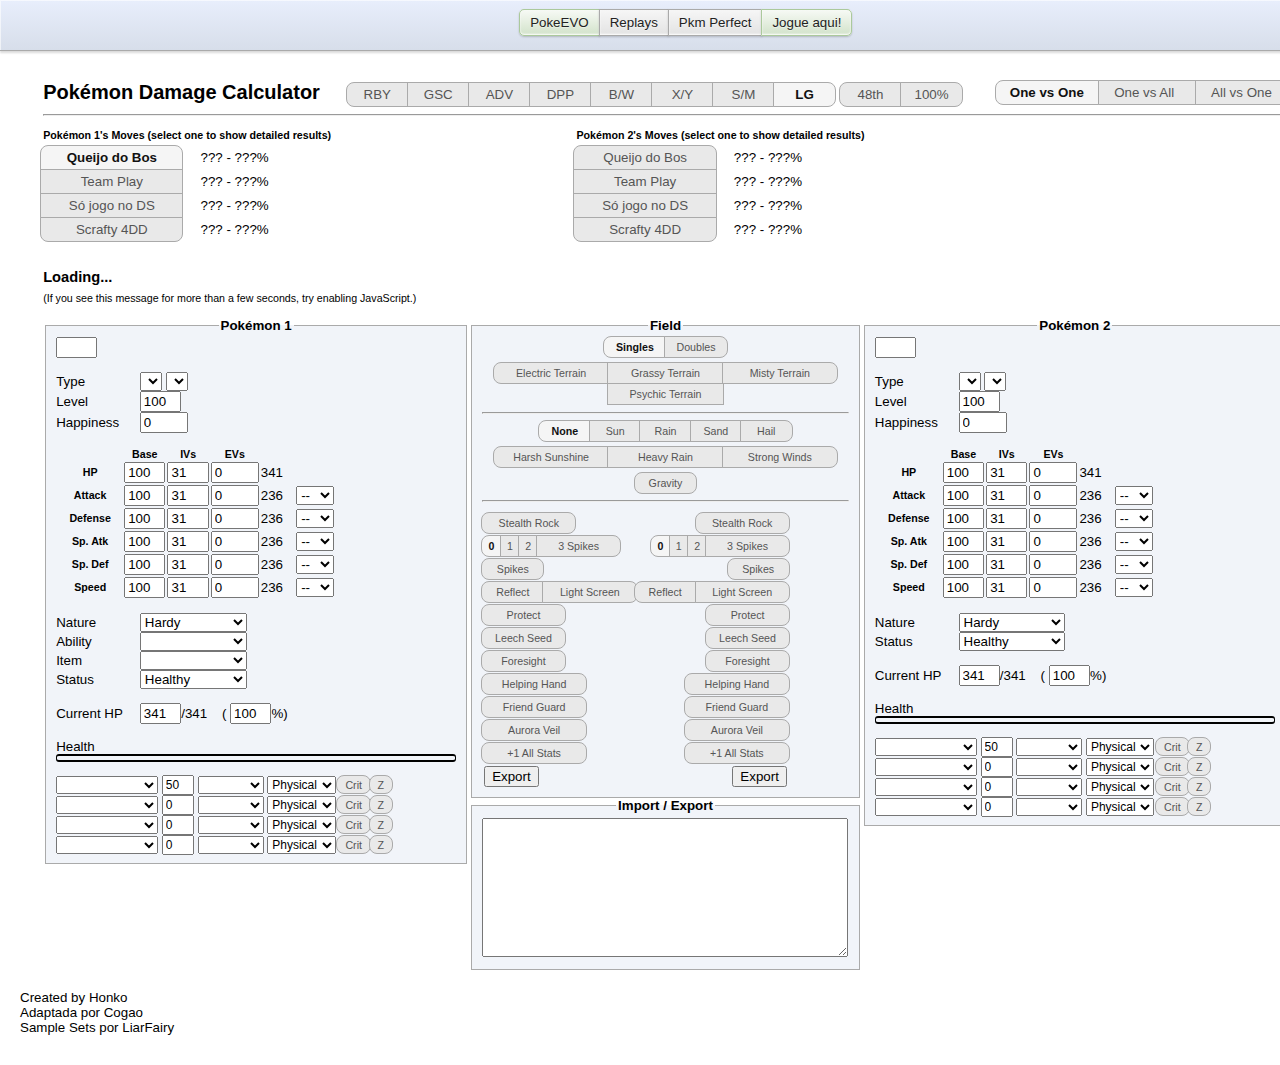
<file: index.html>
<!DOCTYPE html>
<html lang="en">

<head>
    <meta charset="UTF-8" />
    <title>A Pok&eacute;mon Calculator</title>
    <link type="text/css" rel="stylesheet" href="./select2/select2.css" />
    <link type="text/css" rel="stylesheet" href="./shared_controls.css?11987dd0" />
    <link type="text/css" rel="stylesheet" href="./bootstrap.css" />
</head>

<body>

<nav><div class="header"><div class="header-inner">
    <ul class="nav">
        <li><a class="button greenbutton nav-first" href="https://pokeevo.net">PokeEVO</a></li>
        <li><a class="button" href="https://replay.pokemonshowdown.com/">Replays</a></li>
	<li><a class="button" href="http://www.pokemonperfect.com">Pkm Perfect</a></li>
	<li><a class="button greenbutton nav-last" href="//play.pokemonshowdown.com/pokefrontier">Jogue aqui!</a></li>
    </ul>
    <div style="clear:both"></div>
</div></div></nav>
<div class="wrapper">

    <div aria-label="Settings" role="region">
        <span class="title-text">Pok&eacute;mon Damage Calculator</span>
        <span aria-labelledby="selectGenInstruction" role="radiogroup" title="Select the generation.">
            <span class="visually-hidden" id="selectGenInstruction">Select the generation.</span>
            <input class="gen visually-hidden" type="radio" name="gen" value="1" id="gen1" /><label class="btn btn-small btn-left" for="gen1">RBY</label>
            <input class="gen visually-hidden" type="radio" name="gen" value="2" id="gen2" /><label class="btn btn-small btn-mid" for="gen2">GSC</label>
            <input class="gen visually-hidden" type="radio" name="gen" value="3" id="gen3" /><label class="btn btn-small btn-mid" for="gen3">ADV</label>
            <input class="gen visually-hidden" type="radio" name="gen" value="4" id="gen4" /><label class="btn btn-small btn-mid" for="gen4">DPP</label>
            <input class="gen visually-hidden" type="radio" name="gen" value="5" id="gen5" /><label class="btn btn-small btn-mid" for="gen5">B/W</label>
            <input class="gen visually-hidden" type="radio" name="gen" value="6" id="gen6" /><label class="btn btn-small btn-mid" for="gen6">X/Y</label>
			<input class="gen visually-hidden" type="radio" name="gen" value="7" id="gen7" /><label class="btn btn-small btn-mid" for="gen7">S/M</label>
			<input class="gen visually-hidden" type="radio" name="gen" value="8" id="gen8" checked="checked"/><label class="btn btn-small btn-right" for="gen8">LG</label>
        </span>
        <span aria-labelledby="selectNotationInstruction" role="radiogroup" title="Select the output notation.">
            <span class="visually-hidden" id="selectNotationInstruction">Select the output notation.</span>
            <input class="notation visually-hidden" type="radio" name="notation" id="pixels" value="px" /><label class="btn btn-small btn-left" for="pixels">48th</label>
            <input class="notation visually-hidden" type="radio" name="notation" id="percentage" value="%" /><label class="btn btn-small btn-right" for="percentage">100%</label>
        </span>
        <span aria-labelledby="selectModeInstruction" role="radiogroup" title="Select the calculator's mode of function.">
            <span class="visually-hidden" id="selectModeInstruction">Select the calculator's mode of function.</span>
            <input class="mode visually-hidden" type="radio" name="mode" id="all-vs-one" /><label class="btn btn-wide btn-right right" for="all-vs-one">All vs One</label>
            <input class="mode visually-hidden" type="radio" name="mode" id="one-vs-all" /><label class="btn btn-wide btn-mid right" for="one-vs-all">One vs All</label>
            <input class="mode visually-hidden" type="radio" name="mode" id="one-vs-one" checked="checked" /><label class="btn btn-wide btn-left right" for="one-vs-one">One vs One</label>
        </span>
    </div>
    <hr />
    <div aria-label="Move selection" class="move-result-group" role="region" title="Select a move to show detailed results.">
        <div  aria-labelledby="resultHeaderL" class="move-result-subgroup" role="radiogroup">
            <div class="result-move-header"><span id="resultHeaderL">Pok&eacute;mon 1's Moves (select one to show detailed results)</span>
            </div>
            <div>
                <input class="result-move visually-hidden" type="radio" name="resultMove" id="resultMoveL1" checked="checked" aria-describedby="resultDamageL1" />
                <label class="btn btn-xxxwide btn-top" for="resultMoveL1">Queijo do Bos</label>
                <span id="resultDamageL1">??? - ???%</span>
            </div>
            <div>
                <input class="result-move visually-hidden" type="radio" name="resultMove" id="resultMoveL2" aria-describedby="resultDamageL2" />
                <label class="btn btn-xxxwide btn-mid" for="resultMoveL2">Team Play</label>
                <span id="resultDamageL2">??? - ???%</span>
            </div>
            <div>
                <input class="result-move visually-hidden" type="radio" name="resultMove" id="resultMoveL3" aria-describedby="resultDamageL3" />
                <label class="btn btn-xxxwide btn-mid" for="resultMoveL3">Só jogo no DS</label>
                <span id="resultDamageL3">??? - ???%</span>
            </div>
            <div>
                <input class="result-move visually-hidden" type="radio" name="resultMove" id="resultMoveL4" aria-describedby="resultDamageL4" />
                <label class="btn btn-xxxwide btn-bottom" for="resultMoveL4">Scrafty 4DD</label>
                <span id="resultDamageL4">??? - ???%</span>
            </div>
        </div>
        <div aria-labelledby="resultHeaderR" class="move-result-subgroup" role="radiogroup">
            <div class="result-move-header"><span id="resultHeaderR">Pok&eacute;mon 2's Moves (select one to show detailed results)</span>
            </div>
            <div>
                <input class="result-move visually-hidden" type="radio" name="resultMove" id="resultMoveR1" aria-describedby="resultDamageR1" />
                <label class="btn btn-xxxwide btn-top" for="resultMoveR1">Queijo do Bos</label>
                <span id="resultDamageR1">??? - ???%</span>
            </div>
            <div>
                <input class="result-move visually-hidden" type="radio" name="resultMove" id="resultMoveR2" aria-describedby="resultDamageR2" />
                <label class="btn btn-xxxwide btn-mid" for="resultMoveR2">Team Play</label>
                <span id="resultDamageR2">??? - ???%</span>
            </div>
            <div>
                <input class="result-move visually-hidden" type="radio" name="resultMove" id="resultMoveR3" aria-describedby="resultDamageR3" />
                <label class="btn btn-xxxwide btn-mid" for="resultMoveR3">Só jogo no DS</label>
                <span id="resultDamageR3">??? - ???%</span>
            </div>
            <div>
                <input class="result-move visually-hidden" type="radio" name="resultMove" id="resultMoveR4" aria-describedby="resultDamageR4" />
                <label class="btn btn-xxxwide btn-bottom" for="resultMoveR4">Scrafty 4DD</label>
                <span id="resultDamageR4">??? - ???%</span>
            </div>
        </div>
    </div>
    <div aria-label="Calculation results" class="main-result-group" role="region">
        <div class="big-text"><span id="mainResult">Loading...</span>
        </div>
        <div class="small-text"><span id="damageValues">(If you see this message for more than a few seconds, try enabling JavaScript.)</span>
        </div>
    </div>
    
    <div aria-label="Pok&eacute;mon 1" class="panel" role="region">
        <fieldset class="poke-info" id="p1">
            <legend align="center">Pok&eacute;mon 1</legend>
            <input type="text" class="set-selector calc-trigger" />
            <span id="importedSetsOptions" style="width:auto; display:none">
                <input type="checkbox" id="importedSets" /> Only show imported sets <br />
                <button id="clearSets">Clear Custom Sets</button>
            </span>
            <div class="info-group">
                <div>
                    <label>Type</label>
                    <select aria-label="type1" class="type1 terrain-trigger calc-trigger"></select>
                    <select aria-label="type2" class="type2 terrain-trigger calc-trigger"></select>
                </div>
                <div class="hide">
                    <label>Forme</label>
                    <select class="forme calc-trigger"></select>
                </div>
                <div class="hide">
                    <label>Gender</label>
                    <select class="gender calc-trigger"><option></option><option selected="selected">Male</option><option>Female</option></select>
                </div>
                <div>
                    <label for="levelL1">Level</label>
                    <input class="level calc-trigger" id="levelL1" value="100" />
                </div>
				<div>
                    <label for="happinessL1">Happiness</label>
                    <input class="happiness calc-trigger" type="number" min="0" max="255" step="1" value="0" />
                </div>
                <div class="hide">
                    <label for="weightL1">Weight (kg)</label>
                    <input class="weight calc-trigger" id="weightL1" value="10.0" />
                </div>
            </div>
            <div class="info-group">
                <table>
                    <thead>
                        <tr>
                            <th></th>
                            <th scope="col">Base</th>
                            <th class="gen-specific g3 g4 g5 g6 g7 g8" scope="col">IVs</th>
                            <th class="gen-specific g3 g4 g5 g6 g7 g8" scope="col">EVs</th>
                            <th class="gen-specific g1 g2 hide" scope="col">DVs</th>
                            <th></th>
                            <th></th>
                        </tr>
                    </thead>
                    <tbody>
                        <tr class="hp">
                            <th scope="row">
                                <label>HP</label>
                            </th>
                            <td>
                                <input class="base calc-trigger" value="100" />
                            </td>
                            <td class="gen-specific g3 g4 g5 g6 g7 g8">
                                <input class="ivs calc-trigger" value="31" />
                            </td>
                            <td class="gen-specific g3 g4 g5 g6 g7 g8">
                                <input class="evs calc-trigger" type="number" min="0" max="200" step="1" value="0" />
                            </td>
                            <td class="gen-specific g1 g2 hide">
                                <input class="dvs calc-trigger" value="15" disabled="disabled" />
                            </td>
                            <td><span class="total">341</span>
                            </td>
                            <td></td>
                        </tr>
                        <tr class="at">
                            <th scope="row">
                                <label>Attack</label>
                            </th>
                            <td>
                                <input class="base calc-trigger" value="100" />
                            </td>
                            <td class="gen-specific g3 g4 g5 g6 g7 g8">
                                <input class="ivs calc-trigger" value="31" />
                            </td>
                            <td class="gen-specific g3 g4 g5 g6 g7 g8">
                                <input class="evs calc-trigger" type="number" min="0" max="200" step="1" value="0" />
                            </td>
                            <td class="gen-specific g1 g2 hide">
                                <input class="dvs calc-trigger" value="15" />
                            </td>
                            <td><span class="total">236</span>
                            </td>
                            <td>
                                <select class="boost calc-trigger">
                                    <option value="6">+6</option>
                                    <option value="5">+5</option>
                                    <option value="4">+4</option>
                                    <option value="3">+3</option>
                                    <option value="2">+2</option>
                                    <option value="1">+1</option>
                                    <option value="0" selected="selected">--</option>
                                    <option value="-1">-1</option>
                                    <option value="-2">-2</option>
                                    <option value="-3">-3</option>
                                    <option value="-4">-4</option>
                                    <option value="-5">-5</option>
                                    <option value="-6">-6</option>
                                </select>
                            </td>
                        </tr>
                        <tr class="df">
                            <th scope="row">
                                <label>Defense</label>
                            </th>
                            <td>
                                <input class="base calc-trigger" value="100" />
                            </td>
                            <td class="gen-specific g3 g4 g5 g6 g7 g8">
                                <input class="ivs calc-trigger" value="31" />
                            </td>
                            <td class="gen-specific g3 g4 g5 g6 g7 g8">
                                <input class="evs calc-trigger" type="number" min="0" max="200" step="1" value="0" />
                            </td>
                            <td class="gen-specific g1 g2 hide">
                                <input class="dvs calc-trigger" value="15" />
                            </td>
                            <td><span class="total">236</span>
                            </td>
                            <td>
                                <select class="boost calc-trigger">
                                    <option value="6">+6</option>
                                    <option value="5">+5</option>
                                    <option value="4">+4</option>
                                    <option value="3">+3</option>
                                    <option value="2">+2</option>
                                    <option value="1">+1</option>
                                    <option value="0" selected="selected">--</option>
                                    <option value="-1">-1</option>
                                    <option value="-2">-2</option>
                                    <option value="-3">-3</option>
                                    <option value="-4">-4</option>
                                    <option value="-5">-5</option>
                                    <option value="-6">-6</option>
                                </select>
                            </td>
                        </tr>
                        <tr class="sa gen-specific g2 g3 g4 g5 g6 g7 g8">
                            <th scope="row">
                                <label>Sp. Atk</label>
                            </th>
                            <td>
                                <input class="base calc-trigger" value="100" />
                            </td>
                            <td class="gen-specific g3 g4 g5 g6 g7 g8">
                                <input class="ivs calc-trigger" value="31" />
                            </td>
                            <td class="gen-specific g3 g4 g5 g6 g7 g8">
                                <input class="evs calc-trigger" type="number" min="0" max="200" step="1" value="0" />
                            </td>
                            <td class="gen-specific g1 g2 hide">
                                <input class="dvs calc-trigger" value="15" />
                            </td>
                            <td><span class="total">236</span>
                            </td>
                            <td>
                                <select class="boost calc-trigger">
                                    <option value="6">+6</option>
                                    <option value="5">+5</option>
                                    <option value="4">+4</option>
                                    <option value="3">+3</option>
                                    <option value="2">+2</option>
                                    <option value="1">+1</option>
                                    <option value="0" selected="selected">--</option>
                                    <option value="-1">-1</option>
                                    <option value="-2">-2</option>
                                    <option value="-3">-3</option>
                                    <option value="-4">-4</option>
                                    <option value="-5">-5</option>
                                    <option value="-6">-6</option>
                                </select>
                            </td>
                        </tr>
                        <tr class="sd gen-specific g2 g3 g4 g5 g6 g7 g8">
                            <th scope="row">
                                <label>Sp. Def</label>
                            </th>
                            <td>
                                <input class="base calc-trigger" value="100" />
                            </td>
                            <td class="gen-specific g3 g4 g5 g6 g7 g8">
                                <input class="ivs calc-trigger" value="31" />
                            </td>
                            <td class="gen-specific g3 g4 g5 g6 g7 g8">
                                <input class="evs calc-trigger" type="number" min="0" max="200" step="1" value="0" />
                            </td>
                            <td class="gen-specific g1 g2 hide">
                                <input class="dvs calc-trigger" value="15" disabled="disabled" />
                            </td>
                            <td><span class="total">236</span>
                            </td>
                            <td>
                                <select class="boost calc-trigger">
                                    <option value="6">+6</option>
                                    <option value="5">+5</option>
                                    <option value="4">+4</option>
                                    <option value="3">+3</option>
                                    <option value="2">+2</option>
                                    <option value="1">+1</option>
                                    <option value="0" selected="selected">--</option>
                                    <option value="-1">-1</option>
                                    <option value="-2">-2</option>
                                    <option value="-3">-3</option>
                                    <option value="-4">-4</option>
                                    <option value="-5">-5</option>
                                    <option value="-6">-6</option>
                                </select>
                            </td>
                        </tr>
                        <tr class="sl gen-specific g1 hide">
                            <th scope="row">
                                <label>Special</label>
                            </th>
                            <td>
                                <input class="base calc-trigger" value="100" />
                            </td>
                            <td>
                                <input class="dvs calc-trigger" value="15" />
                            </td>
                            <td><span class="total">236</span>
                            </td>
                            <td>
                                <select class="boost calc-trigger">
                                    <option value="6">+6</option>
                                    <option value="5">+5</option>
                                    <option value="4">+4</option>
                                    <option value="3">+3</option>
                                    <option value="2">+2</option>
                                    <option value="1">+1</option>
                                    <option value="0" selected="selected">--</option>
                                    <option value="-1">-1</option>
                                    <option value="-2">-2</option>
                                    <option value="-3">-3</option>
                                    <option value="-4">-4</option>
                                    <option value="-5">-5</option>
                                    <option value="-6">-6</option>
                                </select>
                            </td>
                        </tr>
                        <tr class="sp">
                            <th scope="row">
                                <label>Speed</label>
                            </th>
                            <td>
                                <input class="base calc-trigger" value="100" />
                            </td>
                            <td class="gen-specific g3 g4 g5 g6 g7 g8">
                                <input class="ivs calc-trigger" value="31" />
                            </td>
                            <td class="gen-specific g3 g4 g5 g6 g7 g8">
                                <input class="evs calc-trigger" type="number" min="0" max="200" step="1" value="0" />
                            </td>
                            <td class="gen-specific g1 g2 hide">
                                <input class="dvs calc-trigger" value="15" />
                            </td>
                            <td><span class="total">236</span>
                            </td>
                            <td>
                                <select class="boost calc-trigger">
                                    <option value="6">+6</option>
                                    <option value="5">+5</option>
                                    <option value="4">+4</option>
                                    <option value="3">+3</option>
                                    <option value="2">+2</option>
                                    <option value="1">+1</option>
                                    <option value="0" selected="selected">--</option>
                                    <option value="-1">-1</option>
                                    <option value="-2">-2</option>
                                    <option value="-3">-3</option>
                                    <option value="-4">-4</option>
                                    <option value="-5">-5</option>
                                    <option value="-6">-6</option>
                                </select>
                            </td>
                        </tr>
                    </tbody>
                </table>
            </div>
            <div class="info-group info-selectors">
                <div class="gen-specific g3 g4 g5 g6 g7 g8">
                    <label for="natureL1">Nature</label>
                    <select class="nature calc-trigger" id="natureL1">
                        <option value="Adamant">Adamant (+Atk, -SpA)</option>
                        <option value="Bashful">Bashful</option>
                        <option value="Bold">Bold (+Def, -Atk)</option>
                        <option value="Brave">Brave (+Atk, -Spe)</option>
                        <option value="Calm">Calm (+SpD, -Atk)</option>
                        <option value="Careful">Careful (+SpD, -SpA)</option>
                        <option value="Docile">Docile</option>
                        <option value="Gentle">Gentle (+SpD, -Def)</option>
                        <option value="Hardy" selected="selected">Hardy</option>
                        <option value="Hasty">Hasty (+Spe, -Def)</option>
                        <option value="Impish">Impish (+Def, -SpA)</option>
                        <option value="Jolly">Jolly (+Spe, -SpA)</option>
                        <option value="Lax">Lax (+Def, -SpD)</option>
                        <option value="Lonely">Lonely (+Atk, -Def)</option>
                        <option value="Mild">Mild (+SpA, -Def)</option>
                        <option value="Modest">Modest (+SpA, -Atk)</option>
                        <option value="Naive">Naive (+Spe, -SpD)</option>
                        <option value="Naughty">Naughty (+Atk, -SpD)</option>
                        <option value="Quiet">Quiet (+SpA, -Spe)</option>
                        <option value="Quirky">Quirky</option>
                        <option value="Rash">Rash (+SpA, -SpD)</option>
                        <option value="Relaxed">Relaxed (+Def, -Spe)</option>
                        <option value="Sassy">Sassy (+SpD, -Spe)</option>
                        <option value="Serious">Serious</option>
                        <option value="Timid">Timid (+Spe, -Atk)</option>
                    </select>
                </div>
                <div class="gen-specific g3 g4 g5 g6 g7">
                    <label for="abilityL1">Ability</label>
                    <select class="ability terrain-trigger calc-trigger" id="abilityL1"></select>
                </div>
                <div class="gen-specific g2 g3 g4 g5 g6 g7">
                    <label for="itemL1">Item</label>
                    <select class="item terrain-trigger calc-trigger" id="itemL1"></select>
                </div>
                <div>
                    <label for="statusL1">Status</label>
                    <select class="status calc-trigger" id="statusL1">
                        <option value="Healthy">Healthy</option>
                        <option value="Poisoned">Poisoned</option>
                        <option value="Badly Poisoned">Badly Poisoned</option>
                        <option value="Burned">Burned</option>
                        <option value="Paralyzed">Paralyzed</option>
                        <option value="Asleep">Asleep</option>
                        <option value="Frozen">Frozen</option>
                    </select>
                    <select aria-label="Toxic counter" class="toxic-counter calc-trigger hide">
                        <option value="1">1/16</option>
                        <option value="2">2/16</option>
                        <option value="3">3/16</option>
                        <option value="4">4/16</option>
                        <option value="5">5/16</option>
                        <option value="6">6/16</option>
                        <option value="7">7/16</option>
                        <option value="8">8/16</option>
                        <option value="9">9/16</option>
                        <option value="10">10/16</option>
                        <option value="11">11/16</option>
                        <option value="12">12/16</option>
                        <option value="13">13/16</option>
                        <option value="14">14/16</option>
                        <option value="15">15/16</option>
                    </select>
                </div>
            </div>
            <div class="info-group">
                <label for="currentHpL1">Current HP</label>
                <input class="current-hp calc-trigger" id="currentHpL1" value="341" />/<span class="max-hp">341</span> (
                <input class="percent-hp calc-trigger" value="100" />%)
                <br />
                <br />
                Health <div class="hpbar"></div>
            </div>
            <div hidden id="criticalHitInstruction">Force this attack to be a critical hit?</div>
            <div hidden id="zMoveInstruction">Make this attack a Z-move?</div>
            <div class="move1">
                <select class="move-selector calc-trigger small-select"></select>
                <input class="move-bp calc-trigger" value="50" />
                <select class="move-type calc-trigger"></select>
                <select class="move-cat calc-trigger gen-specific g4 g5 g6 g7 g8">
                    <option value="Physical">Physical</option>
                    <option value="Special">Special</option>
                </select>
                <input aria-describedby="criticalHitInstruction" class="move-crit calc-trigger visually-hidden" type="checkbox" id="critL1" />
                <label class="btn crit-btn" for="critL1" title="Force this attack to be a critical hit?">Crit</label>
                <input aria-describedby="zMoveInstruction" class="move-z calc-trigger visually-hidden" type="checkbox" id="zL1"/>
                <label class="btn z-btn gen-specific g7" for="zL1" title="Make this attack a Z-move?">Z</label>
                <select class="move-hits calc-trigger hide">
                    <option value="2">2 hits</option>
                    <option value="3">3 hits</option>
                    <option value="4">4 hits</option>
                    <option value="5">5 hits</option>
                </select>
                <select class="stat-drops calc-trigger hide" title="How many times was this move used in a row?">>
                    <option value="1">Once</option>
                    <option value="2">Twice</option>
                    <option value="3">3 times</option>
                    <option value="4">4 times</option>
                    <option value="5">5 times</option>
                </select>
                <select class="metronome calc-trigger hide" title="How many times was this move used while holding Metronome?">
                    <option value="1">Once</option>
                    <option value="2">Twice</option>
                    <option value="3">3 times</option>
                    <option value="4">4 times</option>
                    <option value="5">5 times</option>
                </select>
            </div>
            <div class="move2">
                <select class="move-selector calc-trigger small-select"></select>
                <input class="move-bp calc-trigger" value="0" />
                <select class="move-type calc-trigger"></select>
                <select class="move-cat calc-trigger gen-specific g4 g5 g6 g7 g8">
                    <option value="Physical">Physical</option>
                    <option value="Special">Special</option>
                </select>
                <input aria-describedby="criticalHitInstruction" class="move-crit calc-trigger visually-hidden" type="checkbox" id="critL2" />
                <label class="btn crit-btn" for="critL2" title="Force this attack to be a critical hit?">Crit</label>
                <input aria-describedby="zMoveInstruction" class="move-z calc-trigger visually-hidden" type="checkbox" id="zL2"/>
                <label class="btn z-btn gen-specific g7" for="zL2" title="Make this attack a Z-move?">Z</label>
                <select class="move-hits calc-trigger hide">
                    <option value="2">2 hits</option>
                    <option value="3">3 hits</option>
                    <option value="4">4 hits</option>
                    <option value="5">5 hits</option>
                </select>
                <select class="stat-drops calc-trigger hide" title="How many times was this move used in a row?">>
                    <option value="1">Once</option>
                    <option value="2">Twice</option>
                    <option value="3">3 times</option>
                    <option value="4">4 times</option>
                    <option value="5">5 times</option>
                </select>
                <select class="metronome calc-trigger hide" title="How many times was this move used while holding Metronome?">
                    <option value="1">Once</option>
                    <option value="2">Twice</option>
                    <option value="3">3 times</option>
                    <option value="4">4 times</option>
                    <option value="5">5 times</option>
                </select>
            </div>
            <div class="move3">
                <select class="move-selector calc-trigger small-select"></select>
                <input class="move-bp calc-trigger" value="0" />
                <select class="move-type calc-trigger"></select>
                <select class="move-cat calc-trigger gen-specific g4 g5 g6 g7 g8">
                    <option value="Physical">Physical</option>
                    <option value="Special">Special</option>
                </select>
                <input aria-describedby="criticalHitInstruction" class="move-crit calc-trigger visually-hidden" type="checkbox" id="critL3" />
                <label class="btn crit-btn" for="critL3" title="Force this attack to be a critical hit?">Crit</label>
                <input aria-describedby="zMoveInstruction" class="move-z calc-trigger visually-hidden" type="checkbox" id="zL3"/>
                <label class="btn z-btn gen-specific g7" for="zL3" title="Make this attack a Z-move?">Z</label>
                <select class="move-hits calc-trigger hide">
                    <option value="2">2 hits</option>
                    <option value="3">3 hits</option>
                    <option value="4">4 hits</option>
                    <option value="5">5 hits</option>
                </select>
                <select class="stat-drops calc-trigger hide" title="How many times was this move used in a row?">>
                    <option value="1">Once</option>
                    <option value="2">Twice</option>
                    <option value="3">3 times</option>
                    <option value="4">4 times</option>
                    <option value="5">5 times</option>
                </select>
                <select class="metronome calc-trigger hide" title="How many times was this move used while holding Metronome?">
                    <option value="1">Once</option>
                    <option value="2">Twice</option>
                    <option value="3">3 times</option>
                    <option value="4">4 times</option>
                    <option value="5">5 times</option>
                </select>
            </div>
            <div class="move4">
                <select class="move-selector calc-trigger small-select"></select>
                <input class="move-bp calc-trigger" value="0" />
                <select class="move-type calc-trigger"></select>
                <select class="move-cat calc-trigger gen-specific g4 g5 g6 g7 g8">
                    <option value="Physical">Physical</option>
                    <option value="Special">Special</option>
                </select>
                <input aria-describedby="criticalHitInstruction" class="move-crit calc-trigger visually-hidden" type="checkbox" id="critL4" />
                <label class="btn crit-btn" for="critL4" title="Force this attack to be a critical hit?">Crit</label>
                <input aria-describedby="zMoveInstruction" class="move-z calc-trigger visually-hidden" type="checkbox" id="zL4"/>
                <label class="btn z-btn gen-specific g7" for="zL4" title="Make this attack a Z-move?">Z</label>
                <select class="move-hits calc-trigger hide">
                    <option value="2">2 hits</option>
                    <option value="3">3 hits</option>
                    <option value="4">4 hits</option>
                    <option value="5">5 hits</option>
                </select>
                <select class="stat-drops calc-trigger hide" title="How many times was this move used in a row?">>
                    <option value="1">Once</option>
                    <option value="2">Twice</option>
                    <option value="3">3 times</option>
                    <option value="4">4 times</option>
                    <option value="5">5 times</option>
                </select>
                <select class="metronome calc-trigger hide" title="How many times was this move used while holding Metronome?">
                    <option value="1">Once</option>
                    <option value="2">Twice</option>
                    <option value="3">3 times</option>
                    <option value="4">4 times</option>
                    <option value="5">5 times</option>
                </select>
            </div>
        </fieldset>
    </div>
    
    <div class="panel">
        <div aria-label="Field information" role="region">
            <fieldset class="field-info">
                <legend align="center">Field</legend>
                <div aria-labelledby="selectBattleFormatInstruction" class="gen-specific g3 g4 g5 g6 g7 g8" role="radiogroup" style="width: 10.6em; margin: 0 auto 5px;" title="Select the battle format.">
                    <span class="visually-hidden" id="selectBattleFormatInstruction">Select the battle format.</span>
                    <input class="visually-hidden calc-trigger" type="radio" name="format" value="Singles" id="singles-format" checked="checked" />
                    <label class="btn btn-left" for="singles-format">Singles</label>
                    <input class="visually-hidden calc-trigger" type="radio" name="format" value="Doubles" id="doubles-format" />
                    <label class="btn btn-right" for="doubles-format">Doubles</label>
                </div>
                <div aria-labelledby="selectTerrainInstruction" class="gen-specific g6 g7" role="group" title="Select the current terrain.">
                    <span class="visually-hidden" id="selectTerrainInstruction">Select the current terrain.</span>
                    <input class="visually-hidden terrain-trigger calc-trigger" type="checkbox" name="terrain" value="Electric" id="electric" /><label class="btn btn-xxxwide btn-left" for="electric">Electric Terrain</label>
                    <input class="visually-hidden terrain-trigger calc-trigger" type="checkbox" name="terrain" value="Grassy" id="grassy" /><label class="btn btn-xxxwide btn-mid" for="grassy">Grassy Terrain</label>
                    <input class="visually-hidden terrain-trigger calc-trigger" type="checkbox" name="terrain" value="Misty" id="misty" /><label class="btn btn-xxxwide btn-right" for="misty">Misty Terrain</label>
                    <input class="visually-hidden terrain-trigger calc-trigger" type="checkbox" name="terrain" value="Psychic" id="psychic" /><label class="btn btn-xxxwide btn-mid" for="psychic">Psychic Terrain</label>
                </div>
                <hr class="gen-specific g6 g7" />
                <div aria-labelledby="selectWeatherInstruction" role="radiogroup">
                    <span class="visually-hidden" id="selectWeatherInstruction">Select the current weather condition.</span>
                    <div  class="gen-specific g3 g4 g5 g6 g7" style="width: 22.2em; margin: 5px auto;" title="Select the current weather condition.">
                        <input class="visually-hidden calc-trigger" type="radio" name="weather" value="" id="clear" checked="checked" />
                        <label class="btn btn-small btn-left" for="clear">None</label>
                        <input class="visually-hidden calc-trigger" type="radio" name="weather" value="Sun" id="sun" />
                        <label class="btn btn-small btn-mid" for="sun">Sun</label>
                        <input class="visually-hidden calc-trigger" type="radio" name="weather" value="Rain" id="rain" />
                        <label class="btn btn-small btn-mid" for="rain">Rain</label>
                        <input class="visually-hidden calc-trigger" type="radio" name="weather" value="Sand" id="sand" />
                        <label class="btn btn-small btn-mid" for="sand">Sand</label>
                        <input class="visually-hidden calc-trigger" type="radio" name="weather" value="Hail" id="hail" />
                        <label class="btn btn-small btn-right" for="hail">Hail</label>
                    </div>
                    <div class="gen-specific g6 g7" title="Select the current weather condition.">
                        <input class="visually-hidden calc-trigger" type="radio" name="weather" value="Harsh Sunshine" id="harsh-sunshine" />
                        <label class="btn btn-xxxwide btn-left" for="harsh-sunshine">Harsh Sunshine</label>
                        <input class="visually-hidden calc-trigger" type="radio" name="weather" value="Heavy Rain" id="heavy-rain" />
                        <label class="btn btn-xxxwide btn-mid" for="heavy-rain">Heavy Rain</label>
                        <input class="visually-hidden calc-trigger" type="radio" name="weather" value="Strong Winds" id="strong-winds" />
                        <label class="btn btn-xxxwide btn-right" for="strong-winds">Strong Winds</label>
                    </div>
                  </div>
                <div aria-labelledby="selectGscWeatherInstruction" class="gen-specific g2 hide" role="radiogroup" style="width: 17.8em; margin: 0 auto 5px;" title="Select the current weather condition.">
                    <span class="visually-hidden" id="selectGscWeatherInstruction">Select the current weather condition.</span>
                    <input class="visually-hidden calc-trigger" type="radio" name="gscWeather" value="" id="gscClear" checked="checked" />
                    <label class="btn btn-small btn-left" for="gscClear">None</label>
                    <input class="visually-hidden calc-trigger" type="radio" name="gscWeather" value="Sun" id="gscSun" />
                    <label class="btn btn-small btn-mid" for="gscSun">Sun</label>
                    <input class="visually-hidden calc-trigger" type="radio" name="gscWeather" value="Rain" id="gscRain" />
                    <label class="btn btn-small btn-mid" for="gscRain">Rain</label>
                    <input class="visually-hidden calc-trigger" type="radio" name="gscWeather" value="Sand" id="gscSand" />
                    <label class="btn btn-small btn-right" for="gscSand">Sand</label>
                </div>
                <div class="gen-specific g4 g5 g6 g7" style="width: 5.3em; margin: 5px auto;" title="Is gravity in effect?">
                    <span hidden id="gravityInstruction">Is gravity in effect?</span>
                    <input aria-describedby="gravityInstruction" class="visually-hidden calc-trigger" type="checkbox" id="gravity" />
                    <label class="btn" for="gravity">Gravity</label>
                </div>
                <hr class="gen-specific g2 g3 g4 g5 g6 g7 g8" />
                <table>
                    <thead>
                        <tr>
                            <th scope="col"><div class="visually-hidden">Pok&eacute;mon 1's side</div></th>
                            <th scope="col"><div class="visually-hidden">Pok&eacute;mon 2's side</div></th>
                        </tr>
                    </thead>
                    <tbody>
                        <tr class="gen-specific g4 g5 g6 g7 g8">
                            <div hidden id="selectStealthRockInstruction">Is Stealth Rock affecting this side of the field?</div>
                            <td><div class="left" title="Is Stealth Rock affecting this side of the field?">
                                <input aria-describedby="selectStealthRockInstruction" class="visually-hidden calc-trigger" type="checkbox" id="srL" />
                                <label class="btn btn-xwide" for="srL">Stealth Rock</label>
                            </div></td>
                            <td><div class="right" title="Is Stealth Rock affecting this side of the field?">
                                <input aria-describedby="selectStealthRockInstruction" class="visually-hidden calc-trigger" type="checkbox" id="srR" />
                                <label class="btn btn-xwide" for="srR">Stealth Rock</label>
                            </div></td>
                        </tr>
                        <tr class="gen-specific g3 g4 g5 g6 g7">
                            <div hidden id="selectSpikeInstruction">Are there Spikes on this side of the field?</div>
                            <td><div aria-labelledby="selectSpikeInstruction" class="left" role="radiogroup" title="Are there Spikes on this side of the field?">
                                <input class="visually-hidden calc-trigger" type="radio" name="spikesL" value="0" id="spikesL0" checked="checked" />
                                <label class="btn btn-xsmall btn-left" for="spikesL0">0</label>
                                <input class="visually-hidden calc-trigger" type="radio" name="spikesL" value="1" id="spikesL1" />
                                <label class="btn btn-xsmall btn-mid" for="spikesL1">1</label>
                                <input class="visually-hidden calc-trigger" type="radio" name="spikesL" value="2" id="spikesL2" />
                                <label class="btn btn-xsmall btn-mid" for="spikesL2">2</label>
                                <input class="visually-hidden calc-trigger" type="radio" name="spikesL" value="3" id="spikesL3" />
                                <label class="btn btn-wide btn-right" for="spikesL3">3 Spikes</label>
                            </div></td>
                            <td><div aria-labelledby="selectSpikeInstruction" class="right" role="radiogroup" title="Are there Spikes on this side of the field?">
                                <input class="visually-hidden calc-trigger" type="radio" name="spikesR" value="0" id="spikesR0" checked="checked" />
                                <label class="btn btn-xsmall btn-left" for="spikesR0">0</label>
                                <input class="visually-hidden calc-trigger" type="radio" name="spikesR" value="1" id="spikesR1" />
                                <label class="btn btn-xsmall btn-mid" for="spikesR1">1</label>
                                <input class="visually-hidden calc-trigger" type="radio" name="spikesR" value="2" id="spikesR2" />
                                <label class="btn btn-xsmall btn-mid" for="spikesR2">2</label>
                                <input class="visually-hidden calc-trigger" type="radio" name="spikesR" value="3" id="spikesR3" />
                                <label class="btn btn-wide btn-right" for="spikesR3">3 Spikes</label>
                            </div></td>
                        </tr>
                        <tr class="gen-specific g2">
                            <td><div class="left" title="Are there Spikes on this side of the field?">
                                <input aria-describedby="selectSpikeInstruction" class="visually-hidden calc-trigger" type="checkbox" id="gscSpikesL" />
                                <label class="btn" for="gscSpikesL">Spikes</label>
                            </div></td>
                            <td><div class="right" title="Are there Spikes on this side of the field?">
                                <input aria-describedby="selectSpikeInstruction" class="visually-hidden calc-trigger" type="checkbox" id="gscSpikesR" />
                                <label class="btn" for="gscSpikesR">Spikes</label>
                            </div></td>
                        </tr>
                        <tr>
                            <td><div class="left" title="Is this Pok&eacute;mon protected by Reflect and/or Light Screen?">
                                <div hidden id="selectScreenInstruction">Is this Pok&eacute;mon protected by Reflect and/or Light Screen?</div>
                                <input aria-describedby="selectScreenInstruction" class="visually-hidden calc-trigger" type="checkbox" id="reflectL" />
                                <label class="btn btn-left" for="reflectL">Reflect</label>
                                <input aria-describedby="selectScreenInstruction" class="visually-hidden calc-trigger" type="checkbox" id="lightScreenL" />
                                <label class="btn btn-xwide btn-right" for="lightScreenL">Light Screen</label>
                            </div></td>
                            <td><div class="right" title="Is this Pok&eacute;mon protected by Reflect and/or Light Screen?">
                                <input aria-describedby="selectScreenInstruction" class="visually-hidden calc-trigger" type="checkbox" id="reflectR" />
                                <label class="btn btn-left" for="reflectR">Reflect</label>
                                <input aria-describedby="selectScreenInstruction" class="visually-hidden calc-trigger" type="checkbox" id="lightScreenR" />
                                <label class="btn btn-xwide btn-right" for="lightScreenR">Light Screen</label>
                            </div></td>
                        </tr>
                        <tr class="gen-specific g2 g3 g4 g5 g6 g7 g8">
                            <td><div class="left" title="Is this Pok&eacute;mon protected?">
                                <div hidden id="selectProtectInstruction">Is this Pok&eacute;mon protected?</div>
                                <input aria-describedby="selectProtectInstruction" class="visually-hidden calc-trigger" type="checkbox" id="protectL" />
                                <label class="btn btn-wide" for="protectL">Protect</label>
                            </div></td>
                            <td><div class="right" title="Is this Pok&eacute;mon protected?">
                                <input aria-describedby="selectProtectInstruction" class="visually-hidden calc-trigger" type="checkbox" id="protectR" />
                                <label class="btn btn-wide" for="protectR">Protect</label>
                            </div></td>
                        </tr>
                        <tr>
                            <td><div class="left" title="Has this Pok&eacute;mon been affected by Leech Seed?">
                                <div hidden id="selectLeechSeedInstruction">Has this Pok&eacute;mon been affected by Leech Seed?</div>
                                <input aria-describedby="selectLeechSeedInstruction" class="visually-hidden calc-trigger" type="checkbox" id="leechSeedL" />
                                <label class="btn btn-wide" for="leechSeedL">Leech Seed</label>
                            </div></td>
                            <td><div class="right" title="Has this Pok&eacute;mon been affected by Leech Seed?">
                                <input aria-describedby="selectLeechSeedInstruction" class="visually-hidden calc-trigger" type="checkbox" id="leechSeedR" />
                                <label class="btn btn-wide" for="leechSeedR">Leech Seed</label>
                            </div></td>
                        </tr>
                        <tr class="gen-specific g2 g3 g4 g5 g6 g7 g8">
                            <td><div class="left" title="Has this Pok&eacute;mon been revealed with Foresight or Odor Sleuth?">
                                <div hidden id="selectRevealInstruction">Has this Pok&eacute;mon been revealed with Foresight or Odor Sleuth?</div>
                                <input aria-describedby="selectRevealInstruction" class="visually-hidden calc-trigger" type="checkbox" id="foresightL" />
                                <label class="btn btn-wide" for="foresightL">Foresight</label>
                            </div></td>
                            <td><div class="right" title="Has this Pok&eacute;mon been revealed with Foresight or Odor Sleuth?">
                                <input aria-describedby="selectRevealInstruction" class="visually-hidden calc-trigger" type="checkbox" id="foresightR" />
                                <label class="btn btn-wide" for="foresightR">Foresight</label>
                            </div></td>
                        </tr>
                        <tr class="gen-specific g3 g4 g5 g6 g7 g8">
                            <td><div class="left" title="Has this Pok&eacute;mon's power been boosted by an ally's Helping Hand?">
                                <div hidden id="selectHelpingHandInstruction">Has this Pok&eacute;mon's power been boosted by an ally's Helping Hand?</div>
                                <input aria-describedby="selectHelpingHandInstruction" class="visually-hidden calc-trigger" type="checkbox" id="helpingHandL" />
                                <label class="btn btn-xxwide" for="helpingHandL">Helping Hand</label>
                            </div></td>
                            <td><div class="right" title="Has this Pok&eacute;mon's power been boosted by an ally's Helping Hand?">
                                <input aria-describedby="selectHelpingHandInstruction" class="visually-hidden calc-trigger" type="checkbox" id="helpingHandR" />
                                <label class="btn btn-xxwide" for="helpingHandR">Helping Hand</label>
                            </div></td>
                        </tr>
                        <tr class="gen-specific g5 g6 g7">
                            <td><div class="left" title="Is the Pok&eacute;mon protected by an ally's Friend Guard?">
                                <div hidden id="selectFriendGuardInstruction">Is the Pok&eacute;mon protected by an ally's Friend Guard?</div>
                                <input aria-describedby="selectFriendGuardInstruction" class="visually-hidden calc-trigger" type="checkbox" id="friendGuardL" />
                                <label class="btn btn-xxwide" for="friendGuardL">Friend Guard</label>
                            </div></td>
                            <td><div class="right" title="Is the Pok&eacute;mon protected by an ally's Friend Guard?">
                                <input aria-describedby="selectFriendGuardInstruction" class="visually-hidden calc-trigger" type="checkbox" id="friendGuardR" />
                                <label class="btn btn-xxwide" for="friendGuardR">Friend Guard</label>
                            </div></td>
                        </tr>
                        <tr class="gen-specific g7">
                            <td><div class="left" title="Is the Pok&eacute;mon protected by an ally's Aurora Veil?">
                                <div hidden id="selectAuroraVeilInstruction">Is the Pok&eacute;mon protected by an ally's Aurora Veil?</div>
                                <input aria-describedby="selectAuroraVeilInstruction" class="visually-hidden calc-trigger" type="checkbox" id="auroraVeilL" />
                                <label class="btn btn-xxwide" for="auroraVeilL">Aurora Veil</label>
                            </div></td>
                            <td><div class="right" title="Is the Pok&eacute;mon protected by an ally's Aurora Veil?">
                                <input aria-describedby="selectAuroraVeilInstruction" class="visually-hidden calc-trigger" type="checkbox" id="auroraVeilR" />
                                <label class="btn btn-xxwide" for="auroraVeilR">Aurora Veil</label>
                            </div></td>
                        </tr>
				        <tr class="gen-specific g7">
                            <td><div class="left" title="Has the Pok&eacute;mon boosted all its stats one stage?">
										  <div hidden id="selectStatBoostInstruction">Has the Pok&eacute;mon boosted all its stats one stage?</div>
                                <input aria-describedby="selectStatBoostInstruction" class="visually-hidden calc-trigger" type="checkbox" id="StatBoostL" />
                                <label class="btn btn-xxwide" for="StatBoostL">+1 All Stats</label>
									 </div></td>
                            <td><div class="right" title="Has the Pok&eacute;mon boosted all its stats one stage?">
                                <input aria-describedby="selectStatBoostInstruction" class="visually-hidden calc-trigger" type="checkbox" id="StatBoostR" />
                                <label class="btn btn-xxwide" for="StatBoostR">+1 All Stats</label>
						 		  </div></td>
                  		</tr>
                        <tr>
                            <td><div class="left" title="Export the leftmost Pok&eacute;mon set">
                                <button id="exportL">Export</button>
                            </div></td>
                            <td><div class="right" title="Export the rightmost Pok&eacute;mon set">
                                <button id="exportR">Export</button>
                            </div></td>
                        </tr>
                    </tbody>
                </table>
            </fieldset>
        </div>
        <div aria-label="Import team" role="region">
            <fieldset class="poke-import">
                <legend align="center">Import / Export</legend>
                <div id="import-1_wrapper" class="dataTables_wrapper no-footer">
                    <form class="import-team">
                        <textarea class="import-team-text"></textarea>
                        <!--<button style='position:absolute' class='bs-btn bs-btn-default'>Import</button>-->
                    </form>
                </div>
            </fieldset>
        </div>
    </div>
    <div aria-label="Pok&eacute;mon 2" role="region" class="panel">
        <fieldset class="poke-info" id="p2">
            <legend align="center">Pok&eacute;mon 2</legend>
            <input type="text" class="set-selector calc-trigger" />
            <span id="importedSetsOptions" style="width:auto; display:none">
                <input type="checkbox" id="importedSets" /> Only show imported sets <br />
                <button id="clearSets">Clear Custom Sets</button>
            </span>
            <div class="info-group">
                <div>
                    <label>Type</label>
                    <select aria-label="Type 1" class="type1 terrain-trigger calc-trigger"></select>
                    <select aria-label="Type 2" class="type2 terrain-trigger calc-trigger"></select>
                </div>
                <div class="hide">
                    <label>Forme</label>
                    <select class="forme calc-trigger"></select>
                </div>
                <div class="hide">
                    <label>Gender</label>
                    <select class="gender calc-trigger"><option></option><option selected="selected">Male</option><option>Female</option></select>
                </div>
                <div>
                    <label for="levelR1">Level</label>
                    <input class="level calc-trigger" id="levelR1" value="100" />
                </div>
				<div>
                    <label for="happinessR1">Happiness</label>
                    <input class="happiness calc-trigger" type="number" min="0" max="255" step="1" value="0" />
                </div>
                <div class="hide">
                    <label for="weightR1">Weight (kg)</label>
                    <input class="weight calc-trigger" id="weightR1" value="10.0" />
                </div>
            </div>
            <div class="info-group">
                <table>
                    <thead>
                        <tr>
                            <th></th>
                            <th scope="col">Base</th>
                            <th class="gen-specific g3 g4 g5 g6 g7 g8" scope="col">IVs</th>
                            <th class="gen-specific g3 g4 g5 g6 g7 g8" scope="col">EVs</th>
                            <th class="gen-specific g1 g2 hide" scope="col">DVs</th>
                            <th></th>
                            <th></th>
                        </tr>
                    </thead>
                    <tbody>
                        <tr class="hp">
                            <th scope="row">
                                <label>HP</label>
                            </th>
                            <td>
                                <input class="base calc-trigger" value="100" />
                            </td>
                            <td class="gen-specific g3 g4 g5 g6 g7 g8">
                                <input class="ivs calc-trigger" value="31" />
                            </td>
                            <td class="gen-specific g3 g4 g5 g6 g7 g8">
                                <input class="evs calc-trigger" type="number" min="0" max="252" step="4" value="0" />
                            </td>
                            <td class="gen-specific g1 g2 hide">
                                <input class="dvs calc-trigger" value="15" disabled="disabled" />
                            </td>
                            <td><span class="total">341</span>
                            </td>
                            <td></td>
                        </tr>
                        <tr class="at">
                            <th scope="row">
                                <label>Attack</label>
                            </th>
                            <td>
                                <input class="base calc-trigger" value="100" />
                            </td>
                            <td class="gen-specific g3 g4 g5 g6 g7 g8">
                                <input class="ivs calc-trigger" value="31" />
                            </td>
                            <td class="gen-specific g3 g4 g5 g6 g7 g8">
                                <input class="evs calc-trigger" type="number" min="0" max="252" step="4" value="0" />
                            </td>
                            <td class="gen-specific g1 g2 hide">
                                <input class="dvs calc-trigger" value="15" />
                            </td>
                            <td><span class="total">236</span>
                            </td>
                            <td>
                                <select class="boost calc-trigger">
                                    <option value="6">+6</option>
                                    <option value="5">+5</option>
                                    <option value="4">+4</option>
                                    <option value="3">+3</option>
                                    <option value="2">+2</option>
                                    <option value="1">+1</option>
                                    <option value="0" selected="selected">--</option>
                                    <option value="-1">-1</option>
                                    <option value="-2">-2</option>
                                    <option value="-3">-3</option>
                                    <option value="-4">-4</option>
                                    <option value="-5">-5</option>
                                    <option value="-6">-6</option>
                                </select>
                            </td>
                        </tr>
                        <tr class="df">
                            <th scope="row">
                                <label>Defense</label>
                            </th>
                            <td>
                                <input class="base calc-trigger" value="100" />
                            </td>
                            <td class="gen-specific g3 g4 g5 g6 g7 g8">
                                <input class="ivs calc-trigger" value="31" />
                            </td>
                            <td class="gen-specific g3 g4 g5 g6 g7 g8">
                                <input class="evs calc-trigger" type="number" min="0" max="252" step="4" value="0" />
                            </td>
                            <td class="gen-specific g1 g2 hide">
                                <input class="dvs calc-trigger" value="15" />
                            </td>
                            <td><span class="total">236</span>
                            </td>
                            <td>
                                <select class="boost calc-trigger">
                                    <option value="6">+6</option>
                                    <option value="5">+5</option>
                                    <option value="4">+4</option>
                                    <option value="3">+3</option>
                                    <option value="2">+2</option>
                                    <option value="1">+1</option>
                                    <option value="0" selected="selected">--</option>
                                    <option value="-1">-1</option>
                                    <option value="-2">-2</option>
                                    <option value="-3">-3</option>
                                    <option value="-4">-4</option>
                                    <option value="-5">-5</option>
                                    <option value="-6">-6</option>
                                </select>
                            </td>
                        </tr>
                        <tr class="sa gen-specific g2 g3 g4 g5 g6 g7 g8">
                            <th scope="row">
                                <label>Sp. Atk</label>
                            </th>
                            <td>
                                <input class="base calc-trigger" value="100" />
                            </td>
                            <td class="gen-specific g3 g4 g5 g6 g7 g8">
                                <input class="ivs calc-trigger" value="31" />
                            </td>
                            <td class="gen-specific g3 g4 g5 g6 g7 g8">
                                <input class="evs calc-trigger" type="number" min="0" max="252" step="4" value="0" />
                            </td>
                            <td class="gen-specific g1 g2 hide">
                                <input class="dvs calc-trigger" value="15" />
                            </td>
                            <td><span class="total">236</span>
                            </td>
                            <td>
                                <select class="boost calc-trigger">
                                    <option value="6">+6</option>
                                    <option value="5">+5</option>
                                    <option value="4">+4</option>
                                    <option value="3">+3</option>
                                    <option value="2">+2</option>
                                    <option value="1">+1</option>
                                    <option value="0" selected="selected">--</option>
                                    <option value="-1">-1</option>
                                    <option value="-2">-2</option>
                                    <option value="-3">-3</option>
                                    <option value="-4">-4</option>
                                    <option value="-5">-5</option>
                                    <option value="-6">-6</option>
                                </select>
                            </td>
                        </tr>
                        <tr class="sd gen-specific g2 g3 g4 g5 g6 g7 g8">
                            <th scope="row">
                                <label>Sp. Def</label>
                            </th>
                            <td>
                                <input class="base calc-trigger" value="100" />
                            </td>
                            <td class="gen-specific g3 g4 g5 g6 g7 g8">
                                <input class="ivs calc-trigger" value="31" />
                            </td>
                            <td class="gen-specific g3 g4 g5 g6 g7 g8">
                                <input class="evs calc-trigger" type="number" min="0" max="252" step="4" value="0" />
                            </td>
                            <td class="gen-specific g1 g2 hide">
                                <input class="dvs calc-trigger" value="15" disabled="disabled" />
                            </td>
                            <td><span class="total">236</span>
                            </td>
                            <td>
                                <select class="boost calc-trigger">
                                    <option value="6">+6</option>
                                    <option value="5">+5</option>
                                    <option value="4">+4</option>
                                    <option value="3">+3</option>
                                    <option value="2">+2</option>
                                    <option value="1">+1</option>
                                    <option value="0" selected="selected">--</option>
                                    <option value="-1">-1</option>
                                    <option value="-2">-2</option>
                                    <option value="-3">-3</option>
                                    <option value="-4">-4</option>
                                    <option value="-5">-5</option>
                                    <option value="-6">-6</option>
                                </select>
                            </td>
                        </tr>
                        <tr class="sl gen-specific g1 hide">
                            <th scope="row">
                                <label>Special</label>
                            </th>
                            <td>
                                <input class="base calc-trigger" value="100" />
                            </td>
                            <td>
                                <input class="dvs calc-trigger" value="15" />
                            </td>
                            <td><span class="total">236</span>
                            </td>
                            <td>
                                <select class="boost calc-trigger">
                                    <option value="6">+6</option>
                                    <option value="5">+5</option>
                                    <option value="4">+4</option>
                                    <option value="3">+3</option>
                                    <option value="2">+2</option>
                                    <option value="1">+1</option>
                                    <option value="0" selected="selected">--</option>
                                    <option value="-1">-1</option>
                                    <option value="-2">-2</option>
                                    <option value="-3">-3</option>
                                    <option value="-4">-4</option>
                                    <option value="-5">-5</option>
                                    <option value="-6">-6</option>
                                </select>
                            </td>
                        </tr>
                        <tr class="sp">
                            <th scope="row">
                                <label>Speed</label>
                            </th>
                            <td>
                                <input class="base calc-trigger" value="100" />
                            </td>
                            <td class="gen-specific g3 g4 g5 g6 g7 g8">
                                <input class="ivs calc-trigger" value="31" />
                            </td>
                            <td class="gen-specific g3 g4 g5 g6 g7 g8">
                                <input class="evs calc-trigger" type="number" min="0" max="252" step="4" value="0" />
                            </td>
                            <td class="gen-specific g1 g2 hide">
                                <input class="dvs calc-trigger" value="15" />
                            </td>
                            <td><span class="total">236</span>
                            </td>
                            <td>
                                <select class="boost calc-trigger">
                                    <option value="6">+6</option>
                                    <option value="5">+5</option>
                                    <option value="4">+4</option>
                                    <option value="3">+3</option>
                                    <option value="2">+2</option>
                                    <option value="1">+1</option>
                                    <option value="0" selected="selected">--</option>
                                    <option value="-1">-1</option>
                                    <option value="-2">-2</option>
                                    <option value="-3">-3</option>
                                    <option value="-4">-4</option>
                                    <option value="-5">-5</option>
                                    <option value="-6">-6</option>
                                </select>
                            </td>
                        </tr>
                    </tbody>
                </table>
            </div>
            <div class="info-group info-selectors">
                <div class="gen-specific g3 g4 g5 g6 g7 g8">
                    <label for="natureR1">Nature</label>
                    <select class="nature calc-trigger" id="natureR1">
                        <option value="Adamant">Adamant (+Atk, -SpA)</option>
                        <option value="Bashful">Bashful</option>
                        <option value="Bold">Bold (+Def, -Atk)</option>
                        <option value="Brave">Brave (+Atk, -Spe)</option>
                        <option value="Calm">Calm (+SpD, -Atk)</option>
                        <option value="Careful">Careful (+SpD, -SpA)</option>
                        <option value="Docile">Docile</option>
                        <option value="Gentle">Gentle (+SpD, -Def)</option>
                        <option value="Hardy" selected="selected">Hardy</option>
                        <option value="Hasty">Hasty (+Spe, -Def)</option>
                        <option value="Impish">Impish (+Def, -SpA)</option>
                        <option value="Jolly">Jolly (+Spe, -SpA)</option>
                        <option value="Lax">Lax (+Def, -SpD)</option>
                        <option value="Lonely">Lonely (+Atk, -Def)</option>
                        <option value="Mild">Mild (+SpA, -Def)</option>
                        <option value="Modest">Modest (+SpA, -Atk)</option>
                        <option value="Naive">Naive (+Spe, -SpD)</option>
                        <option value="Naughty">Naughty (+Atk, -SpD)</option>
                        <option value="Quiet">Quiet (+SpA, -Spe)</option>
                        <option value="Quirky">Quirky</option>
                        <option value="Rash">Rash (+SpA, -SpD)</option>
                        <option value="Relaxed">Relaxed (+Def, -Spe)</option>
                        <option value="Sassy">Sassy (+SpD, -Spe)</option>
                        <option value="Serious">Serious</option>
                        <option value="Timid">Timid (+Spe, -Atk)</option>
                    </select>
                </div>
                <div class="gen-specific g3 g4 g5 g6 g7 hide">
                    <label for="abilityR1">Ability</label>
                    <select class="ability terrain-trigger calc-trigger" id="abilityR1"></select>
                </div>
                <div class="gen-specific g2 g3 g4 g5 g6 g7 hide">
                    <label for="itemR1">Item</label>
                    <select class="item terrain-trigger calc-trigger" id="itemR1"></select>
                </div>
                <div>
                    <label for="statusR1">Status</label>
                    <select class="status calc-trigger" id="statusR1">
                        <option value="Healthy">Healthy</option>
                        <option value="Poisoned">Poisoned</option>
                        <option value="Badly Poisoned">Badly Poisoned</option>
                        <option value="Burned">Burned</option>
                        <option value="Paralyzed">Paralyzed</option>
                        <option value="Asleep">Asleep</option>
                        <option value="Frozen">Frozen</option>
                    </select>
                    <select aria-label="Toxic counter" class="toxic-counter calc-trigger hide">
                        <option value="1">1/16</option>
                        <option value="2">2/16</option>
                        <option value="3">3/16</option>
                        <option value="4">4/16</option>
                        <option value="5">5/16</option>
                        <option value="6">6/16</option>
                        <option value="7">7/16</option>
                        <option value="8">8/16</option>
                        <option value="9">9/16</option>
                        <option value="10">10/16</option>
                        <option value="11">11/16</option>
                        <option value="12">12/16</option>
                        <option value="13">13/16</option>
                        <option value="14">14/16</option>
                        <option value="15">15/16</option>
                    </select>
                </div>
            </div>
            <div class="info-group">
                <label for="currentHpR1">Current HP</label>
                <input class="current-hp calc-trigger" id="currentHpR1" value="341" />/<span class="max-hp">341</span> (
                <input class="percent-hp calc-trigger" value="100" />%)
                <br />
                <br />
                Health <div class="hpbar"></div>
            </div>
            <div class="move1">
                <select class="move-selector calc-trigger small-select"></select>
                <input class="move-bp calc-trigger" value="50" />
                <select class="move-type calc-trigger"></select>
                <select class="move-cat calc-trigger gen-specific g4 g5 g6 g7 g8">
                    <option value="Physical">Physical</option>
                    <option value="Special">Special</option>
                </select>
                <input aria-describedby="criticalHitInstruction" class="move-crit calc-trigger visually-hidden" type="checkbox" id="critR1" />
                <label class="btn crit-btn" for="critR1" title="Force this attack to be a critical hit?">Crit</label>
                <input aria-describedby="zMoveInstruction" class="move-z calc-trigger visually-hidden" type="checkbox" id="zR1"/>
                <label class="btn z-btn gen-specific g7" for="zR1" title="Make this attack a Z-move?">Z</label>
                <select class="move-hits calc-trigger hide">
                    <option value="2">2 hits</option>
                    <option value="3">3 hits</option>
                    <option value="4">4 hits</option>
                    <option value="5">5 hits</option>
                </select>
                <select class="stat-drops calc-trigger hide" title="How many times was this move used in a row?">>
                    <option value="1">Once</option>
                    <option value="2">Twice</option>
                    <option value="3">3 times</option>
                    <option value="4">4 times</option>
                    <option value="5">5 times</option>
                </select>
                <select class="metronome calc-trigger hide" title="How many times was this move used while holding Metronome?">
                    <option value="1">Once</option>
                    <option value="2">Twice</option>
                    <option value="3">3 times</option>
                    <option value="4">4 times</option>
                    <option value="5">5 times</option>
                </select>
            </div>
            <div class="move2">
                <select class="move-selector calc-trigger small-select"></select>
                <input class="move-bp calc-trigger" value="0" />
                <select class="move-type calc-trigger"></select>
                <select class="move-cat calc-trigger gen-specific g4 g5 g6 g7 g8">
                    <option value="Physical">Physical</option>
                    <option value="Special">Special</option>
                </select>
                <input aria-describedby="criticalHitInstruction" class="move-crit calc-trigger visually-hidden" type="checkbox" id="critR2" />
                <label class="btn crit-btn" for="critR2" title="Force this attack to be a critical hit?">Crit</label>
                <input aria-describedby="zMoveInstruction" class="move-z calc-trigger visually-hidden" type="checkbox" id="zR2"/>
                <label class="btn z-btn gen-specific g7" for="zR2" title="Make this attack a Z-move?">Z</label>
                <select class="move-hits calc-trigger hide">
                    <option value="2">2 hits</option>
                    <option value="3">3 hits</option>
                    <option value="4">4 hits</option>
                    <option value="5">5 hits</option>
                </select>
                <select class="stat-drops calc-trigger hide" title="How many times was this move used in a row?">>
                    <option value="1">Once</option>
                    <option value="2">Twice</option>
                    <option value="3">3 times</option>
                    <option value="4">4 times</option>
                    <option value="5">5 times</option>
                </select>
                <select class="metronome calc-trigger hide" title="How many times was this move used while holding Metronome?">
                    <option value="1">Once</option>
                    <option value="2">Twice</option>
                    <option value="3">3 times</option>
                    <option value="4">4 times</option>
                    <option value="5">5 times</option>
                </select>
            </div>
            <div class="move3">
                <select class="move-selector calc-trigger small-select"></select>
                <input class="move-bp calc-trigger" value="0" />
                <select class="move-type calc-trigger"></select>
                <select class="move-cat calc-trigger gen-specific g4 g5 g6 g7 g8">
                    <option value="Physical">Physical</option>
                    <option value="Special">Special</option>
                </select>
                <input aria-describedby="criticalHitInstruction" class="move-crit calc-trigger visually-hidden" type="checkbox" id="critR3" />
                <label class="btn crit-btn" for="critR3" title="Force this attack to be a critical hit?">Crit</label>
                <input aria-describedby="zMoveInstruction" class="move-z calc-trigger visually-hidden" type="checkbox" id="zR3"/>
                <label class="btn z-btn gen-specific g7" for="zR3" title="Make this attack a Z-move?">Z</label>
                <select class="move-hits calc-trigger hide">
                    <option value="2">2 hits</option>
                    <option value="3">3 hits</option>
                    <option value="4">4 hits</option>
                    <option value="5">5 hits</option>
                </select>
                <select class="stat-drops calc-trigger hide" title="How many times was this move used in a row?">>
                    <option value="1">Once</option>
                    <option value="2">Twice</option>
                    <option value="3">3 times</option>
                    <option value="4">4 times</option>
                    <option value="5">5 times</option>
                </select>
                <select class="metronome calc-trigger hide" title="How many times was this move used while holding Metronome?">
                    <option value="1">Once</option>
                    <option value="2">Twice</option>
                    <option value="3">3 times</option>
                    <option value="4">4 times</option>
                    <option value="5">5 times</option>
                </select>
            </div>
            <div class="move4">
                <select class="move-selector calc-trigger small-select"></select>
                <input class="move-bp calc-trigger" value="0" />
                <select class="move-type calc-trigger"></select>
                <select class="move-cat calc-trigger gen-specific g4 g5 g6 g7 g8">
                    <option value="Physical">Physical</option>
                    <option value="Special">Special</option>
                </select>
                <input aria-describedby="criticalHitInstruction" class="move-crit calc-trigger visually-hidden" type="checkbox" id="critR4" />
                <label class="btn crit-btn" for="critR4" title="Force this attack to be a critical hit?">Crit</label>
                <input aria-describedby="zMoveInstruction" class="move-z calc-trigger visually-hidden" type="checkbox" id="zR4"/>
                <label class="btn z-btn gen-specific g7" for="zR4" title="Make this attack a Z-move?">Z</label>
                <select class="move-hits calc-trigger hide">
                    <option value="2">2 hits</option>
                    <option value="3">3 hits</option>
                    <option value="4">4 hits</option>
                    <option value="5">5 hits</option>
                </select>
                <select class="stat-drops calc-trigger hide" title="How many times was this move used in a row?">>
                    <option value="1">Once</option>
                    <option value="2">Twice</option>
                    <option value="3">3 times</option>
                    <option value="4">4 times</option>
                    <option value="5">5 times</option>
                </select>
                <select class="metronome calc-trigger hide" title="How many times was this move used while holding Metronome?">
                    <option value="1">Once</option>
                    <option value="2">Twice</option>
                    <option value="3">3 times</option>
                    <option value="4">4 times</option>
                    <option value="5">5 times</option>
                </select>
            </div>
        </fieldset>
    </div>
    <script type="text/javascript">
        var linkExtension = '.html';
    </script>
    <script type="text/javascript" src="./js/jquery-1.9.1.min.js"></script>
    <script type="text/javascript" src="./js/lodash.min.js"></script>
    <script type="text/javascript" src="./select2/select2.min.js"></script>
    <script type="text/javascript" src="./js/data/pokedex.js?f052ed0d"></script>
    <script type="text/javascript" src="./js/data/setdex_sm.js?ae43156c"></script>
	<script type="text/javascript" src="./js/data/setdex_lg.js?1ecdcf57"></script>
    <script type="text/javascript" src="./js/data/setdex_xy.js?3d493f51"></script>
    <script type="text/javascript" src="./js/data/setdex_bw.js?4d350367"></script>
    <script type="text/javascript" src="./js/data/setdex_dpp.js?9c36d481"></script>
    <script type="text/javascript" src="./js/data/setdex_rse.js?e3c49c81"></script>
    <script type="text/javascript" src="./js/data/setdex_gsc.js?07ee256d"></script>
    <script type="text/javascript" src="./js/data/setdex_rby.js?46c76311"></script>
    <script type="text/javascript" src="./js/data/stat_data.js?a299309c"></script>
    <script type="text/javascript" src="./js/data/type_data.js?bd8ab7a6"></script>
    <script type="text/javascript" src="./js/data/nature_data.js?8b0559d9"></script>
    <script type="text/javascript" src="./js/data/ability_data.js?477e98d2"></script>
    <script type="text/javascript" src="./js/data/item_data.js?b97e2a58"></script>
    <script type="text/javascript" src="./js/data/move_data.js?cda9c560"></script>
    <script type="text/javascript" src="./js/shared_controls.js?c6577bdf"></script>
    <script type="text/javascript" src="./js/index_controls.js?4334d7f6"></script>
    <script type="text/javascript" src="./js/damage.js?0b4c7d4a"></script>
    <script type="text/javascript" src="./js/damage_dpp.js?4e276cf0"></script>
    <script type="text/javascript" src="./js/damage_rse.js?fa7e1258"></script>
    <script type="text/javascript" src="./js/damage_gsc.js?ff9cd87a"></script>
    <script type="text/javascript" src="./js/damage_rby.js?aac52bc9"></script>
    <script type="text/javascript" src="./js/ko_chance.js?2c2e549a"></script>
    <script type="text/javascript" src="./js/moveset_import.js?c1580319"></script>
</div>

    <div style="clear:both;padding:20px;text-align:left"><p>Created by Honko<br>Adaptada por Cogao<br>Sample Sets por LiarFairy</p>
	</div>

</body>

</html>
</file>
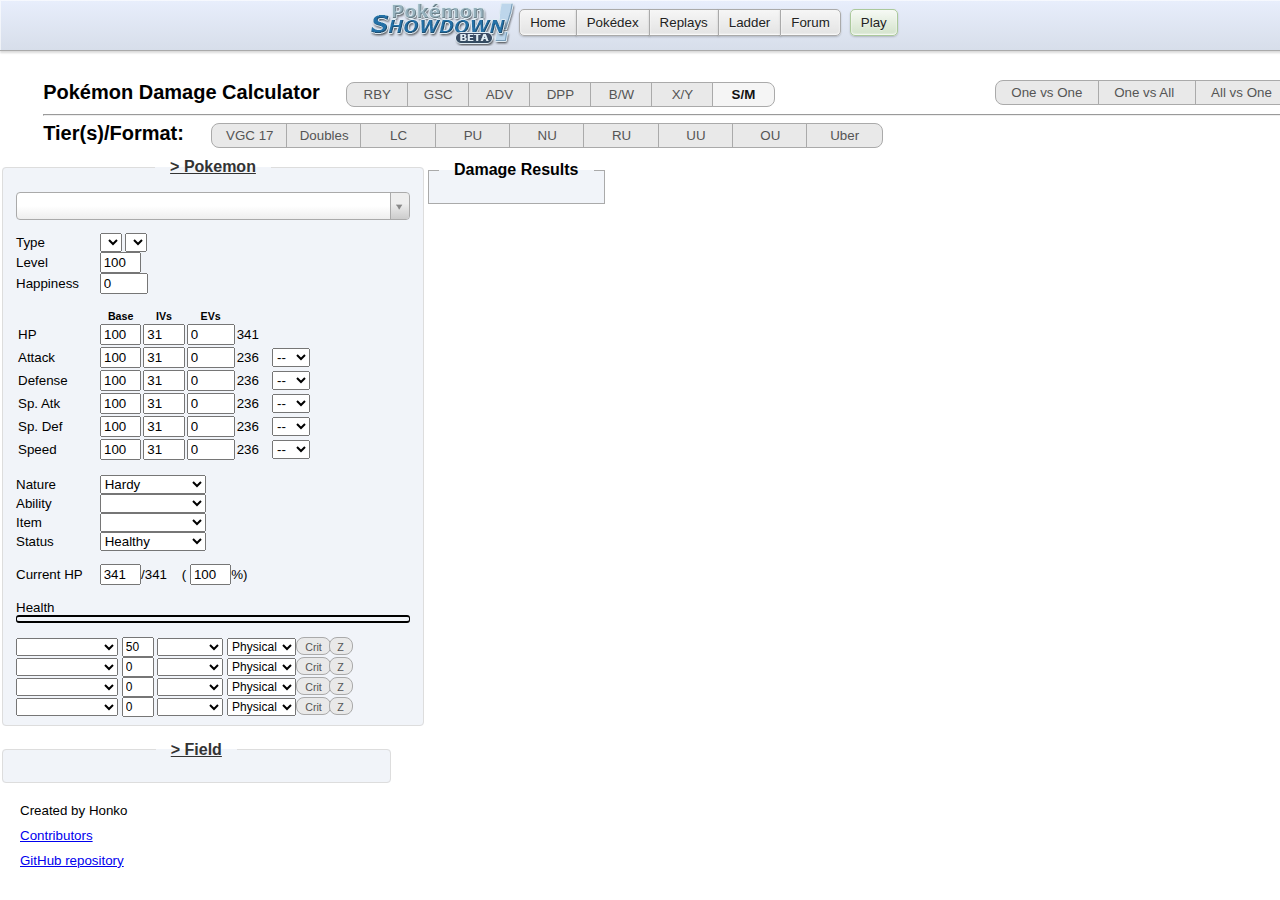
<file: honkalculate.html>
<!DOCTYPE html>
<html lang="en">

<head>
    <meta charset="UTF-8" />
    <title>A Pok&eacute;mon Calculator</title>
    <link type="text/css" rel="stylesheet" href="./bootstrap.css" />
    <link type="text/css" rel="stylesheet" href="https://cdn.datatables.net/1.10.4/css/jquery.dataTables.min.css" />
    <link type="text/css" rel="stylesheet" href="https://cdn.datatables.net/colvis/1.1.1/css/dataTables.colVis.css" />
    <link type="text/css" rel="stylesheet" href="./select2/select2.css" />
    <link type="text/css" rel="stylesheet" href="./shared_controls.css?11987dd0" />
</head>

<body>

<div class="header"><div class="header-inner">
    <ul class="nav">
        <li><a class="button nav-first" href="/"><img src="./pokemonshowdownbeta.png" alt="Pok&eacute;mon Showdown! (beta)" /> Home</a></li>
        <li><a class="button" href="/dex/">Pok&eacute;dex</a></li>
        <li><a class="button" href="//replay.pokemonshowdown.com/">Replays</a></li>
        <li><a class="button" href="/ladder/">Ladder</a></li>
        <li><a class="button nav-last" href="/forums/">Forum</a></li>
    </ul>
    <ul class="nav nav-play">
        <li><a class="button greenbutton nav-first nav-last" href="//play.pokemonshowdown.com/">Play</a></li>
    </ul>
    <div style="clear:both"></div>
</div></div>
<div class="wrapper">

    <div>
        <span class="title-text">Pok&eacute;mon Damage Calculator</span>
        <span title="Select the generation.">
            <input class="gen visually-hidden" type="radio" name="gen" value="1" id="gen1" /><label class="btn btn-small btn-left" for="gen1">RBY</label>
            <input class="gen visually-hidden" type="radio" name="gen" value="2" id="gen2" /><label class="btn btn-small btn-mid" for="gen2">GSC</label>
            <input class="gen visually-hidden" type="radio" name="gen" value="3" id="gen3" /><label class="btn btn-small btn-mid" for="gen3">ADV</label>
            <input class="gen visually-hidden" type="radio" name="gen" value="4" id="gen4" /><label class="btn btn-small btn-mid" for="gen4">DPP</label>
            <input class="gen visually-hidden" type="radio" name="gen" value="5" id="gen5" /><label class="btn btn-small btn-mid" for="gen5">B/W</label>
            <input class="gen visually-hidden" type="radio" name="gen" value="6" id="gen6" /><label class="btn btn-small btn-mid" for="gen6">X/Y</label>
            <input class="gen visually-hidden" type="radio" name="gen" value="7" id="gen7" checked="checked" /><label class="btn btn-small btn-right" for="gen7">S/M</label>
        </span>
        <span title="Select the calculator's mode of function.">
            <input class="mode visually-hidden" type="radio" name="mode" id="all-vs-one" /><label class="btn btn-wide btn-right right" for="all-vs-one">All vs One</label>
            <input class="mode visually-hidden" type="radio" name="mode" id="one-vs-all" /><label class="btn btn-wide btn-mid right" for="one-vs-all">One vs All</label>
            <input class="mode visually-hidden" type="radio" name="mode" id="one-vs-one" /><label class="btn btn-wide btn-left right" for="one-vs-one">One vs One</label>
        </span>
    </div>
    <hr />
    <div>
        <span class="title-text">Tier(s)/Format: </span>
        <span class="tiers" title="Select the tier(s)/format.">
            <input class="visually-hidden" type="radio" name="tier" id="VGC17" /><label class="btn btn-left gen-specific g7" for="VGC17">VGC 17</label>
            <input class="visually-hidden" type="radio" name="tier" id="Doubles" /><label class="btn btn-mid gen-specific g5 g6 g7" for="Doubles">Doubles</label>
            <input class="visually-hidden" type="radio" name="tier" id="LC" /><label class="btn btn-mid gen-specific g4 g5 g6 g7" for="LC">LC</label>
            <input class="visually-hidden" type="checkbox" name="tier" id="PU" /><label class="btn btn-mid gen-specific g6 g7" for="PU">PU</label>
            <input class="visually-hidden" type="checkbox" name="tier" id="NU" /><label class="btn btn-mid gen-specific g3 g4 g5 g6 g7" for="NU">NU</label>
            <input class="visually-hidden" type="checkbox" name="tier" id="RU" /><label class="btn btn-mid gen-specific g5 g6 g7" for="RU">RU</label>
            <input class="visually-hidden" type="checkbox" name="tier" id="UU" /><label class="btn btn-mid" for="UU">UU</label>
            <input class="visually-hidden" type="checkbox" name="tier" id="OU" /><label class="btn btn-mid" for="OU">OU</label>
            <input class="visually-hidden" type="checkbox" name="tier" id="Uber" /><label class="btn btn-right" for="Uber">Uber</label>
    </span>
    </div>

</div>

    <div class="panel-group" id="accordion">
        <fieldset class="panel panel-default poke-info" id="p1">
            <legend class="panel-heading panel-title">
                <a data-toggle="collapse" data-parent="#accordion" href="#collapseOne">>  Pokemon</a>
            </legend>
            <div id="collapseOne" class="panel-collapse collapse in">
                <div class="panel-body">
                    <input type="text" class="set-selector" />
                    <div class="info-group">
                        <div>
                            <label>Type</label>
                            <select class="type1 terrain-trigger"></select>
                            <select class="type2 terrain-trigger"></select>
                        </div>
                        <div class="hide">
                            <label>Forme</label>
                            <select class="forme calc-trigger"></select>
                        </div>
                        <div class="hide">
                            <label>Gender</label>
                            <select class="gender calc-trigger"><option></option><option selected="selected">Male</option><option>Female</option></select>
                        </div>
                        <div>
                            <label>Level</label>
                            <input class="level" value="100" />
                        </div>
			<div>
                            <label>Happiness</label>
                            <input class="happiness" type="number" min="0" max="255" step="1" value="0" />
                        </div>
                        <div class="hide">
                            <label>Weight (kg)</label>
                            <input class="weight" value="10.0" />
                        </div>
                    </div>
                    <div class="info-group">
                        <table>
                            <tr>
                                <th></th>
                                <th>Base</th>
                                <th class="gen-specific g3 g4 g5 g6 g7">IVs</th>
                                <th class="gen-specific g3 g4 g5 g6 g7">EVs</th>
                                <th class="gen-specific g1 g2 hide">DVs</th>
                                <th></th>
                                <th></th>
                            </tr>
                            <tr class="hp">
                                <td>
                                    <label>HP</label>
                                </td>
                                <td>
                                    <input class="base" value="100" />
                                </td>
                                <td class="gen-specific g3 g4 g5 g6 g7">
                                    <input class="ivs" value="31" />
                                </td>
                                <td class="gen-specific g3 g4 g5 g6 g7">
                                    <input class="evs" type="number" min="0" max="200" step="1" value="0" />
                                </td>
                                <td class="gen-specific g1 g2 hide">
                                    <input class="dvs" value="15" disabled="disabled" />
                                </td>
                                <td><span class="total">341</span>
                                </td>
                                <td></td>
                            </tr>
                            <tr class="at">
                                <td>
                                    <label>Attack</label>
                                </td>
                                <td>
                                    <input class="base" value="100" />
                                </td>
                                <td class="gen-specific g3 g4 g5 g6 g7">
                                    <input class="ivs" value="31" />
                                </td>
                                <td class="gen-specific g3 g4 g5 g6 g7">
                                    <input class="evs" type="number" min="0" max="200" step="1" value="0" />
                                </td>
                                <td class="gen-specific g1 g2 hide">
                                    <input class="dvs" value="15" />
                                </td>
                                <td><span class="total">236</span>
                                </td>
                                <td>
                                    <select class="boost">
                                        <option value="6">+6</option>
                                        <option value="5">+5</option>
                                        <option value="4">+4</option>
                                        <option value="3">+3</option>
                                        <option value="2">+2</option>
                                        <option value="1">+1</option>
                                        <option value="0" selected="selected">--</option>
                                        <option value="-1">-1</option>
                                        <option value="-2">-2</option>
                                        <option value="-3">-3</option>
                                        <option value="-4">-4</option>
                                        <option value="-5">-5</option>
                                        <option value="-6">-6</option>
                                    </select>
                                </td>
                            </tr>
                            <tr class="df">
                                <td>
                                    <label>Defense</label>
                                </td>
                                <td>
                                    <input class="base" value="100" />
                                </td>
                                <td class="gen-specific g3 g4 g5 g6 g7">
                                    <input class="ivs" value="31" />
                                </td>
                                <td class="gen-specific g3 g4 g5 g6 g7">
                                    <input class="evs" type="number" min="0" max="200" step="1" value="0" />
                                </td>
                                <td class="gen-specific g1 g2 hide">
                                    <input class="dvs" value="15" />
                                </td>
                                <td><span class="total">236</span>
                                </td>
                                <td>
                                    <select class="boost">
                                        <option value="6">+6</option>
                                        <option value="5">+5</option>
                                        <option value="4">+4</option>
                                        <option value="3">+3</option>
                                        <option value="2">+2</option>
                                        <option value="1">+1</option>
                                        <option value="0" selected="selected">--</option>
                                        <option value="-1">-1</option>
                                        <option value="-2">-2</option>
                                        <option value="-3">-3</option>
                                        <option value="-4">-4</option>
                                        <option value="-5">-5</option>
                                        <option value="-6">-6</option>
                                    </select>
                                </td>
                            </tr>
                            <tr class="sa gen-specific g2 g3 g4 g5 g6 g7">
                                <td>
                                    <label>Sp. Atk</label>
                                </td>
                                <td>
                                    <input class="base" value="100" />
                                </td>
                                <td class="gen-specific g3 g4 g5 g6 g7">
                                    <input class="ivs" value="31" />
                                </td>
                                <td class="gen-specific g3 g4 g5 g6 g7">
                                    <input class="evs" type="number" min="0" max="200" step="1" value="0" />
                                </td>
                                <td class="gen-specific g1 g2 hide">
                                    <input class="dvs" value="15" />
                                </td>
                                <td><span class="total">236</span>
                                </td>
                                <td>
                                    <select class="boost">
                                        <option value="6">+6</option>
                                        <option value="5">+5</option>
                                        <option value="4">+4</option>
                                        <option value="3">+3</option>
                                        <option value="2">+2</option>
                                        <option value="1">+1</option>
                                        <option value="0" selected="selected">--</option>
                                        <option value="-1">-1</option>
                                        <option value="-2">-2</option>
                                        <option value="-3">-3</option>
                                        <option value="-4">-4</option>
                                        <option value="-5">-5</option>
                                        <option value="-6">-6</option>
                                    </select>
                                </td>
                            </tr>
                            <tr class="sd gen-specific g2 g3 g4 g5 g6 g7">
                                <td>
                                    <label>Sp. Def</label>
                                </td>
                                <td>
                                    <input class="base" value="100" />
                                </td>
                                <td class="gen-specific g3 g4 g5 g6 g7">
                                    <input class="ivs" value="31" />
                                </td>
                                <td class="gen-specific g3 g4 g5 g6 g7">
                                    <input class="evs" type="number" min="0" max="200" step="1" value="0" />
                                </td>
                                <td class="gen-specific g1 g2 hide">
                                    <input class="dvs" value="15" disabled="disabled" />
                                </td>
                                <td><span class="total">236</span>
                                </td>
                                <td>
                                    <select class="boost">
                                        <option value="6">+6</option>
                                        <option value="5">+5</option>
                                        <option value="4">+4</option>
                                        <option value="3">+3</option>
                                        <option value="2">+2</option>
                                        <option value="1">+1</option>
                                        <option value="0" selected="selected">--</option>
                                        <option value="-1">-1</option>
                                        <option value="-2">-2</option>
                                        <option value="-3">-3</option>
                                        <option value="-4">-4</option>
                                        <option value="-5">-5</option>
                                        <option value="-6">-6</option>
                                    </select>
                                </td>
                            </tr>
                            <tr class="sl gen-specific g1 hide">
                                <td>
                                    <label>Special</label>
                                </td>
                                <td>
                                    <input class="base" value="100" />
                                </td>
                                <td>
                                    <input class="dvs" value="15" />
                                </td>
                                <td><span class="total">236</span>
                                </td>
                                <td>
                                    <select class="boost">
                                        <option value="6">+6</option>
                                        <option value="5">+5</option>
                                        <option value="4">+4</option>
                                        <option value="3">+3</option>
                                        <option value="2">+2</option>
                                        <option value="1">+1</option>
                                        <option value="0" selected="selected">--</option>
                                        <option value="-1">-1</option>
                                        <option value="-2">-2</option>
                                        <option value="-3">-3</option>
                                        <option value="-4">-4</option>
                                        <option value="-5">-5</option>
                                        <option value="-6">-6</option>
                                    </select>
                                </td>
                            </tr>
                            <tr class="sp">
                                <td>
                                    <label>Speed</label>
                                </td>
                                <td>
                                    <input class="base" value="100" />
                                </td>
                                <td class="gen-specific g3 g4 g5 g6 g7">
                                    <input class="ivs" value="31" />
                                </td>
                                <td class="gen-specific g3 g4 g5 g6 g7">
                                    <input class="evs" type="number" min="0" max="200" step="1" value="0" />
                                </td>
                                <td class="gen-specific g1 g2 hide">
                                    <input class="dvs" value="15" />
                                </td>
                                <td><span class="total">236</span>
                                </td>
                                <td>
                                    <select class="boost">
                                        <option value="6">+6</option>
                                        <option value="5">+5</option>
                                        <option value="4">+4</option>
                                        <option value="3">+3</option>
                                        <option value="2">+2</option>
                                        <option value="1">+1</option>
                                        <option value="0" selected="selected">--</option>
                                        <option value="-1">-1</option>
                                        <option value="-2">-2</option>
                                        <option value="-3">-3</option>
                                        <option value="-4">-4</option>
                                        <option value="-5">-5</option>
                                        <option value="-6">-6</option>
                                    </select>
                                </td>
                            </tr>
                        </table>
                    </div>
                    <div class="info-group info-selectors">
                        <div class="gen-specific g3 g4 g5 g6 g7">
                            <label>Nature</label>
                            <select class="nature">
                                <option value="Adamant">Adamant (+Atk, -SpA)</option>
                                <option value="Bashful">Bashful</option>
                                <option value="Bold">Bold (+Def, -Atk)</option>
                                <option value="Brave">Brave (+Atk, -Spe)</option>
                                <option value="Calm">Calm (+SpD, -Atk)</option>
                                <option value="Careful">Careful (+SpD, -SpA)</option>
                                <option value="Docile">Docile</option>
                                <option value="Gentle">Gentle (+SpD, -Def)</option>
                                <option value="Hardy" selected="selected">Hardy</option>
                                <option value="Hasty">Hasty (+Spe, -Def)</option>
                                <option value="Impish">Impish (+Def, -SpA)</option>
                                <option value="Jolly">Jolly (+Spe, -SpA)</option>
                                <option value="Lax">Lax (+Def, -SpD)</option>
                                <option value="Lonely">Lonely (+Atk, -Def)</option>
                                <option value="Mild">Mild (+SpA, -Def)</option>
                                <option value="Modest">Modest (+SpA, -Atk)</option>
                                <option value="Naive">Naive (+Spe, -SpD)</option>
                                <option value="Naughty">Naughty (+Atk, -SpD)</option>
                                <option value="Quiet">Quiet (+SpA, -Spe)</option>
                                <option value="Quirky">Quirky</option>
                                <option value="Rash">Rash (+SpA, -SpD)</option>
                                <option value="Relaxed">Relaxed (+Def, -Spe)</option>
                                <option value="Sassy">Sassy (+SpD, -Spe)</option>
                                <option value="Serious">Serious</option>
                                <option value="Timid">Timid (+Spe, -Atk)</option>
                            </select>
                        </div>
                        <div class="gen-specific g3 g4 g5 g6 g7">
                            <label>Ability</label>
                            <select class="ability terrain-trigger"></select>
                        </div>
                        <div class="gen-specific g2 g3 g4 g5 g6 g7">
                            <label>Item</label>
                            <select class="item terrain-trigger"></select>
                        </div>
                        <div>
                            <label>Status</label>
                            <select class="status">
                                <option value="Healthy">Healthy</option>
                                <option value="Poisoned">Poisoned</option>
                                <option value="Badly Poisoned">Badly Poisoned</option>
                                <option value="Burned">Burned</option>
                                <option value="Paralyzed">Paralyzed</option>
                                <option value="Asleep">Asleep</option>
                                <option value="Frozen">Frozen</option>
                            </select>
                            <select class="toxic-counter hide">
                                <option value="1">1/16</option>
                                <option value="2">2/16</option>
                                <option value="3">3/16</option>
                                <option value="4">4/16</option>
                                <option value="5">5/16</option>
                                <option value="6">6/16</option>
                                <option value="7">7/16</option>
                                <option value="8">8/16</option>
                                <option value="9">9/16</option>
                                <option value="10">10/16</option>
                                <option value="11">11/16</option>
                                <option value="12">12/16</option>
                                <option value="13">13/16</option>
                                <option value="14">14/16</option>
                                <option value="15">15/16</option>
                            </select>
                        </div>
                    </div>
                    <div class="info-group">
                        <label>Current HP</label>
                        <input class="current-hp" value="341" />/<span class="max-hp">341</span> (
                        <input class="percent-hp" value="100" />%)
                        <br />
                        <br />
                        Health <div class="hpbar"></div>
                    </div>
                    <div class="move1">
                        <select class="move-selector small-select"></select>
                        <input class="move-bp" value="50" />
                        <select class="move-type"></select>
                        <select class="move-cat gen-specific g4 g5 g6 g7">
                            <option value="Physical">Physical</option>
                            <option value="Special">Special</option>
                        </select>
                        <input class="move-crit visually-hidden" type="checkbox" id="critL1" />
                        <label class="btn crit-btn" for="critL1" title="Force this attack to be a critical hit?">Crit</label>
                        <input class="move-z visually-hidden" type="checkbox" id="zL1"/>
                        <label class="btn z-btn gen-specific g7" for="zL1" title="Make this attack a Z-move?">Z</label>
                        <select class="move-hits hide">
                            <option value="2">2 hits</option>
                            <option value="3">3 hits</option>
                            <option value="4">4 hits</option>
                            <option value="5">5 hits</option>
                        </select>
							  <select class="stat-drops calc-trigger hide" title="How many times was this move used in a row?">>
                    			<option value="1">Once</option>
                    			<option value="2">Twice</option>
                    			<option value="3">3 times</option>
                    			<option value="4">4 times</option>
                    			<option value="5">5 times</option>
                		  </select>
							  <select class="metronome calc-trigger hide" title="How many times was this move used while holding Metronome?">
                    			<option value="1">Once</option>
                    			<option value="2">Twice</option>
                    			<option value="3">3 times</option>
                    			<option value="4">4 times</option>
                    			<option value="5">5 times</option>
                		  </select>
                    </div>
                    <div class="move2">
                        <select class="move-selector small-select"></select>
                        <input class="move-bp" value="0" />
                        <select class="move-type"></select>
                        <select class="move-cat gen-specific g4 g5 g6 g7">
                            <option value="Physical">Physical</option>
                            <option value="Special">Special</option>
                        </select>
                        <input class="move-crit visually-hidden" type="checkbox" id="critL2" />
                        <label class="btn crit-btn" for="critL2" title="Force this attack to be a critical hit?">Crit</label>
                        <input class="move-z visually-hidden" type="checkbox" id="zL2"/>
                        <label class="btn z-btn gen-specific g7" for="zL2" title="Make this attack a Z-move?">Z</label>
                        <select class="move-hits hide">
                            <option value="2">2 hits</option>
                            <option value="3">3 hits</option>
                            <option value="4">4 hits</option>
                            <option value="5">5 hits</option>
                        </select>
							  <select class="stat-drops calc-trigger hide" title="How many times was this move used in a row?">>
                    			<option value="1">Once</option>
                    			<option value="2">Twice</option>
                    			<option value="3">3 times</option>
                    			<option value="4">4 times</option>
                    			<option value="5">5 times</option>
                		  </select>
							  <select class="metronome calc-trigger hide" title="How many times was this move used while holding Metronome?">
                    			<option value="1">Once</option>
                    			<option value="2">Twice</option>
                    			<option value="3">3 times</option>
                    			<option value="4">4 times</option>
                    			<option value="5">5 times</option>
                		  </select>
                    </div>
                    <div class="move3">
                        <select class="move-selector small-select"></select>
                        <input class="move-bp" value="0" />
                        <select class="move-type"></select>
                        <select class="move-cat gen-specific g4 g5 g6 g7">
                            <option value="Physical">Physical</option>
                            <option value="Special">Special</option>
                        </select>
                        <input class="move-crit visually-hidden" type="checkbox" id="critL3" />
                        <label class="btn crit-btn" for="critL3" title="Force this attack to be a critical hit?">Crit</label>
                        <input class="move-z visually-hidden" type="checkbox" id="zL3"/>
                        <label class="btn z-btn gen-specific g7" for="zL3" title="Make this attack a Z-move?">Z</label>
                        <select class="move-hits hide">
                            <option value="2">2 hits</option>
                            <option value="3">3 hits</option>
                            <option value="4">4 hits</option>
                            <option value="5">5 hits</option>
                        </select>
							  <select class="stat-drops calc-trigger hide" title="How many times was this move used in a row?">>
                    			<option value="1">Once</option>
                    			<option value="2">Twice</option>
                    			<option value="3">3 times</option>
                    			<option value="4">4 times</option>
                    			<option value="5">5 times</option>
                		  </select>
							  <select class="metronome calc-trigger hide" title="How many times was this move used while holding Metronome?">
                    			<option value="1">Once</option>
                    			<option value="2">Twice</option>
                    			<option value="3">3 times</option>
                    			<option value="4">4 times</option>
                    			<option value="5">5 times</option>
                		  </select>
                    </div>
                    <div class="move4">
                        <select class="move-selector small-select"></select>
                        <input class="move-bp" value="0" />
                        <select class="move-type"></select>
                        <select class="move-cat gen-specific g4 g5 g6 g7">
                            <option value="Physical">Physical</option>
                            <option value="Special">Special</option>
                        </select>
                        <input class="move-crit visually-hidden" type="checkbox" id="critL4" />
                        <label class="btn crit-btn" for="critL4" title="Force this attack to be a critical hit?">Crit</label>
                        <input class="move-z visually-hidden" type="checkbox" id="zL4"/>
                        <label class="btn z-btn gen-specific g7" for="zL4" title="Make this attack a Z-move?">Z</label>
                        <select class="move-hits hide">
                            <option value="2">2 hits</option>
                            <option value="3">3 hits</option>
                            <option value="4">4 hits</option>
                            <option value="5">5 hits</option>
                        </select>
							  <select class="stat-drops calc-trigger hide" title="How many times was this move used in a row?">>
                    			<option value="1">Once</option>
                    			<option value="2">Twice</option>
                    			<option value="3">3 times</option>
                    			<option value="4">4 times</option>
                    			<option value="5">5 times</option>
                		  </select>
							  <select class="metronome calc-trigger hide" title="How many times was this move used while holding Metronome?">
                    			<option value="1">Once</option>
                    			<option value="2">Twice</option>
                    			<option value="3">3 times</option>
                    			<option value="4">4 times</option>
                    			<option value="5">5 times</option>
                		  </select>
                    </div>
                </div>
            </div>
        </fieldset>
        <fieldset class="panel panel-default field-info">
            <legend class="panel-heading panel-title">
                <a data-toggle="collapse" data-parent="#accordion" href="#collapseTwo">>  Field</a>
            </legend>
            <div id="collapseTwo" class="panel-collapse collapse">
                <div class="panel-body">
                    <div class="gen-specific g3 g4 g5 g6 g7" style="width: 10.6em; margin: 0 auto 5px;" title="Select the battle format.">
                        <input class="visually-hidden" type="radio" name="format" value="Singles" id="singles-format" checked="checked" />
                        <label class="btn btn-left" for="singles-format">Singles</label>
                        <input class="visually-hidden" type="radio" name="format" value="Doubles" id="doubles-format" />
                        <label class="btn btn-right" for="doubles-format">Doubles</label>
                    </div>
                    <div class="gen-specific g6 g7" title="Select the current terrain.">
                        <input class="visually-hidden terrain-trigger calc-trigger" type="checkbox" name="terrain" value="Electric" id="electric" /><label class="btn btn-xxxwide btn-left" for="electric">Electric Terrain</label>
                        <input class="visually-hidden terrain-trigger calc-trigger" type="checkbox" name="terrain" value="Grassy" id="grassy" /><label class="btn btn-xxxwide btn-mid" for="grassy">Grassy Terrain</label>
                        <input class="visually-hidden terrain-trigger calc-trigger" type="checkbox" name="terrain" value="Misty" id="misty" /><label class="btn btn-xxxwide btn-right" for="misty">Misty Terrain</label>
                    </div>
                    <div class="gen-specific g7" title="Select the current terrain.">
                        <input class="visually-hidden terrain-trigger calc-trigger" type="checkbox" name="terrain" value="Psychic" id="psychic" /><label class="btn btn-xxxwide btn-mid" for="psychic">Psychic Terrain</label>
                    </div>
                    <hr class="gen-specific g6 g7" />
                    <div class="gen-specific g3 g4 g5 g6 g7" style="width: 22.2em; margin: 5px auto;" title="Select the current weather condition.">
                        <input class="visually-hidden" type="radio" name="weather" value="" id="clear" checked="checked" />
                        <label class="btn btn-small btn-left" for="clear">None</label>
                        <input class="visually-hidden" type="radio" name="weather" value="Sun" id="sun" />
                        <label class="btn btn-small btn-mid" for="sun">Sun</label>
                        <input class="visually-hidden" type="radio" name="weather" value="Rain" id="rain" />
                        <label class="btn btn-small btn-mid" for="rain">Rain</label>
                        <input class="visually-hidden" type="radio" name="weather" value="Sand" id="sand" />
                        <label class="btn btn-small btn-mid" for="sand">Sand</label>
                        <input class="visually-hidden" type="radio" name="weather" value="Hail" id="hail" />
                        <label class="btn btn-small btn-right" for="hail">Hail</label>
                    </div>
                    <div class="gen-specific g6 g7" title="Select the current weather condition.">
                        <input class="visually-hidden" type="radio" name="weather" value="Harsh Sunshine" id="harsh-sunshine" />
                        <label class="btn btn-xxxwide btn-left" for="harsh-sunshine">Harsh Sunshine</label>
                        <input class="visually-hidden" type="radio" name="weather" value="Heavy Rain" id="heavy-rain" />
                        <label class="btn btn-xxxwide btn-mid" for="heavy-rain">Heavy Rain</label>
                        <input class="visually-hidden" type="radio" name="weather" value="Strong Winds" id="strong-winds" />
                        <label class="btn btn-xxxwide btn-right" for="strong-winds">Strong Winds</label>
                    </div>
                    <div class="gen-specific g2 hide" style="width: 17.8em; margin: 0 auto 5px;" title="Select the current weather condition.">
                        <input class="visually-hidden" type="radio" name="gscWeather" value="" id="gscClear" checked="checked" />
                        <label class="btn btn-small btn-left" for="gscClear">None</label>
                        <input class="visually-hidden" type="radio" name="gscWeather" value="Sun" id="gscSun" />
                        <label class="btn btn-small btn-mid" for="gscSun">Sun</label>
                        <input class="visually-hidden" type="radio" name="gscWeather" value="Rain" id="gscRain" />
                        <label class="btn btn-small btn-mid" for="gscRain">Rain</label>
                        <input class="visually-hidden" type="radio" name="gscWeather" value="Sand" id="gscSand" />
                        <label class="btn btn-small btn-right" for="gscSand">Sand</label>
                    </div>
                    <div class="gen-specific g4 g5 g6 g7" style="width: 5.3em; margin: 5px auto;" title="Is gravity in effect?">
                        <input class="visually-hidden" type="checkbox" id="gravity" />
                        <label class="btn" for="gravity">Gravity</label>
                    </div>
                    <hr class="gen-specific g2 g3 g4 g5 g6 g7" />
                    <div class="btn-group gen-specific g4 g5 g6 g7">
                        <div class="left" title="Is Stealth Rock affecting this side of the field?">
                            <input class="visually-hidden" type="checkbox" id="srL" />
                            <label class="btn btn-xwide" for="srL">Stealth Rock</label>
                        </div>
                        <div class="right" title="Is Stealth Rock affecting this side of the field?">
                            <input class="visually-hidden" type="checkbox" id="srR" />
                            <label class="btn btn-xwide" for="srR">Stealth Rock</label>
                        </div>
                    </div>
                    <div class="btn-group gen-specific g3 g4 g5 g6 g7">
                        <div class="left" title="Are there Spikes on this side of the field?">
                            <input class="visually-hidden" type="radio" name="spikesL" value="0" id="spikesL0" checked="checked" />
                            <label class="btn btn-xsmall btn-left" for="spikesL0">0</label>
                            <input class="visually-hidden" type="radio" name="spikesL" value="1" id="spikesL1" />
                            <label class="btn btn-xsmall btn-mid" for="spikesL1">1</label>
                            <input class="visually-hidden" type="radio" name="spikesL" value="2" id="spikesL2" />
                            <label class="btn btn-xsmall btn-mid" for="spikesL2">2</label>
                            <input class="visually-hidden" type="radio" name="spikesL" value="3" id="spikesL3" />
                            <label class="btn btn-wide btn-right" for="spikesL3">3 Spikes</label>
                        </div>
                        <div class="right" title="Are there Spikes on this side of the field?">
                            <input class="visually-hidden" type="radio" name="spikesR" value="0" id="spikesR0" checked="checked" />
                            <label class="btn btn-xsmall btn-left" for="spikesR0">0</label>
                            <input class="visually-hidden" type="radio" name="spikesR" value="1" id="spikesR1" />
                            <label class="btn btn-xsmall btn-mid" for="spikesR1">1</label>
                            <input class="visually-hidden" type="radio" name="spikesR" value="2" id="spikesR2" />
                            <label class="btn btn-xsmall btn-mid" for="spikesR2">2</label>
                            <input class="visually-hidden" type="radio" name="spikesR" value="3" id="spikesR3" />
                            <label class="btn btn-wide btn-right" for="spikesR3">3 Spikes</label>
                        </div>
                    </div>
                    <div class="btn-group gen-specific g2">
                        <div class="left" title="Are there Spikes on this side of the field?">
                            <input class="visually-hidden" type="checkbox" id="gscSpikesL" />
                            <label class="btn" for="gscSpikesL">Spikes</label>
                        </div>
                        <div class="right" title="Are there Spikes on this side of the field?">
                            <input class="visually-hidden" type="checkbox" id="gscSpikesR" />
                            <label class="btn" for="gscSpikesR">Spikes</label>
                        </div>
                    </div>
                    <div class="btn-group">
                        <div class="left" title="Is this Pok&eacute;mon protected by Reflect and/or Light Screen?">
                            <input class="visually-hidden" type="checkbox" id="reflectL" />
                            <label class="btn btn-left" for="reflectL">Reflect</label>
                            <input class="visually-hidden" type="checkbox" id="lightScreenL" />
                            <label class="btn btn-xwide btn-right" for="lightScreenL">Light Screen</label>
                        </div>
                        <div class="right" title="Is this Pok&eacute;mon protected by Reflect and/or Light Screen?">
                            <input class="visually-hidden" type="checkbox" id="reflectR" />
                            <label class="btn btn-left" for="reflectR">Reflect</label>
                            <input class="visually-hidden" type="checkbox" id="lightScreenR" />
                            <label class="btn btn-xwide btn-right" for="lightScreenR">Light Screen</label>
                        </div>
                    </div>
                    <div class="btn-group gen-specific g2 g3 g4 g5 g6 g7">
                        <div class="left" title="Is this Pok&eacute;mon protected?">
                            <input class="visually-hidden" type="checkbox" id="protectL" />
                            <label class="btn btn-wide" for="protectL">Protect</label>
                        </div>
                        <div class="right" title="Is this Pok&eacute;mon protected?">
                            <input class="visually-hidden" type="checkbox" id="protectR" />
                            <label class="btn btn-wide" for="protectR">Protect</label>
                        </div>
                    </div>
                    <div class="btn-group">
                        <div class="left" title="Has this Pok&eacute;mon been affected by Leech Seed?">
                            <input class="visually-hidden" type="checkbox" id="leechSeedL" />
                            <label class="btn btn-wide" for="leechSeedL">Leech Seed</label>
                        </div>
                        <div class="right" title="Has this Pok&eacute;mon been affected by Leech Seed?">
                            <input class="visually-hidden" type="checkbox" id="leechSeedR" />
                            <label class="btn btn-wide" for="leechSeedR">Leech Seed</label>
                        </div>
                    </div>
                    <div class="btn-group gen-specific g2 g3 g4 g5 g6 g7">
                        <div class="left" title="Has this Pok&eacute;mon been revealed with Foresight or Odor Sleuth?">
                            <input class="visually-hidden" type="checkbox" id="foresightL" />
                            <label class="btn btn-wide" for="foresightL">Foresight</label>
                        </div>
                        <div class="right" title="Has this Pok&eacute;mon been revealed with Foresight or Odor Sleuth?">
                            <input class="visually-hidden" type="checkbox" id="foresightR" />
                            <label class="btn btn-wide" for="foresightR">Foresight</label>
                        </div>
                    </div>
                    <div class="btn-group gen-specific g3 g4 g5 g6 g7">
                        <div class="left" title="Has this Pok&eacute;mon's power been boosted by an ally's Helping Hand?">
                            <input class="visually-hidden" type="checkbox" id="helpingHandL" />
                            <label class="btn btn-xxwide" for="helpingHandL">Helping Hand</label>
                        </div>
                        <div class="right" title="Has this Pok&eacute;mon's power been boosted by an ally's Helping Hand?">
                            <input class="visually-hidden" type="checkbox" id="helpingHandR" />
                            <label class="btn btn-xxwide" for="helpingHandR">Helping Hand</label>
                        </div>
                    </div>    
                    <div class="btn-group gen-specific g5 g6 g7">
                        <div class="left" title="Is the Pok&eacute;mon protected by an ally's Friend Guard?">
                            <input class="visually-hidden" type="checkbox" id="friendGuardL" />
                            <label class="btn btn-xxwide" for="friendGuardL">Friend Guard</label>
                        </div>
                        <div class="right" title="Is the Pok&eacute;mon protected by an ally's Friend Guard?">
                            <input class="visually-hidden" type="checkbox" id="friendGuardR" />
                            <label class="btn btn-xxwide" for="friendGuardR">Friend Guard</label>
                        </div>
                    </div>
                    <div class="btn-group gen-specific g7">
                        <div class="left" title="Is the Pok&eacute;mon protected by an ally's Aurora Veil?">
                            <input class="visually-hidden" type="checkbox" id="auroraVeilL" />
                            <label class="btn btn-xxwide" for="auroraVeilL">Aurora Veil</label>
                        </div>
                        <div class="right" title="Is the Pok&eacute;mon protected by an ally's Aurora Veil?">
                            <input class="visually-hidden" type="checkbox" id="auroraVeilR" />
                            <label class="btn btn-xxwide" for="auroraVeilR">Aurora Veil</label>
                        </div>
                    </div>
                </div>
            </div>
        </fieldset>
    </div>
    <div>
        <fieldset class="panel holder-0">
            <legend class="panel-heading panel-title">Damage Results</legend>
            <table class="hide display" id="holder-2">
                <thead>
                    <tr>
                        <th></th>
                        <th>Best Move</th>
                        <th>Damage (%)</th>
                        <th>Damage (px)</th>
                        <th>KO Chance</th>
                        <th>Type 1</th>
                        <th>Type 2</th>
                        <th>Ability</th>
                        <th>Item</th>
                    </tr>
                </thead>
            </table>
        </fieldset>
    </div>
    <script type="text/javascript">
        var linkExtension = '.html';
    </script>
    <!-- jquery.dataTables is incompatible with newer versions of jQuery -->
    <script type="text/javascript" src="./js/jquery-1.9.1.min.js"></script>
    <script type="text/javascript" src="https://maxcdn.bootstrapcdn.com/bootstrap/3.3.1/js/bootstrap.min.js"></script> <!-- to be replaced (probably) -->
    <script type="text/javascript" src="https://cdn.datatables.net/1.10.4/js/jquery.dataTables.min.js"></script>
    <script type="text/javascript" src="https://cdn.datatables.net/colvis/1.1.1/js/dataTables.colVis.min.js"></script>
    <script type="text/javascript" src="./js/lodash.min.js?b9ae0dac"></script>
    <script type="text/javascript" src="./select2/select2.min.js?c43abca6"></script>
    <script type="text/javascript" src="./js/data/pokedex.js?f052ed0d"></script>
    <script type="text/javascript" src="./js/data/setdex_sm.js?ae43156c"></script>
    <script type="text/javascript" src="./js/data/setdex_xy.js?3d493f51"></script>
    <script type="text/javascript" src="./js/data/setdex_bw.js?4d350367"></script>
    <script type="text/javascript" src="./js/data/setdex_dpp.js?9c36d481"></script>
    <script type="text/javascript" src="./js/data/setdex_rse.js?e3c49c81"></script>
    <script type="text/javascript" src="./js/data/setdex_gsc.js?07ee256d"></script>
    <script type="text/javascript" src="./js/data/setdex_rby.js?46c76311"></script>
    <script type="text/javascript" src="./js/data/stat_data.js?a299309c"></script>
    <script type="text/javascript" src="./js/data/type_data.js?bd8ab7a6"></script>
    <script type="text/javascript" src="./js/data/nature_data.js?8b0559d9"></script>
    <script type="text/javascript" src="./js/data/ability_data.js?477e98d2"></script>
    <script type="text/javascript" src="./js/data/item_data.js?b97e2a58"></script>
    <script type="text/javascript" src="./js/data/move_data.js?cda9c560"></script>
    <script type="text/javascript" src="./js/shared_controls.js?c6577bdf"></script>
    <script type="text/javascript" src="./js/honkalculate_controls.js?8346b874"></script>
    <script type="text/javascript" src="./js/damage.js?0b4c7d4a"></script>
    <script type="text/javascript" src="./js/damage_dpp.js?4e276cf0"></script>
    <script type="text/javascript" src="./js/damage_rse.js?fa7e1258"></script>
    <script type="text/javascript" src="./js/damage_gsc.js?ff9cd87a"></script>
    <script type="text/javascript" src="./js/damage_rby.js?aac52bc9"></script>
    <script type="text/javascript" src="./js/ko_chance.js?2c2e549a"></script>

    <div style="clear:both;padding:20px;text-align:left"><p>Created by Honko</p>
		<p><a href="https://github.com/Zarel/honko-damagecalc/contributors" target="_blank">Contributors</a></p>
		<p><a href="https://github.com/Zarel/honko-damagecalc" target="_blank">GitHub repository</a></p>
	</div>

</body>

</html>
</file>
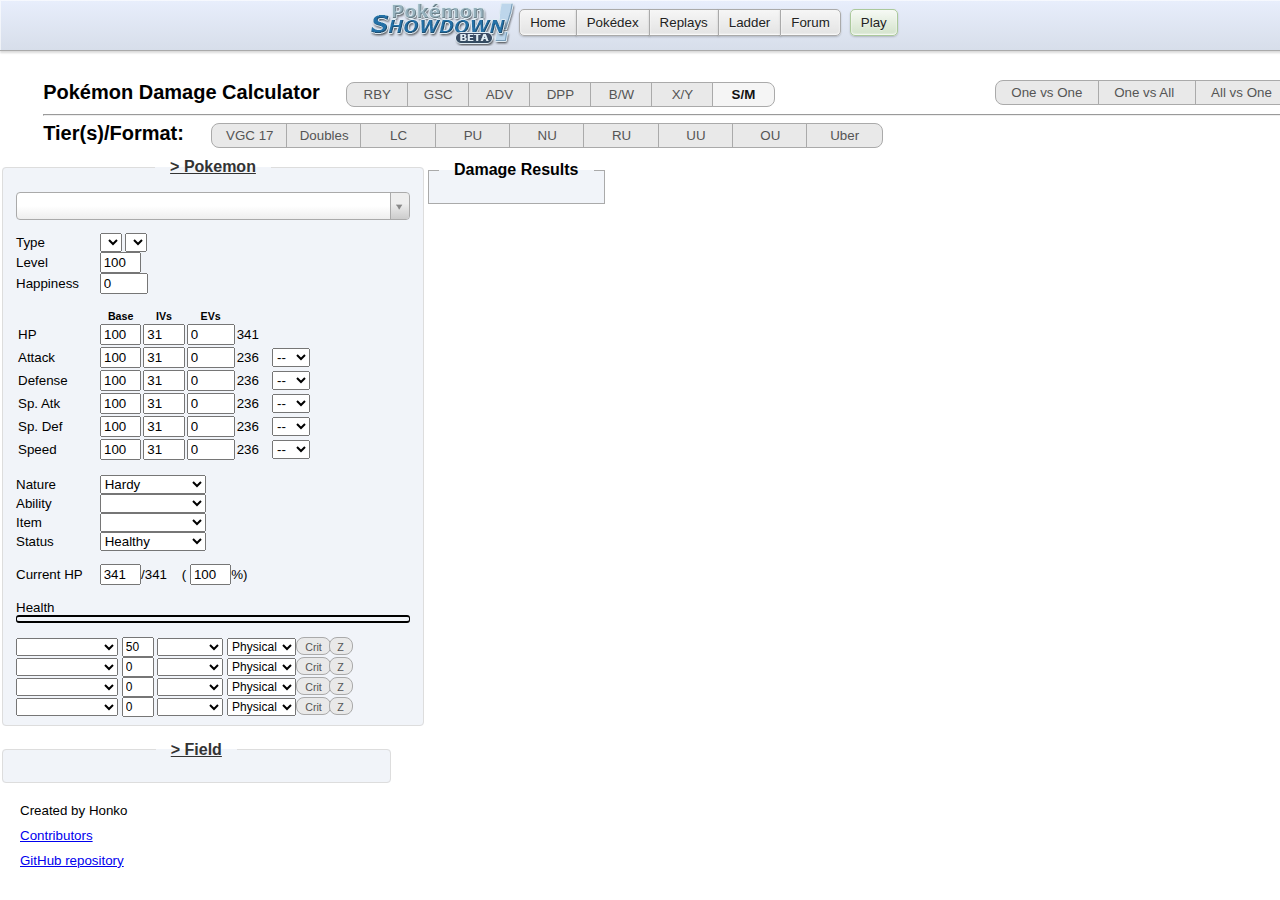
<file: honkalculate.template.html>
<!DOCTYPE html>
<html lang="en">

<head>
    <meta charset="UTF-8" />
    <title>A Pok&eacute;mon Calculator</title>
    <link type="text/css" rel="stylesheet" href="./bootstrap.css" />
    <link type="text/css" rel="stylesheet" href="https://cdn.datatables.net/1.10.4/css/jquery.dataTables.min.css" />
    <link type="text/css" rel="stylesheet" href="https://cdn.datatables.net/colvis/1.1.1/css/dataTables.colVis.css" />
    <link type="text/css" rel="stylesheet" href="./select2/select2.css" />
    <link type="text/css" rel="stylesheet" href="./shared_controls.css?" />
</head>

<body>

<div class="header"><div class="header-inner">
    <ul class="nav">
        <li><a class="button nav-first" href="/"><img src="./pokemonshowdownbeta.png" alt="Pok&eacute;mon Showdown! (beta)" /> Home</a></li>
        <li><a class="button" href="/dex/">Pok&eacute;dex</a></li>
        <li><a class="button" href="//replay.pokemonshowdown.com/">Replays</a></li>
        <li><a class="button" href="/ladder/">Ladder</a></li>
        <li><a class="button nav-last" href="/forums/">Forum</a></li>
    </ul>
    <ul class="nav nav-play">
        <li><a class="button greenbutton nav-first nav-last" href="//play.pokemonshowdown.com/">Play</a></li>
    </ul>
    <div style="clear:both"></div>
</div></div>
<div class="wrapper">

    <div>
        <span class="title-text">Pok&eacute;mon Damage Calculator</span>
        <span title="Select the generation.">
            <input class="gen visually-hidden" type="radio" name="gen" value="1" id="gen1" /><label class="btn btn-small btn-left" for="gen1">RBY</label>
            <input class="gen visually-hidden" type="radio" name="gen" value="2" id="gen2" /><label class="btn btn-small btn-mid" for="gen2">GSC</label>
            <input class="gen visually-hidden" type="radio" name="gen" value="3" id="gen3" /><label class="btn btn-small btn-mid" for="gen3">ADV</label>
            <input class="gen visually-hidden" type="radio" name="gen" value="4" id="gen4" /><label class="btn btn-small btn-mid" for="gen4">DPP</label>
            <input class="gen visually-hidden" type="radio" name="gen" value="5" id="gen5" /><label class="btn btn-small btn-mid" for="gen5">B/W</label>
            <input class="gen visually-hidden" type="radio" name="gen" value="6" id="gen6" /><label class="btn btn-small btn-mid" for="gen6">X/Y</label>
            <input class="gen visually-hidden" type="radio" name="gen" value="7" id="gen7" checked="checked" /><label class="btn btn-small btn-right" for="gen7">S/M</label>
        </span>
        <span title="Select the calculator's mode of function.">
            <input class="mode visually-hidden" type="radio" name="mode" id="all-vs-one" /><label class="btn btn-wide btn-right right" for="all-vs-one">All vs One</label>
            <input class="mode visually-hidden" type="radio" name="mode" id="one-vs-all" /><label class="btn btn-wide btn-mid right" for="one-vs-all">One vs All</label>
            <input class="mode visually-hidden" type="radio" name="mode" id="one-vs-one" /><label class="btn btn-wide btn-left right" for="one-vs-one">One vs One</label>
        </span>
    </div>
    <hr />
    <div>
        <span class="title-text">Tier(s)/Format: </span>
        <span class="tiers" title="Select the tier(s)/format.">
            <input class="visually-hidden" type="radio" name="tier" id="VGC17" /><label class="btn btn-left gen-specific g7" for="VGC17">VGC 17</label>
            <input class="visually-hidden" type="radio" name="tier" id="Doubles" /><label class="btn btn-mid gen-specific g5 g6 g7" for="Doubles">Doubles</label>
            <input class="visually-hidden" type="radio" name="tier" id="LC" /><label class="btn btn-mid gen-specific g4 g5 g6 g7" for="LC">LC</label>
            <input class="visually-hidden" type="checkbox" name="tier" id="PU" /><label class="btn btn-mid gen-specific g6 g7" for="PU">PU</label>
            <input class="visually-hidden" type="checkbox" name="tier" id="NU" /><label class="btn btn-mid gen-specific g3 g4 g5 g6 g7" for="NU">NU</label>
            <input class="visually-hidden" type="checkbox" name="tier" id="RU" /><label class="btn btn-mid gen-specific g5 g6 g7" for="RU">RU</label>
            <input class="visually-hidden" type="checkbox" name="tier" id="UU" /><label class="btn btn-mid" for="UU">UU</label>
            <input class="visually-hidden" type="checkbox" name="tier" id="OU" /><label class="btn btn-mid" for="OU">OU</label>
            <input class="visually-hidden" type="checkbox" name="tier" id="Uber" /><label class="btn btn-right" for="Uber">Uber</label>
    </span>
    </div>

</div>

    <div class="panel-group" id="accordion">
        <fieldset class="panel panel-default poke-info" id="p1">
            <legend class="panel-heading panel-title">
                <a data-toggle="collapse" data-parent="#accordion" href="#collapseOne">>  Pokemon</a>
            </legend>
            <div id="collapseOne" class="panel-collapse collapse in">
                <div class="panel-body">
                    <input type="text" class="set-selector" />
                    <div class="info-group">
                        <div>
                            <label>Type</label>
                            <select class="type1 terrain-trigger"></select>
                            <select class="type2 terrain-trigger"></select>
                        </div>
                        <div class="hide">
                            <label>Forme</label>
                            <select class="forme calc-trigger"></select>
                        </div>
                        <div class="hide">
                            <label>Gender</label>
                            <select class="gender calc-trigger"><option></option><option selected="selected">Male</option><option>Female</option></select>
                        </div>
                        <div>
                            <label>Level</label>
                            <input class="level" value="100" />
                        </div>
			<div>
                            <label>Happiness</label>
                            <input class="happiness" type="number" min="0" max="255" step="1" value="0" />
                        </div>
                        <div class="hide">
                            <label>Weight (kg)</label>
                            <input class="weight" value="10.0" />
                        </div>
                    </div>
                    <div class="info-group">
                        <table>
                            <tr>
                                <th></th>
                                <th>Base</th>
                                <th class="gen-specific g3 g4 g5 g6 g7">IVs</th>
                                <th class="gen-specific g3 g4 g5 g6 g7">EVs</th>
                                <th class="gen-specific g1 g2 hide">DVs</th>
                                <th></th>
                                <th></th>
                            </tr>
                            <tr class="hp">
                                <td>
                                    <label>HP</label>
                                </td>
                                <td>
                                    <input class="base" value="100" />
                                </td>
                                <td class="gen-specific g3 g4 g5 g6 g7">
                                    <input class="ivs" value="31" />
                                </td>
                                <td class="gen-specific g3 g4 g5 g6 g7">
                                    <input class="evs" type="number" min="0" max="200" step="1" value="0" />
                                </td>
                                <td class="gen-specific g1 g2 hide">
                                    <input class="dvs" value="15" disabled="disabled" />
                                </td>
                                <td><span class="total">341</span>
                                </td>
                                <td></td>
                            </tr>
                            <tr class="at">
                                <td>
                                    <label>Attack</label>
                                </td>
                                <td>
                                    <input class="base" value="100" />
                                </td>
                                <td class="gen-specific g3 g4 g5 g6 g7">
                                    <input class="ivs" value="31" />
                                </td>
                                <td class="gen-specific g3 g4 g5 g6 g7">
                                    <input class="evs" type="number" min="0" max="200" step="1" value="0" />
                                </td>
                                <td class="gen-specific g1 g2 hide">
                                    <input class="dvs" value="15" />
                                </td>
                                <td><span class="total">236</span>
                                </td>
                                <td>
                                    <select class="boost">
                                        <option value="6">+6</option>
                                        <option value="5">+5</option>
                                        <option value="4">+4</option>
                                        <option value="3">+3</option>
                                        <option value="2">+2</option>
                                        <option value="1">+1</option>
                                        <option value="0" selected="selected">--</option>
                                        <option value="-1">-1</option>
                                        <option value="-2">-2</option>
                                        <option value="-3">-3</option>
                                        <option value="-4">-4</option>
                                        <option value="-5">-5</option>
                                        <option value="-6">-6</option>
                                    </select>
                                </td>
                            </tr>
                            <tr class="df">
                                <td>
                                    <label>Defense</label>
                                </td>
                                <td>
                                    <input class="base" value="100" />
                                </td>
                                <td class="gen-specific g3 g4 g5 g6 g7">
                                    <input class="ivs" value="31" />
                                </td>
                                <td class="gen-specific g3 g4 g5 g6 g7">
                                    <input class="evs" type="number" min="0" max="200" step="1" value="0" />
                                </td>
                                <td class="gen-specific g1 g2 hide">
                                    <input class="dvs" value="15" />
                                </td>
                                <td><span class="total">236</span>
                                </td>
                                <td>
                                    <select class="boost">
                                        <option value="6">+6</option>
                                        <option value="5">+5</option>
                                        <option value="4">+4</option>
                                        <option value="3">+3</option>
                                        <option value="2">+2</option>
                                        <option value="1">+1</option>
                                        <option value="0" selected="selected">--</option>
                                        <option value="-1">-1</option>
                                        <option value="-2">-2</option>
                                        <option value="-3">-3</option>
                                        <option value="-4">-4</option>
                                        <option value="-5">-5</option>
                                        <option value="-6">-6</option>
                                    </select>
                                </td>
                            </tr>
                            <tr class="sa gen-specific g2 g3 g4 g5 g6 g7">
                                <td>
                                    <label>Sp. Atk</label>
                                </td>
                                <td>
                                    <input class="base" value="100" />
                                </td>
                                <td class="gen-specific g3 g4 g5 g6 g7">
                                    <input class="ivs" value="31" />
                                </td>
                                <td class="gen-specific g3 g4 g5 g6 g7">
                                    <input class="evs" type="number" min="0" max="200" step="1" value="0" />
                                </td>
                                <td class="gen-specific g1 g2 hide">
                                    <input class="dvs" value="15" />
                                </td>
                                <td><span class="total">236</span>
                                </td>
                                <td>
                                    <select class="boost">
                                        <option value="6">+6</option>
                                        <option value="5">+5</option>
                                        <option value="4">+4</option>
                                        <option value="3">+3</option>
                                        <option value="2">+2</option>
                                        <option value="1">+1</option>
                                        <option value="0" selected="selected">--</option>
                                        <option value="-1">-1</option>
                                        <option value="-2">-2</option>
                                        <option value="-3">-3</option>
                                        <option value="-4">-4</option>
                                        <option value="-5">-5</option>
                                        <option value="-6">-6</option>
                                    </select>
                                </td>
                            </tr>
                            <tr class="sd gen-specific g2 g3 g4 g5 g6 g7">
                                <td>
                                    <label>Sp. Def</label>
                                </td>
                                <td>
                                    <input class="base" value="100" />
                                </td>
                                <td class="gen-specific g3 g4 g5 g6 g7">
                                    <input class="ivs" value="31" />
                                </td>
                                <td class="gen-specific g3 g4 g5 g6 g7">
                                    <input class="evs" type="number" min="0" max="200" step="1" value="0" />
                                </td>
                                <td class="gen-specific g1 g2 hide">
                                    <input class="dvs" value="15" disabled="disabled" />
                                </td>
                                <td><span class="total">236</span>
                                </td>
                                <td>
                                    <select class="boost">
                                        <option value="6">+6</option>
                                        <option value="5">+5</option>
                                        <option value="4">+4</option>
                                        <option value="3">+3</option>
                                        <option value="2">+2</option>
                                        <option value="1">+1</option>
                                        <option value="0" selected="selected">--</option>
                                        <option value="-1">-1</option>
                                        <option value="-2">-2</option>
                                        <option value="-3">-3</option>
                                        <option value="-4">-4</option>
                                        <option value="-5">-5</option>
                                        <option value="-6">-6</option>
                                    </select>
                                </td>
                            </tr>
                            <tr class="sl gen-specific g1 hide">
                                <td>
                                    <label>Special</label>
                                </td>
                                <td>
                                    <input class="base" value="100" />
                                </td>
                                <td>
                                    <input class="dvs" value="15" />
                                </td>
                                <td><span class="total">236</span>
                                </td>
                                <td>
                                    <select class="boost">
                                        <option value="6">+6</option>
                                        <option value="5">+5</option>
                                        <option value="4">+4</option>
                                        <option value="3">+3</option>
                                        <option value="2">+2</option>
                                        <option value="1">+1</option>
                                        <option value="0" selected="selected">--</option>
                                        <option value="-1">-1</option>
                                        <option value="-2">-2</option>
                                        <option value="-3">-3</option>
                                        <option value="-4">-4</option>
                                        <option value="-5">-5</option>
                                        <option value="-6">-6</option>
                                    </select>
                                </td>
                            </tr>
                            <tr class="sp">
                                <td>
                                    <label>Speed</label>
                                </td>
                                <td>
                                    <input class="base" value="100" />
                                </td>
                                <td class="gen-specific g3 g4 g5 g6 g7">
                                    <input class="ivs" value="31" />
                                </td>
                                <td class="gen-specific g3 g4 g5 g6 g7">
                                    <input class="evs" type="number" min="0" max="200" step="1" value="0" />
                                </td>
                                <td class="gen-specific g1 g2 hide">
                                    <input class="dvs" value="15" />
                                </td>
                                <td><span class="total">236</span>
                                </td>
                                <td>
                                    <select class="boost">
                                        <option value="6">+6</option>
                                        <option value="5">+5</option>
                                        <option value="4">+4</option>
                                        <option value="3">+3</option>
                                        <option value="2">+2</option>
                                        <option value="1">+1</option>
                                        <option value="0" selected="selected">--</option>
                                        <option value="-1">-1</option>
                                        <option value="-2">-2</option>
                                        <option value="-3">-3</option>
                                        <option value="-4">-4</option>
                                        <option value="-5">-5</option>
                                        <option value="-6">-6</option>
                                    </select>
                                </td>
                            </tr>
                        </table>
                    </div>
                    <div class="info-group info-selectors">
                        <div class="gen-specific g3 g4 g5 g6 g7">
                            <label>Nature</label>
                            <select class="nature">
                                <option value="Adamant">Adamant (+Atk, -SpA)</option>
                                <option value="Bashful">Bashful</option>
                                <option value="Bold">Bold (+Def, -Atk)</option>
                                <option value="Brave">Brave (+Atk, -Spe)</option>
                                <option value="Calm">Calm (+SpD, -Atk)</option>
                                <option value="Careful">Careful (+SpD, -SpA)</option>
                                <option value="Docile">Docile</option>
                                <option value="Gentle">Gentle (+SpD, -Def)</option>
                                <option value="Hardy" selected="selected">Hardy</option>
                                <option value="Hasty">Hasty (+Spe, -Def)</option>
                                <option value="Impish">Impish (+Def, -SpA)</option>
                                <option value="Jolly">Jolly (+Spe, -SpA)</option>
                                <option value="Lax">Lax (+Def, -SpD)</option>
                                <option value="Lonely">Lonely (+Atk, -Def)</option>
                                <option value="Mild">Mild (+SpA, -Def)</option>
                                <option value="Modest">Modest (+SpA, -Atk)</option>
                                <option value="Naive">Naive (+Spe, -SpD)</option>
                                <option value="Naughty">Naughty (+Atk, -SpD)</option>
                                <option value="Quiet">Quiet (+SpA, -Spe)</option>
                                <option value="Quirky">Quirky</option>
                                <option value="Rash">Rash (+SpA, -SpD)</option>
                                <option value="Relaxed">Relaxed (+Def, -Spe)</option>
                                <option value="Sassy">Sassy (+SpD, -Spe)</option>
                                <option value="Serious">Serious</option>
                                <option value="Timid">Timid (+Spe, -Atk)</option>
                            </select>
                        </div>
                        <div class="gen-specific g3 g4 g5 g6 g7">
                            <label>Ability</label>
                            <select class="ability terrain-trigger"></select>
                        </div>
                        <div class="gen-specific g2 g3 g4 g5 g6 g7">
                            <label>Item</label>
                            <select class="item terrain-trigger"></select>
                        </div>
                        <div>
                            <label>Status</label>
                            <select class="status">
                                <option value="Healthy">Healthy</option>
                                <option value="Poisoned">Poisoned</option>
                                <option value="Badly Poisoned">Badly Poisoned</option>
                                <option value="Burned">Burned</option>
                                <option value="Paralyzed">Paralyzed</option>
                                <option value="Asleep">Asleep</option>
                                <option value="Frozen">Frozen</option>
                            </select>
                            <select class="toxic-counter hide">
                                <option value="1">1/16</option>
                                <option value="2">2/16</option>
                                <option value="3">3/16</option>
                                <option value="4">4/16</option>
                                <option value="5">5/16</option>
                                <option value="6">6/16</option>
                                <option value="7">7/16</option>
                                <option value="8">8/16</option>
                                <option value="9">9/16</option>
                                <option value="10">10/16</option>
                                <option value="11">11/16</option>
                                <option value="12">12/16</option>
                                <option value="13">13/16</option>
                                <option value="14">14/16</option>
                                <option value="15">15/16</option>
                            </select>
                        </div>
                    </div>
                    <div class="info-group">
                        <label>Current HP</label>
                        <input class="current-hp" value="341" />/<span class="max-hp">341</span> (
                        <input class="percent-hp" value="100" />%)
                        <br />
                        <br />
                        Health <div class="hpbar"></div>
                    </div>
                    <div class="move1">
                        <select class="move-selector small-select"></select>
                        <input class="move-bp" value="50" />
                        <select class="move-type"></select>
                        <select class="move-cat gen-specific g4 g5 g6 g7">
                            <option value="Physical">Physical</option>
                            <option value="Special">Special</option>
                        </select>
                        <input class="move-crit visually-hidden" type="checkbox" id="critL1" />
                        <label class="btn crit-btn" for="critL1" title="Force this attack to be a critical hit?">Crit</label>
                        <input class="move-z visually-hidden" type="checkbox" id="zL1"/>
                        <label class="btn z-btn gen-specific g7" for="zL1" title="Make this attack a Z-move?">Z</label>
                        <select class="move-hits hide">
                            <option value="2">2 hits</option>
                            <option value="3">3 hits</option>
                            <option value="4">4 hits</option>
                            <option value="5">5 hits</option>
                        </select>
							  <select class="stat-drops calc-trigger hide" title="How many times was this move used in a row?">>
                    			<option value="1">Once</option>
                    			<option value="2">Twice</option>
                    			<option value="3">3 times</option>
                    			<option value="4">4 times</option>
                    			<option value="5">5 times</option>
                		  </select>
							  <select class="metronome calc-trigger hide" title="How many times was this move used while holding Metronome?">
                    			<option value="1">Once</option>
                    			<option value="2">Twice</option>
                    			<option value="3">3 times</option>
                    			<option value="4">4 times</option>
                    			<option value="5">5 times</option>
                		  </select>
                    </div>
                    <div class="move2">
                        <select class="move-selector small-select"></select>
                        <input class="move-bp" value="0" />
                        <select class="move-type"></select>
                        <select class="move-cat gen-specific g4 g5 g6 g7">
                            <option value="Physical">Physical</option>
                            <option value="Special">Special</option>
                        </select>
                        <input class="move-crit visually-hidden" type="checkbox" id="critL2" />
                        <label class="btn crit-btn" for="critL2" title="Force this attack to be a critical hit?">Crit</label>
                        <input class="move-z visually-hidden" type="checkbox" id="zL2"/>
                        <label class="btn z-btn gen-specific g7" for="zL2" title="Make this attack a Z-move?">Z</label>
                        <select class="move-hits hide">
                            <option value="2">2 hits</option>
                            <option value="3">3 hits</option>
                            <option value="4">4 hits</option>
                            <option value="5">5 hits</option>
                        </select>
							  <select class="stat-drops calc-trigger hide" title="How many times was this move used in a row?">>
                    			<option value="1">Once</option>
                    			<option value="2">Twice</option>
                    			<option value="3">3 times</option>
                    			<option value="4">4 times</option>
                    			<option value="5">5 times</option>
                		  </select>
							  <select class="metronome calc-trigger hide" title="How many times was this move used while holding Metronome?">
                    			<option value="1">Once</option>
                    			<option value="2">Twice</option>
                    			<option value="3">3 times</option>
                    			<option value="4">4 times</option>
                    			<option value="5">5 times</option>
                		  </select>
                    </div>
                    <div class="move3">
                        <select class="move-selector small-select"></select>
                        <input class="move-bp" value="0" />
                        <select class="move-type"></select>
                        <select class="move-cat gen-specific g4 g5 g6 g7">
                            <option value="Physical">Physical</option>
                            <option value="Special">Special</option>
                        </select>
                        <input class="move-crit visually-hidden" type="checkbox" id="critL3" />
                        <label class="btn crit-btn" for="critL3" title="Force this attack to be a critical hit?">Crit</label>
                        <input class="move-z visually-hidden" type="checkbox" id="zL3"/>
                        <label class="btn z-btn gen-specific g7" for="zL3" title="Make this attack a Z-move?">Z</label>
                        <select class="move-hits hide">
                            <option value="2">2 hits</option>
                            <option value="3">3 hits</option>
                            <option value="4">4 hits</option>
                            <option value="5">5 hits</option>
                        </select>
							  <select class="stat-drops calc-trigger hide" title="How many times was this move used in a row?">>
                    			<option value="1">Once</option>
                    			<option value="2">Twice</option>
                    			<option value="3">3 times</option>
                    			<option value="4">4 times</option>
                    			<option value="5">5 times</option>
                		  </select>
							  <select class="metronome calc-trigger hide" title="How many times was this move used while holding Metronome?">
                    			<option value="1">Once</option>
                    			<option value="2">Twice</option>
                    			<option value="3">3 times</option>
                    			<option value="4">4 times</option>
                    			<option value="5">5 times</option>
                		  </select>
                    </div>
                    <div class="move4">
                        <select class="move-selector small-select"></select>
                        <input class="move-bp" value="0" />
                        <select class="move-type"></select>
                        <select class="move-cat gen-specific g4 g5 g6 g7">
                            <option value="Physical">Physical</option>
                            <option value="Special">Special</option>
                        </select>
                        <input class="move-crit visually-hidden" type="checkbox" id="critL4" />
                        <label class="btn crit-btn" for="critL4" title="Force this attack to be a critical hit?">Crit</label>
                        <input class="move-z visually-hidden" type="checkbox" id="zL4"/>
                        <label class="btn z-btn gen-specific g7" for="zL4" title="Make this attack a Z-move?">Z</label>
                        <select class="move-hits hide">
                            <option value="2">2 hits</option>
                            <option value="3">3 hits</option>
                            <option value="4">4 hits</option>
                            <option value="5">5 hits</option>
                        </select>
							  <select class="stat-drops calc-trigger hide" title="How many times was this move used in a row?">>
                    			<option value="1">Once</option>
                    			<option value="2">Twice</option>
                    			<option value="3">3 times</option>
                    			<option value="4">4 times</option>
                    			<option value="5">5 times</option>
                		  </select>
							  <select class="metronome calc-trigger hide" title="How many times was this move used while holding Metronome?">
                    			<option value="1">Once</option>
                    			<option value="2">Twice</option>
                    			<option value="3">3 times</option>
                    			<option value="4">4 times</option>
                    			<option value="5">5 times</option>
                		  </select>
                    </div>
                </div>
            </div>
        </fieldset>
        <fieldset class="panel panel-default field-info">
            <legend class="panel-heading panel-title">
                <a data-toggle="collapse" data-parent="#accordion" href="#collapseTwo">>  Field</a>
            </legend>
            <div id="collapseTwo" class="panel-collapse collapse">
                <div class="panel-body">
                    <div class="gen-specific g3 g4 g5 g6 g7" style="width: 10.6em; margin: 0 auto 5px;" title="Select the battle format.">
                        <input class="visually-hidden" type="radio" name="format" value="Singles" id="singles-format" checked="checked" />
                        <label class="btn btn-left" for="singles-format">Singles</label>
                        <input class="visually-hidden" type="radio" name="format" value="Doubles" id="doubles-format" />
                        <label class="btn btn-right" for="doubles-format">Doubles</label>
                    </div>
                    <div class="gen-specific g6 g7" title="Select the current terrain.">
                        <input class="visually-hidden terrain-trigger calc-trigger" type="checkbox" name="terrain" value="Electric" id="electric" /><label class="btn btn-xxxwide btn-left" for="electric">Electric Terrain</label>
                        <input class="visually-hidden terrain-trigger calc-trigger" type="checkbox" name="terrain" value="Grassy" id="grassy" /><label class="btn btn-xxxwide btn-mid" for="grassy">Grassy Terrain</label>
                        <input class="visually-hidden terrain-trigger calc-trigger" type="checkbox" name="terrain" value="Misty" id="misty" /><label class="btn btn-xxxwide btn-right" for="misty">Misty Terrain</label>
                    </div>
                    <div class="gen-specific g7" title="Select the current terrain.">
                        <input class="visually-hidden terrain-trigger calc-trigger" type="checkbox" name="terrain" value="Psychic" id="psychic" /><label class="btn btn-xxxwide btn-mid" for="psychic">Psychic Terrain</label>
                    </div>
                    <hr class="gen-specific g6 g7" />
                    <div class="gen-specific g3 g4 g5 g6 g7" style="width: 22.2em; margin: 5px auto;" title="Select the current weather condition.">
                        <input class="visually-hidden" type="radio" name="weather" value="" id="clear" checked="checked" />
                        <label class="btn btn-small btn-left" for="clear">None</label>
                        <input class="visually-hidden" type="radio" name="weather" value="Sun" id="sun" />
                        <label class="btn btn-small btn-mid" for="sun">Sun</label>
                        <input class="visually-hidden" type="radio" name="weather" value="Rain" id="rain" />
                        <label class="btn btn-small btn-mid" for="rain">Rain</label>
                        <input class="visually-hidden" type="radio" name="weather" value="Sand" id="sand" />
                        <label class="btn btn-small btn-mid" for="sand">Sand</label>
                        <input class="visually-hidden" type="radio" name="weather" value="Hail" id="hail" />
                        <label class="btn btn-small btn-right" for="hail">Hail</label>
                    </div>
                    <div class="gen-specific g6 g7" title="Select the current weather condition.">
                        <input class="visually-hidden" type="radio" name="weather" value="Harsh Sunshine" id="harsh-sunshine" />
                        <label class="btn btn-xxxwide btn-left" for="harsh-sunshine">Harsh Sunshine</label>
                        <input class="visually-hidden" type="radio" name="weather" value="Heavy Rain" id="heavy-rain" />
                        <label class="btn btn-xxxwide btn-mid" for="heavy-rain">Heavy Rain</label>
                        <input class="visually-hidden" type="radio" name="weather" value="Strong Winds" id="strong-winds" />
                        <label class="btn btn-xxxwide btn-right" for="strong-winds">Strong Winds</label>
                    </div>
                    <div class="gen-specific g2 hide" style="width: 17.8em; margin: 0 auto 5px;" title="Select the current weather condition.">
                        <input class="visually-hidden" type="radio" name="gscWeather" value="" id="gscClear" checked="checked" />
                        <label class="btn btn-small btn-left" for="gscClear">None</label>
                        <input class="visually-hidden" type="radio" name="gscWeather" value="Sun" id="gscSun" />
                        <label class="btn btn-small btn-mid" for="gscSun">Sun</label>
                        <input class="visually-hidden" type="radio" name="gscWeather" value="Rain" id="gscRain" />
                        <label class="btn btn-small btn-mid" for="gscRain">Rain</label>
                        <input class="visually-hidden" type="radio" name="gscWeather" value="Sand" id="gscSand" />
                        <label class="btn btn-small btn-right" for="gscSand">Sand</label>
                    </div>
                    <div class="gen-specific g4 g5 g6 g7" style="width: 5.3em; margin: 5px auto;" title="Is gravity in effect?">
                        <input class="visually-hidden" type="checkbox" id="gravity" />
                        <label class="btn" for="gravity">Gravity</label>
                    </div>
                    <hr class="gen-specific g2 g3 g4 g5 g6 g7" />
                    <div class="btn-group gen-specific g4 g5 g6 g7">
                        <div class="left" title="Is Stealth Rock affecting this side of the field?">
                            <input class="visually-hidden" type="checkbox" id="srL" />
                            <label class="btn btn-xwide" for="srL">Stealth Rock</label>
                        </div>
                        <div class="right" title="Is Stealth Rock affecting this side of the field?">
                            <input class="visually-hidden" type="checkbox" id="srR" />
                            <label class="btn btn-xwide" for="srR">Stealth Rock</label>
                        </div>
                    </div>
                    <div class="btn-group gen-specific g3 g4 g5 g6 g7">
                        <div class="left" title="Are there Spikes on this side of the field?">
                            <input class="visually-hidden" type="radio" name="spikesL" value="0" id="spikesL0" checked="checked" />
                            <label class="btn btn-xsmall btn-left" for="spikesL0">0</label>
                            <input class="visually-hidden" type="radio" name="spikesL" value="1" id="spikesL1" />
                            <label class="btn btn-xsmall btn-mid" for="spikesL1">1</label>
                            <input class="visually-hidden" type="radio" name="spikesL" value="2" id="spikesL2" />
                            <label class="btn btn-xsmall btn-mid" for="spikesL2">2</label>
                            <input class="visually-hidden" type="radio" name="spikesL" value="3" id="spikesL3" />
                            <label class="btn btn-wide btn-right" for="spikesL3">3 Spikes</label>
                        </div>
                        <div class="right" title="Are there Spikes on this side of the field?">
                            <input class="visually-hidden" type="radio" name="spikesR" value="0" id="spikesR0" checked="checked" />
                            <label class="btn btn-xsmall btn-left" for="spikesR0">0</label>
                            <input class="visually-hidden" type="radio" name="spikesR" value="1" id="spikesR1" />
                            <label class="btn btn-xsmall btn-mid" for="spikesR1">1</label>
                            <input class="visually-hidden" type="radio" name="spikesR" value="2" id="spikesR2" />
                            <label class="btn btn-xsmall btn-mid" for="spikesR2">2</label>
                            <input class="visually-hidden" type="radio" name="spikesR" value="3" id="spikesR3" />
                            <label class="btn btn-wide btn-right" for="spikesR3">3 Spikes</label>
                        </div>
                    </div>
                    <div class="btn-group gen-specific g2">
                        <div class="left" title="Are there Spikes on this side of the field?">
                            <input class="visually-hidden" type="checkbox" id="gscSpikesL" />
                            <label class="btn" for="gscSpikesL">Spikes</label>
                        </div>
                        <div class="right" title="Are there Spikes on this side of the field?">
                            <input class="visually-hidden" type="checkbox" id="gscSpikesR" />
                            <label class="btn" for="gscSpikesR">Spikes</label>
                        </div>
                    </div>
                    <div class="btn-group">
                        <div class="left" title="Is this Pok&eacute;mon protected by Reflect and/or Light Screen?">
                            <input class="visually-hidden" type="checkbox" id="reflectL" />
                            <label class="btn btn-left" for="reflectL">Reflect</label>
                            <input class="visually-hidden" type="checkbox" id="lightScreenL" />
                            <label class="btn btn-xwide btn-right" for="lightScreenL">Light Screen</label>
                        </div>
                        <div class="right" title="Is this Pok&eacute;mon protected by Reflect and/or Light Screen?">
                            <input class="visually-hidden" type="checkbox" id="reflectR" />
                            <label class="btn btn-left" for="reflectR">Reflect</label>
                            <input class="visually-hidden" type="checkbox" id="lightScreenR" />
                            <label class="btn btn-xwide btn-right" for="lightScreenR">Light Screen</label>
                        </div>
                    </div>
                    <div class="btn-group gen-specific g2 g3 g4 g5 g6 g7">
                        <div class="left" title="Is this Pok&eacute;mon protected?">
                            <input class="visually-hidden" type="checkbox" id="protectL" />
                            <label class="btn btn-wide" for="protectL">Protect</label>
                        </div>
                        <div class="right" title="Is this Pok&eacute;mon protected?">
                            <input class="visually-hidden" type="checkbox" id="protectR" />
                            <label class="btn btn-wide" for="protectR">Protect</label>
                        </div>
                    </div>
                    <div class="btn-group">
                        <div class="left" title="Has this Pok&eacute;mon been affected by Leech Seed?">
                            <input class="visually-hidden" type="checkbox" id="leechSeedL" />
                            <label class="btn btn-wide" for="leechSeedL">Leech Seed</label>
                        </div>
                        <div class="right" title="Has this Pok&eacute;mon been affected by Leech Seed?">
                            <input class="visually-hidden" type="checkbox" id="leechSeedR" />
                            <label class="btn btn-wide" for="leechSeedR">Leech Seed</label>
                        </div>
                    </div>
                    <div class="btn-group gen-specific g2 g3 g4 g5 g6 g7">
                        <div class="left" title="Has this Pok&eacute;mon been revealed with Foresight or Odor Sleuth?">
                            <input class="visually-hidden" type="checkbox" id="foresightL" />
                            <label class="btn btn-wide" for="foresightL">Foresight</label>
                        </div>
                        <div class="right" title="Has this Pok&eacute;mon been revealed with Foresight or Odor Sleuth?">
                            <input class="visually-hidden" type="checkbox" id="foresightR" />
                            <label class="btn btn-wide" for="foresightR">Foresight</label>
                        </div>
                    </div>
                    <div class="btn-group gen-specific g3 g4 g5 g6 g7">
                        <div class="left" title="Has this Pok&eacute;mon's power been boosted by an ally's Helping Hand?">
                            <input class="visually-hidden" type="checkbox" id="helpingHandL" />
                            <label class="btn btn-xxwide" for="helpingHandL">Helping Hand</label>
                        </div>
                        <div class="right" title="Has this Pok&eacute;mon's power been boosted by an ally's Helping Hand?">
                            <input class="visually-hidden" type="checkbox" id="helpingHandR" />
                            <label class="btn btn-xxwide" for="helpingHandR">Helping Hand</label>
                        </div>
                    </div>    
                    <div class="btn-group gen-specific g5 g6 g7">
                        <div class="left" title="Is the Pok&eacute;mon protected by an ally's Friend Guard?">
                            <input class="visually-hidden" type="checkbox" id="friendGuardL" />
                            <label class="btn btn-xxwide" for="friendGuardL">Friend Guard</label>
                        </div>
                        <div class="right" title="Is the Pok&eacute;mon protected by an ally's Friend Guard?">
                            <input class="visually-hidden" type="checkbox" id="friendGuardR" />
                            <label class="btn btn-xxwide" for="friendGuardR">Friend Guard</label>
                        </div>
                    </div>
                    <div class="btn-group gen-specific g7">
                        <div class="left" title="Is the Pok&eacute;mon protected by an ally's Aurora Veil?">
                            <input class="visually-hidden" type="checkbox" id="auroraVeilL" />
                            <label class="btn btn-xxwide" for="auroraVeilL">Aurora Veil</label>
                        </div>
                        <div class="right" title="Is the Pok&eacute;mon protected by an ally's Aurora Veil?">
                            <input class="visually-hidden" type="checkbox" id="auroraVeilR" />
                            <label class="btn btn-xxwide" for="auroraVeilR">Aurora Veil</label>
                        </div>
                    </div>
                </div>
            </div>
        </fieldset>
    </div>
    <div>
        <fieldset class="panel holder-0">
            <legend class="panel-heading panel-title">Damage Results</legend>
            <table class="hide display" id="holder-2">
                <thead>
                    <tr>
                        <th></th>
                        <th>Best Move</th>
                        <th>Damage (%)</th>
                        <th>Damage (px)</th>
                        <th>KO Chance</th>
                        <th>Type 1</th>
                        <th>Type 2</th>
                        <th>Ability</th>
                        <th>Item</th>
                    </tr>
                </thead>
            </table>
        </fieldset>
    </div>
    <script type="text/javascript">
        var linkExtension = '.template.html';
    </script>
    <!-- jquery.dataTables is incompatible with newer versions of jQuery -->
    <script type="text/javascript" src="./js/jquery-1.9.1.min.js"></script>
    <script type="text/javascript" src="https://maxcdn.bootstrapcdn.com/bootstrap/3.3.1/js/bootstrap.min.js"></script> <!-- to be replaced (probably) -->
    <script type="text/javascript" src="https://cdn.datatables.net/1.10.4/js/jquery.dataTables.min.js"></script>
    <script type="text/javascript" src="https://cdn.datatables.net/colvis/1.1.1/js/dataTables.colVis.min.js"></script>
    <script type="text/javascript" src="./js/lodash.min.js?"></script>
    <script type="text/javascript" src="./select2/select2.min.js?"></script>
    <script type="text/javascript" src="./js/data/pokedex.js?"></script>
    <script type="text/javascript" src="./js/data/setdex_sm.js?"></script>
    <script type="text/javascript" src="./js/data/setdex_xy.js?"></script>
    <script type="text/javascript" src="./js/data/setdex_bw.js?"></script>
    <script type="text/javascript" src="./js/data/setdex_dpp.js?"></script>
    <script type="text/javascript" src="./js/data/setdex_rse.js?"></script>
    <script type="text/javascript" src="./js/data/setdex_gsc.js?"></script>
    <script type="text/javascript" src="./js/data/setdex_rby.js?"></script>
    <script type="text/javascript" src="./js/data/stat_data.js?"></script>
    <script type="text/javascript" src="./js/data/type_data.js?"></script>
    <script type="text/javascript" src="./js/data/nature_data.js?"></script>
    <script type="text/javascript" src="./js/data/ability_data.js?"></script>
    <script type="text/javascript" src="./js/data/item_data.js?"></script>
    <script type="text/javascript" src="./js/data/move_data.js?"></script>
    <script type="text/javascript" src="./js/shared_controls.js?"></script>
    <script type="text/javascript" src="./js/honkalculate_controls.js?"></script>
    <script type="text/javascript" src="./js/damage.js?"></script>
    <script type="text/javascript" src="./js/damage_dpp.js?"></script>
    <script type="text/javascript" src="./js/damage_rse.js?"></script>
    <script type="text/javascript" src="./js/damage_gsc.js?"></script>
    <script type="text/javascript" src="./js/damage_rby.js?"></script>
    <script type="text/javascript" src="./js/ko_chance.js?"></script>

    <div style="clear:both;padding:20px;text-align:left"><p>Created by Honko</p>
		<p><a href="https://github.com/Zarel/honko-damagecalc/contributors" target="_blank">Contributors</a></p>
		<p><a href="https://github.com/Zarel/honko-damagecalc" target="_blank">GitHub repository</a></p>
	</div>

</body>

</html>
</file>
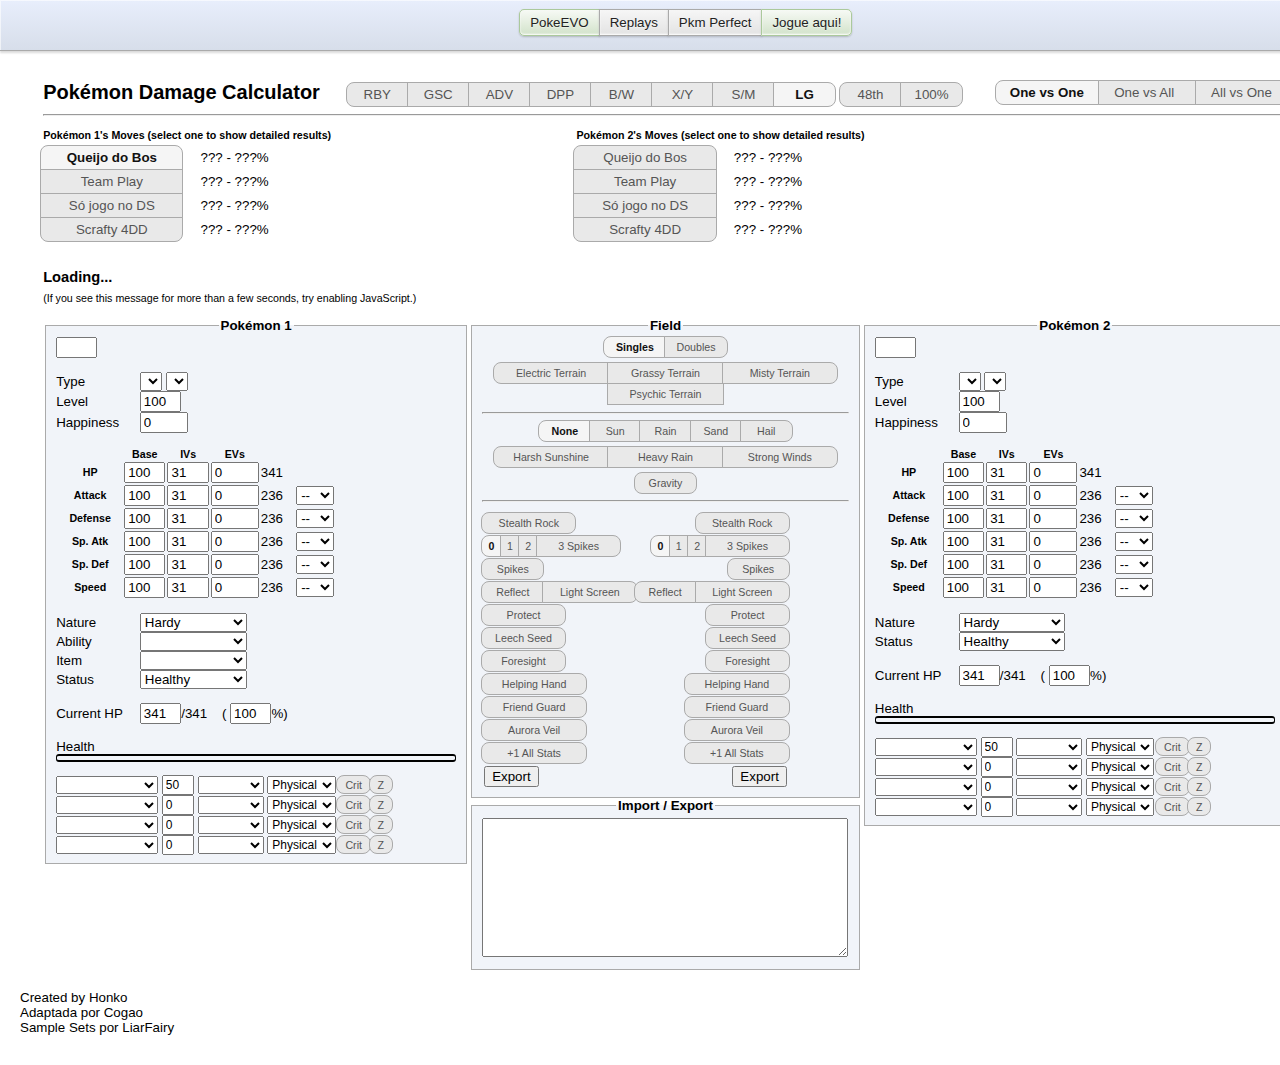
<file: index.template.html>
<!DOCTYPE html>
<html lang="en">

<head>
    <meta charset="UTF-8" />
    <title>A Pok&eacute;mon Calculator</title>
    <link type="text/css" rel="stylesheet" href="./select2/select2.css" />
    <link type="text/css" rel="stylesheet" href="./shared_controls.css?11987dd0" />
    <link type="text/css" rel="stylesheet" href="./bootstrap.css" />
</head>

<body>

<nav><div class="header"><div class="header-inner">
    <ul class="nav">
        <li><a class="button greenbutton nav-first" href="https://pokeevo.net">PokeEVO</a></li>
        <li><a class="button" href="https://replay.pokemonshowdown.com/">Replays</a></li>
	<li><a class="button" href="http://www.pokemonperfect.com">Pkm Perfect</a></li>
	<li><a class="button greenbutton nav-last" href="//play.pokemonshowdown.com/pokefrontier">Jogue aqui!</a></li>
    </ul>
    <div style="clear:both"></div>
</div></div></nav>
<div class="wrapper">

    <div aria-label="Settings" role="region">
        <span class="title-text">Pok&eacute;mon Damage Calculator</span>
        <span aria-labelledby="selectGenInstruction" role="radiogroup" title="Select the generation.">
            <span class="visually-hidden" id="selectGenInstruction">Select the generation.</span>
            <input class="gen visually-hidden" type="radio" name="gen" value="1" id="gen1" /><label class="btn btn-small btn-left" for="gen1">RBY</label>
            <input class="gen visually-hidden" type="radio" name="gen" value="2" id="gen2" /><label class="btn btn-small btn-mid" for="gen2">GSC</label>
            <input class="gen visually-hidden" type="radio" name="gen" value="3" id="gen3" /><label class="btn btn-small btn-mid" for="gen3">ADV</label>
            <input class="gen visually-hidden" type="radio" name="gen" value="4" id="gen4" /><label class="btn btn-small btn-mid" for="gen4">DPP</label>
            <input class="gen visually-hidden" type="radio" name="gen" value="5" id="gen5" /><label class="btn btn-small btn-mid" for="gen5">B/W</label>
            <input class="gen visually-hidden" type="radio" name="gen" value="6" id="gen6" /><label class="btn btn-small btn-mid" for="gen6">X/Y</label>
			<input class="gen visually-hidden" type="radio" name="gen" value="7" id="gen7" /><label class="btn btn-small btn-mid" for="gen7">S/M</label>
			<input class="gen visually-hidden" type="radio" name="gen" value="8" id="gen8" checked="checked"/><label class="btn btn-small btn-right" for="gen8">LG</label>
        </span>
        <span aria-labelledby="selectNotationInstruction" role="radiogroup" title="Select the output notation.">
            <span class="visually-hidden" id="selectNotationInstruction">Select the output notation.</span>
            <input class="notation visually-hidden" type="radio" name="notation" id="pixels" value="px" /><label class="btn btn-small btn-left" for="pixels">48th</label>
            <input class="notation visually-hidden" type="radio" name="notation" id="percentage" value="%" /><label class="btn btn-small btn-right" for="percentage">100%</label>
        </span>
        <span aria-labelledby="selectModeInstruction" role="radiogroup" title="Select the calculator's mode of function.">
            <span class="visually-hidden" id="selectModeInstruction">Select the calculator's mode of function.</span>
            <input class="mode visually-hidden" type="radio" name="mode" id="all-vs-one" /><label class="btn btn-wide btn-right right" for="all-vs-one">All vs One</label>
            <input class="mode visually-hidden" type="radio" name="mode" id="one-vs-all" /><label class="btn btn-wide btn-mid right" for="one-vs-all">One vs All</label>
            <input class="mode visually-hidden" type="radio" name="mode" id="one-vs-one" checked="checked" /><label class="btn btn-wide btn-left right" for="one-vs-one">One vs One</label>
        </span>
    </div>
    <hr />
    <div aria-label="Move selection" class="move-result-group" role="region" title="Select a move to show detailed results.">
        <div  aria-labelledby="resultHeaderL" class="move-result-subgroup" role="radiogroup">
            <div class="result-move-header"><span id="resultHeaderL">Pok&eacute;mon 1's Moves (select one to show detailed results)</span>
            </div>
            <div>
                <input class="result-move visually-hidden" type="radio" name="resultMove" id="resultMoveL1" checked="checked" aria-describedby="resultDamageL1" />
                <label class="btn btn-xxxwide btn-top" for="resultMoveL1">Queijo do Bos</label>
                <span id="resultDamageL1">??? - ???%</span>
            </div>
            <div>
                <input class="result-move visually-hidden" type="radio" name="resultMove" id="resultMoveL2" aria-describedby="resultDamageL2" />
                <label class="btn btn-xxxwide btn-mid" for="resultMoveL2">Team Play</label>
                <span id="resultDamageL2">??? - ???%</span>
            </div>
            <div>
                <input class="result-move visually-hidden" type="radio" name="resultMove" id="resultMoveL3" aria-describedby="resultDamageL3" />
                <label class="btn btn-xxxwide btn-mid" for="resultMoveL3">Só jogo no DS</label>
                <span id="resultDamageL3">??? - ???%</span>
            </div>
            <div>
                <input class="result-move visually-hidden" type="radio" name="resultMove" id="resultMoveL4" aria-describedby="resultDamageL4" />
                <label class="btn btn-xxxwide btn-bottom" for="resultMoveL4">Scrafty 4DD</label>
                <span id="resultDamageL4">??? - ???%</span>
            </div>
        </div>
        <div aria-labelledby="resultHeaderR" class="move-result-subgroup" role="radiogroup">
            <div class="result-move-header"><span id="resultHeaderR">Pok&eacute;mon 2's Moves (select one to show detailed results)</span>
            </div>
            <div>
                <input class="result-move visually-hidden" type="radio" name="resultMove" id="resultMoveR1" aria-describedby="resultDamageR1" />
                <label class="btn btn-xxxwide btn-top" for="resultMoveR1">Queijo do Bos</label>
                <span id="resultDamageR1">??? - ???%</span>
            </div>
            <div>
                <input class="result-move visually-hidden" type="radio" name="resultMove" id="resultMoveR2" aria-describedby="resultDamageR2" />
                <label class="btn btn-xxxwide btn-mid" for="resultMoveR2">Team Play</label>
                <span id="resultDamageR2">??? - ???%</span>
            </div>
            <div>
                <input class="result-move visually-hidden" type="radio" name="resultMove" id="resultMoveR3" aria-describedby="resultDamageR3" />
                <label class="btn btn-xxxwide btn-mid" for="resultMoveR3">Só jogo no DS</label>
                <span id="resultDamageR3">??? - ???%</span>
            </div>
            <div>
                <input class="result-move visually-hidden" type="radio" name="resultMove" id="resultMoveR4" aria-describedby="resultDamageR4" />
                <label class="btn btn-xxxwide btn-bottom" for="resultMoveR4">Scrafty 4DD</label>
                <span id="resultDamageR4">??? - ???%</span>
            </div>
        </div>
    </div>
    <div aria-label="Calculation results" class="main-result-group" role="region">
        <div class="big-text"><span id="mainResult">Loading...</span>
        </div>
        <div class="small-text"><span id="damageValues">(If you see this message for more than a few seconds, try enabling JavaScript.)</span>
        </div>
    </div>
    
    <div aria-label="Pok&eacute;mon 1" class="panel" role="region">
        <fieldset class="poke-info" id="p1">
            <legend align="center">Pok&eacute;mon 1</legend>
            <input type="text" class="set-selector calc-trigger" />
            <span id="importedSetsOptions" style="width:auto; display:none">
                <input type="checkbox" id="importedSets" /> Only show imported sets <br />
                <button id="clearSets">Clear Custom Sets</button>
            </span>
            <div class="info-group">
                <div>
                    <label>Type</label>
                    <select aria-label="type1" class="type1 terrain-trigger calc-trigger"></select>
                    <select aria-label="type2" class="type2 terrain-trigger calc-trigger"></select>
                </div>
                <div class="hide">
                    <label>Forme</label>
                    <select class="forme calc-trigger"></select>
                </div>
                <div class="hide">
                    <label>Gender</label>
                    <select class="gender calc-trigger"><option></option><option selected="selected">Male</option><option>Female</option></select>
                </div>
                <div>
                    <label for="levelL1">Level</label>
                    <input class="level calc-trigger" id="levelL1" value="100" />
                </div>
				<div>
                    <label for="happinessL1">Happiness</label>
                    <input class="happiness calc-trigger" type="number" min="0" max="255" step="1" value="0" />
                </div>
                <div class="hide">
                    <label for="weightL1">Weight (kg)</label>
                    <input class="weight calc-trigger" id="weightL1" value="10.0" />
                </div>
            </div>
            <div class="info-group">
                <table>
                    <thead>
                        <tr>
                            <th></th>
                            <th scope="col">Base</th>
                            <th class="gen-specific g3 g4 g5 g6 g7 g8" scope="col">IVs</th>
                            <th class="gen-specific g3 g4 g5 g6 g7 g8" scope="col">EVs</th>
                            <th class="gen-specific g1 g2 hide" scope="col">DVs</th>
                            <th></th>
                            <th></th>
                        </tr>
                    </thead>
                    <tbody>
                        <tr class="hp">
                            <th scope="row">
                                <label>HP</label>
                            </th>
                            <td>
                                <input class="base calc-trigger" value="100" />
                            </td>
                            <td class="gen-specific g3 g4 g5 g6 g7 g8">
                                <input class="ivs calc-trigger" value="31" />
                            </td>
                            <td class="gen-specific g3 g4 g5 g6 g7 g8">
                                <input class="evs calc-trigger" type="number" min="0" max="200" step="1" value="0" />
                            </td>
                            <td class="gen-specific g1 g2 hide">
                                <input class="dvs calc-trigger" value="15" disabled="disabled" />
                            </td>
                            <td><span class="total">341</span>
                            </td>
                            <td></td>
                        </tr>
                        <tr class="at">
                            <th scope="row">
                                <label>Attack</label>
                            </th>
                            <td>
                                <input class="base calc-trigger" value="100" />
                            </td>
                            <td class="gen-specific g3 g4 g5 g6 g7 g8">
                                <input class="ivs calc-trigger" value="31" />
                            </td>
                            <td class="gen-specific g3 g4 g5 g6 g7 g8">
                                <input class="evs calc-trigger" type="number" min="0" max="200" step="1" value="0" />
                            </td>
                            <td class="gen-specific g1 g2 hide">
                                <input class="dvs calc-trigger" value="15" />
                            </td>
                            <td><span class="total">236</span>
                            </td>
                            <td>
                                <select class="boost calc-trigger">
                                    <option value="6">+6</option>
                                    <option value="5">+5</option>
                                    <option value="4">+4</option>
                                    <option value="3">+3</option>
                                    <option value="2">+2</option>
                                    <option value="1">+1</option>
                                    <option value="0" selected="selected">--</option>
                                    <option value="-1">-1</option>
                                    <option value="-2">-2</option>
                                    <option value="-3">-3</option>
                                    <option value="-4">-4</option>
                                    <option value="-5">-5</option>
                                    <option value="-6">-6</option>
                                </select>
                            </td>
                        </tr>
                        <tr class="df">
                            <th scope="row">
                                <label>Defense</label>
                            </th>
                            <td>
                                <input class="base calc-trigger" value="100" />
                            </td>
                            <td class="gen-specific g3 g4 g5 g6 g7 g8">
                                <input class="ivs calc-trigger" value="31" />
                            </td>
                            <td class="gen-specific g3 g4 g5 g6 g7 g8">
                                <input class="evs calc-trigger" type="number" min="0" max="200" step="1" value="0" />
                            </td>
                            <td class="gen-specific g1 g2 hide">
                                <input class="dvs calc-trigger" value="15" />
                            </td>
                            <td><span class="total">236</span>
                            </td>
                            <td>
                                <select class="boost calc-trigger">
                                    <option value="6">+6</option>
                                    <option value="5">+5</option>
                                    <option value="4">+4</option>
                                    <option value="3">+3</option>
                                    <option value="2">+2</option>
                                    <option value="1">+1</option>
                                    <option value="0" selected="selected">--</option>
                                    <option value="-1">-1</option>
                                    <option value="-2">-2</option>
                                    <option value="-3">-3</option>
                                    <option value="-4">-4</option>
                                    <option value="-5">-5</option>
                                    <option value="-6">-6</option>
                                </select>
                            </td>
                        </tr>
                        <tr class="sa gen-specific g2 g3 g4 g5 g6 g7 g8">
                            <th scope="row">
                                <label>Sp. Atk</label>
                            </th>
                            <td>
                                <input class="base calc-trigger" value="100" />
                            </td>
                            <td class="gen-specific g3 g4 g5 g6 g7 g8">
                                <input class="ivs calc-trigger" value="31" />
                            </td>
                            <td class="gen-specific g3 g4 g5 g6 g7 g8">
                                <input class="evs calc-trigger" type="number" min="0" max="200" step="1" value="0" />
                            </td>
                            <td class="gen-specific g1 g2 hide">
                                <input class="dvs calc-trigger" value="15" />
                            </td>
                            <td><span class="total">236</span>
                            </td>
                            <td>
                                <select class="boost calc-trigger">
                                    <option value="6">+6</option>
                                    <option value="5">+5</option>
                                    <option value="4">+4</option>
                                    <option value="3">+3</option>
                                    <option value="2">+2</option>
                                    <option value="1">+1</option>
                                    <option value="0" selected="selected">--</option>
                                    <option value="-1">-1</option>
                                    <option value="-2">-2</option>
                                    <option value="-3">-3</option>
                                    <option value="-4">-4</option>
                                    <option value="-5">-5</option>
                                    <option value="-6">-6</option>
                                </select>
                            </td>
                        </tr>
                        <tr class="sd gen-specific g2 g3 g4 g5 g6 g7 g8">
                            <th scope="row">
                                <label>Sp. Def</label>
                            </th>
                            <td>
                                <input class="base calc-trigger" value="100" />
                            </td>
                            <td class="gen-specific g3 g4 g5 g6 g7 g8">
                                <input class="ivs calc-trigger" value="31" />
                            </td>
                            <td class="gen-specific g3 g4 g5 g6 g7 g8">
                                <input class="evs calc-trigger" type="number" min="0" max="200" step="1" value="0" />
                            </td>
                            <td class="gen-specific g1 g2 hide">
                                <input class="dvs calc-trigger" value="15" disabled="disabled" />
                            </td>
                            <td><span class="total">236</span>
                            </td>
                            <td>
                                <select class="boost calc-trigger">
                                    <option value="6">+6</option>
                                    <option value="5">+5</option>
                                    <option value="4">+4</option>
                                    <option value="3">+3</option>
                                    <option value="2">+2</option>
                                    <option value="1">+1</option>
                                    <option value="0" selected="selected">--</option>
                                    <option value="-1">-1</option>
                                    <option value="-2">-2</option>
                                    <option value="-3">-3</option>
                                    <option value="-4">-4</option>
                                    <option value="-5">-5</option>
                                    <option value="-6">-6</option>
                                </select>
                            </td>
                        </tr>
                        <tr class="sl gen-specific g1 hide">
                            <th scope="row">
                                <label>Special</label>
                            </th>
                            <td>
                                <input class="base calc-trigger" value="100" />
                            </td>
                            <td>
                                <input class="dvs calc-trigger" value="15" />
                            </td>
                            <td><span class="total">236</span>
                            </td>
                            <td>
                                <select class="boost calc-trigger">
                                    <option value="6">+6</option>
                                    <option value="5">+5</option>
                                    <option value="4">+4</option>
                                    <option value="3">+3</option>
                                    <option value="2">+2</option>
                                    <option value="1">+1</option>
                                    <option value="0" selected="selected">--</option>
                                    <option value="-1">-1</option>
                                    <option value="-2">-2</option>
                                    <option value="-3">-3</option>
                                    <option value="-4">-4</option>
                                    <option value="-5">-5</option>
                                    <option value="-6">-6</option>
                                </select>
                            </td>
                        </tr>
                        <tr class="sp">
                            <th scope="row">
                                <label>Speed</label>
                            </th>
                            <td>
                                <input class="base calc-trigger" value="100" />
                            </td>
                            <td class="gen-specific g3 g4 g5 g6 g7 g8">
                                <input class="ivs calc-trigger" value="31" />
                            </td>
                            <td class="gen-specific g3 g4 g5 g6 g7 g8">
                                <input class="evs calc-trigger" type="number" min="0" max="200" step="1" value="0" />
                            </td>
                            <td class="gen-specific g1 g2 hide">
                                <input class="dvs calc-trigger" value="15" />
                            </td>
                            <td><span class="total">236</span>
                            </td>
                            <td>
                                <select class="boost calc-trigger">
                                    <option value="6">+6</option>
                                    <option value="5">+5</option>
                                    <option value="4">+4</option>
                                    <option value="3">+3</option>
                                    <option value="2">+2</option>
                                    <option value="1">+1</option>
                                    <option value="0" selected="selected">--</option>
                                    <option value="-1">-1</option>
                                    <option value="-2">-2</option>
                                    <option value="-3">-3</option>
                                    <option value="-4">-4</option>
                                    <option value="-5">-5</option>
                                    <option value="-6">-6</option>
                                </select>
                            </td>
                        </tr>
                    </tbody>
                </table>
            </div>
            <div class="info-group info-selectors">
                <div class="gen-specific g3 g4 g5 g6 g7 g8">
                    <label for="natureL1">Nature</label>
                    <select class="nature calc-trigger" id="natureL1">
                        <option value="Adamant">Adamant (+Atk, -SpA)</option>
                        <option value="Bashful">Bashful</option>
                        <option value="Bold">Bold (+Def, -Atk)</option>
                        <option value="Brave">Brave (+Atk, -Spe)</option>
                        <option value="Calm">Calm (+SpD, -Atk)</option>
                        <option value="Careful">Careful (+SpD, -SpA)</option>
                        <option value="Docile">Docile</option>
                        <option value="Gentle">Gentle (+SpD, -Def)</option>
                        <option value="Hardy" selected="selected">Hardy</option>
                        <option value="Hasty">Hasty (+Spe, -Def)</option>
                        <option value="Impish">Impish (+Def, -SpA)</option>
                        <option value="Jolly">Jolly (+Spe, -SpA)</option>
                        <option value="Lax">Lax (+Def, -SpD)</option>
                        <option value="Lonely">Lonely (+Atk, -Def)</option>
                        <option value="Mild">Mild (+SpA, -Def)</option>
                        <option value="Modest">Modest (+SpA, -Atk)</option>
                        <option value="Naive">Naive (+Spe, -SpD)</option>
                        <option value="Naughty">Naughty (+Atk, -SpD)</option>
                        <option value="Quiet">Quiet (+SpA, -Spe)</option>
                        <option value="Quirky">Quirky</option>
                        <option value="Rash">Rash (+SpA, -SpD)</option>
                        <option value="Relaxed">Relaxed (+Def, -Spe)</option>
                        <option value="Sassy">Sassy (+SpD, -Spe)</option>
                        <option value="Serious">Serious</option>
                        <option value="Timid">Timid (+Spe, -Atk)</option>
                    </select>
                </div>
                <div class="gen-specific g3 g4 g5 g6 g7">
                    <label for="abilityL1">Ability</label>
                    <select class="ability terrain-trigger calc-trigger" id="abilityL1"></select>
                </div>
                <div class="gen-specific g2 g3 g4 g5 g6 g7">
                    <label for="itemL1">Item</label>
                    <select class="item terrain-trigger calc-trigger" id="itemL1"></select>
                </div>
                <div>
                    <label for="statusL1">Status</label>
                    <select class="status calc-trigger" id="statusL1">
                        <option value="Healthy">Healthy</option>
                        <option value="Poisoned">Poisoned</option>
                        <option value="Badly Poisoned">Badly Poisoned</option>
                        <option value="Burned">Burned</option>
                        <option value="Paralyzed">Paralyzed</option>
                        <option value="Asleep">Asleep</option>
                        <option value="Frozen">Frozen</option>
                    </select>
                    <select aria-label="Toxic counter" class="toxic-counter calc-trigger hide">
                        <option value="1">1/16</option>
                        <option value="2">2/16</option>
                        <option value="3">3/16</option>
                        <option value="4">4/16</option>
                        <option value="5">5/16</option>
                        <option value="6">6/16</option>
                        <option value="7">7/16</option>
                        <option value="8">8/16</option>
                        <option value="9">9/16</option>
                        <option value="10">10/16</option>
                        <option value="11">11/16</option>
                        <option value="12">12/16</option>
                        <option value="13">13/16</option>
                        <option value="14">14/16</option>
                        <option value="15">15/16</option>
                    </select>
                </div>
            </div>
            <div class="info-group">
                <label for="currentHpL1">Current HP</label>
                <input class="current-hp calc-trigger" id="currentHpL1" value="341" />/<span class="max-hp">341</span> (
                <input class="percent-hp calc-trigger" value="100" />%)
                <br />
                <br />
                Health <div class="hpbar"></div>
            </div>
            <div hidden id="criticalHitInstruction">Force this attack to be a critical hit?</div>
            <div hidden id="zMoveInstruction">Make this attack a Z-move?</div>
            <div class="move1">
                <select class="move-selector calc-trigger small-select"></select>
                <input class="move-bp calc-trigger" value="50" />
                <select class="move-type calc-trigger"></select>
                <select class="move-cat calc-trigger gen-specific g4 g5 g6 g7 g8">
                    <option value="Physical">Physical</option>
                    <option value="Special">Special</option>
                </select>
                <input aria-describedby="criticalHitInstruction" class="move-crit calc-trigger visually-hidden" type="checkbox" id="critL1" />
                <label class="btn crit-btn" for="critL1" title="Force this attack to be a critical hit?">Crit</label>
                <input aria-describedby="zMoveInstruction" class="move-z calc-trigger visually-hidden" type="checkbox" id="zL1"/>
                <label class="btn z-btn gen-specific g7" for="zL1" title="Make this attack a Z-move?">Z</label>
                <select class="move-hits calc-trigger hide">
                    <option value="2">2 hits</option>
                    <option value="3">3 hits</option>
                    <option value="4">4 hits</option>
                    <option value="5">5 hits</option>
                </select>
                <select class="stat-drops calc-trigger hide" title="How many times was this move used in a row?">>
                    <option value="1">Once</option>
                    <option value="2">Twice</option>
                    <option value="3">3 times</option>
                    <option value="4">4 times</option>
                    <option value="5">5 times</option>
                </select>
                <select class="metronome calc-trigger hide" title="How many times was this move used while holding Metronome?">
                    <option value="1">Once</option>
                    <option value="2">Twice</option>
                    <option value="3">3 times</option>
                    <option value="4">4 times</option>
                    <option value="5">5 times</option>
                </select>
            </div>
            <div class="move2">
                <select class="move-selector calc-trigger small-select"></select>
                <input class="move-bp calc-trigger" value="0" />
                <select class="move-type calc-trigger"></select>
                <select class="move-cat calc-trigger gen-specific g4 g5 g6 g7 g8">
                    <option value="Physical">Physical</option>
                    <option value="Special">Special</option>
                </select>
                <input aria-describedby="criticalHitInstruction" class="move-crit calc-trigger visually-hidden" type="checkbox" id="critL2" />
                <label class="btn crit-btn" for="critL2" title="Force this attack to be a critical hit?">Crit</label>
                <input aria-describedby="zMoveInstruction" class="move-z calc-trigger visually-hidden" type="checkbox" id="zL2"/>
                <label class="btn z-btn gen-specific g7" for="zL2" title="Make this attack a Z-move?">Z</label>
                <select class="move-hits calc-trigger hide">
                    <option value="2">2 hits</option>
                    <option value="3">3 hits</option>
                    <option value="4">4 hits</option>
                    <option value="5">5 hits</option>
                </select>
                <select class="stat-drops calc-trigger hide" title="How many times was this move used in a row?">>
                    <option value="1">Once</option>
                    <option value="2">Twice</option>
                    <option value="3">3 times</option>
                    <option value="4">4 times</option>
                    <option value="5">5 times</option>
                </select>
                <select class="metronome calc-trigger hide" title="How many times was this move used while holding Metronome?">
                    <option value="1">Once</option>
                    <option value="2">Twice</option>
                    <option value="3">3 times</option>
                    <option value="4">4 times</option>
                    <option value="5">5 times</option>
                </select>
            </div>
            <div class="move3">
                <select class="move-selector calc-trigger small-select"></select>
                <input class="move-bp calc-trigger" value="0" />
                <select class="move-type calc-trigger"></select>
                <select class="move-cat calc-trigger gen-specific g4 g5 g6 g7 g8">
                    <option value="Physical">Physical</option>
                    <option value="Special">Special</option>
                </select>
                <input aria-describedby="criticalHitInstruction" class="move-crit calc-trigger visually-hidden" type="checkbox" id="critL3" />
                <label class="btn crit-btn" for="critL3" title="Force this attack to be a critical hit?">Crit</label>
                <input aria-describedby="zMoveInstruction" class="move-z calc-trigger visually-hidden" type="checkbox" id="zL3"/>
                <label class="btn z-btn gen-specific g7" for="zL3" title="Make this attack a Z-move?">Z</label>
                <select class="move-hits calc-trigger hide">
                    <option value="2">2 hits</option>
                    <option value="3">3 hits</option>
                    <option value="4">4 hits</option>
                    <option value="5">5 hits</option>
                </select>
                <select class="stat-drops calc-trigger hide" title="How many times was this move used in a row?">>
                    <option value="1">Once</option>
                    <option value="2">Twice</option>
                    <option value="3">3 times</option>
                    <option value="4">4 times</option>
                    <option value="5">5 times</option>
                </select>
                <select class="metronome calc-trigger hide" title="How many times was this move used while holding Metronome?">
                    <option value="1">Once</option>
                    <option value="2">Twice</option>
                    <option value="3">3 times</option>
                    <option value="4">4 times</option>
                    <option value="5">5 times</option>
                </select>
            </div>
            <div class="move4">
                <select class="move-selector calc-trigger small-select"></select>
                <input class="move-bp calc-trigger" value="0" />
                <select class="move-type calc-trigger"></select>
                <select class="move-cat calc-trigger gen-specific g4 g5 g6 g7 g8">
                    <option value="Physical">Physical</option>
                    <option value="Special">Special</option>
                </select>
                <input aria-describedby="criticalHitInstruction" class="move-crit calc-trigger visually-hidden" type="checkbox" id="critL4" />
                <label class="btn crit-btn" for="critL4" title="Force this attack to be a critical hit?">Crit</label>
                <input aria-describedby="zMoveInstruction" class="move-z calc-trigger visually-hidden" type="checkbox" id="zL4"/>
                <label class="btn z-btn gen-specific g7" for="zL4" title="Make this attack a Z-move?">Z</label>
                <select class="move-hits calc-trigger hide">
                    <option value="2">2 hits</option>
                    <option value="3">3 hits</option>
                    <option value="4">4 hits</option>
                    <option value="5">5 hits</option>
                </select>
                <select class="stat-drops calc-trigger hide" title="How many times was this move used in a row?">>
                    <option value="1">Once</option>
                    <option value="2">Twice</option>
                    <option value="3">3 times</option>
                    <option value="4">4 times</option>
                    <option value="5">5 times</option>
                </select>
                <select class="metronome calc-trigger hide" title="How many times was this move used while holding Metronome?">
                    <option value="1">Once</option>
                    <option value="2">Twice</option>
                    <option value="3">3 times</option>
                    <option value="4">4 times</option>
                    <option value="5">5 times</option>
                </select>
            </div>
        </fieldset>
    </div>
    
    <div class="panel">
        <div aria-label="Field information" role="region">
            <fieldset class="field-info">
                <legend align="center">Field</legend>
                <div aria-labelledby="selectBattleFormatInstruction" class="gen-specific g3 g4 g5 g6 g7 g8" role="radiogroup" style="width: 10.6em; margin: 0 auto 5px;" title="Select the battle format.">
                    <span class="visually-hidden" id="selectBattleFormatInstruction">Select the battle format.</span>
                    <input class="visually-hidden calc-trigger" type="radio" name="format" value="Singles" id="singles-format" checked="checked" />
                    <label class="btn btn-left" for="singles-format">Singles</label>
                    <input class="visually-hidden calc-trigger" type="radio" name="format" value="Doubles" id="doubles-format" />
                    <label class="btn btn-right" for="doubles-format">Doubles</label>
                </div>
                <div aria-labelledby="selectTerrainInstruction" class="gen-specific g6 g7" role="group" title="Select the current terrain.">
                    <span class="visually-hidden" id="selectTerrainInstruction">Select the current terrain.</span>
                    <input class="visually-hidden terrain-trigger calc-trigger" type="checkbox" name="terrain" value="Electric" id="electric" /><label class="btn btn-xxxwide btn-left" for="electric">Electric Terrain</label>
                    <input class="visually-hidden terrain-trigger calc-trigger" type="checkbox" name="terrain" value="Grassy" id="grassy" /><label class="btn btn-xxxwide btn-mid" for="grassy">Grassy Terrain</label>
                    <input class="visually-hidden terrain-trigger calc-trigger" type="checkbox" name="terrain" value="Misty" id="misty" /><label class="btn btn-xxxwide btn-right" for="misty">Misty Terrain</label>
                    <input class="visually-hidden terrain-trigger calc-trigger" type="checkbox" name="terrain" value="Psychic" id="psychic" /><label class="btn btn-xxxwide btn-mid" for="psychic">Psychic Terrain</label>
                </div>
                <hr class="gen-specific g6 g7" />
                <div aria-labelledby="selectWeatherInstruction" role="radiogroup">
                    <span class="visually-hidden" id="selectWeatherInstruction">Select the current weather condition.</span>
                    <div  class="gen-specific g3 g4 g5 g6 g7" style="width: 22.2em; margin: 5px auto;" title="Select the current weather condition.">
                        <input class="visually-hidden calc-trigger" type="radio" name="weather" value="" id="clear" checked="checked" />
                        <label class="btn btn-small btn-left" for="clear">None</label>
                        <input class="visually-hidden calc-trigger" type="radio" name="weather" value="Sun" id="sun" />
                        <label class="btn btn-small btn-mid" for="sun">Sun</label>
                        <input class="visually-hidden calc-trigger" type="radio" name="weather" value="Rain" id="rain" />
                        <label class="btn btn-small btn-mid" for="rain">Rain</label>
                        <input class="visually-hidden calc-trigger" type="radio" name="weather" value="Sand" id="sand" />
                        <label class="btn btn-small btn-mid" for="sand">Sand</label>
                        <input class="visually-hidden calc-trigger" type="radio" name="weather" value="Hail" id="hail" />
                        <label class="btn btn-small btn-right" for="hail">Hail</label>
                    </div>
                    <div class="gen-specific g6 g7" title="Select the current weather condition.">
                        <input class="visually-hidden calc-trigger" type="radio" name="weather" value="Harsh Sunshine" id="harsh-sunshine" />
                        <label class="btn btn-xxxwide btn-left" for="harsh-sunshine">Harsh Sunshine</label>
                        <input class="visually-hidden calc-trigger" type="radio" name="weather" value="Heavy Rain" id="heavy-rain" />
                        <label class="btn btn-xxxwide btn-mid" for="heavy-rain">Heavy Rain</label>
                        <input class="visually-hidden calc-trigger" type="radio" name="weather" value="Strong Winds" id="strong-winds" />
                        <label class="btn btn-xxxwide btn-right" for="strong-winds">Strong Winds</label>
                    </div>
                  </div>
                <div aria-labelledby="selectGscWeatherInstruction" class="gen-specific g2 hide" role="radiogroup" style="width: 17.8em; margin: 0 auto 5px;" title="Select the current weather condition.">
                    <span class="visually-hidden" id="selectGscWeatherInstruction">Select the current weather condition.</span>
                    <input class="visually-hidden calc-trigger" type="radio" name="gscWeather" value="" id="gscClear" checked="checked" />
                    <label class="btn btn-small btn-left" for="gscClear">None</label>
                    <input class="visually-hidden calc-trigger" type="radio" name="gscWeather" value="Sun" id="gscSun" />
                    <label class="btn btn-small btn-mid" for="gscSun">Sun</label>
                    <input class="visually-hidden calc-trigger" type="radio" name="gscWeather" value="Rain" id="gscRain" />
                    <label class="btn btn-small btn-mid" for="gscRain">Rain</label>
                    <input class="visually-hidden calc-trigger" type="radio" name="gscWeather" value="Sand" id="gscSand" />
                    <label class="btn btn-small btn-right" for="gscSand">Sand</label>
                </div>
                <div class="gen-specific g4 g5 g6 g7" style="width: 5.3em; margin: 5px auto;" title="Is gravity in effect?">
                    <span hidden id="gravityInstruction">Is gravity in effect?</span>
                    <input aria-describedby="gravityInstruction" class="visually-hidden calc-trigger" type="checkbox" id="gravity" />
                    <label class="btn" for="gravity">Gravity</label>
                </div>
                <hr class="gen-specific g2 g3 g4 g5 g6 g7 g8" />
                <table>
                    <thead>
                        <tr>
                            <th scope="col"><div class="visually-hidden">Pok&eacute;mon 1's side</div></th>
                            <th scope="col"><div class="visually-hidden">Pok&eacute;mon 2's side</div></th>
                        </tr>
                    </thead>
                    <tbody>
                        <tr class="gen-specific g4 g5 g6 g7 g8">
                            <div hidden id="selectStealthRockInstruction">Is Stealth Rock affecting this side of the field?</div>
                            <td><div class="left" title="Is Stealth Rock affecting this side of the field?">
                                <input aria-describedby="selectStealthRockInstruction" class="visually-hidden calc-trigger" type="checkbox" id="srL" />
                                <label class="btn btn-xwide" for="srL">Stealth Rock</label>
                            </div></td>
                            <td><div class="right" title="Is Stealth Rock affecting this side of the field?">
                                <input aria-describedby="selectStealthRockInstruction" class="visually-hidden calc-trigger" type="checkbox" id="srR" />
                                <label class="btn btn-xwide" for="srR">Stealth Rock</label>
                            </div></td>
                        </tr>
                        <tr class="gen-specific g3 g4 g5 g6 g7">
                            <div hidden id="selectSpikeInstruction">Are there Spikes on this side of the field?</div>
                            <td><div aria-labelledby="selectSpikeInstruction" class="left" role="radiogroup" title="Are there Spikes on this side of the field?">
                                <input class="visually-hidden calc-trigger" type="radio" name="spikesL" value="0" id="spikesL0" checked="checked" />
                                <label class="btn btn-xsmall btn-left" for="spikesL0">0</label>
                                <input class="visually-hidden calc-trigger" type="radio" name="spikesL" value="1" id="spikesL1" />
                                <label class="btn btn-xsmall btn-mid" for="spikesL1">1</label>
                                <input class="visually-hidden calc-trigger" type="radio" name="spikesL" value="2" id="spikesL2" />
                                <label class="btn btn-xsmall btn-mid" for="spikesL2">2</label>
                                <input class="visually-hidden calc-trigger" type="radio" name="spikesL" value="3" id="spikesL3" />
                                <label class="btn btn-wide btn-right" for="spikesL3">3 Spikes</label>
                            </div></td>
                            <td><div aria-labelledby="selectSpikeInstruction" class="right" role="radiogroup" title="Are there Spikes on this side of the field?">
                                <input class="visually-hidden calc-trigger" type="radio" name="spikesR" value="0" id="spikesR0" checked="checked" />
                                <label class="btn btn-xsmall btn-left" for="spikesR0">0</label>
                                <input class="visually-hidden calc-trigger" type="radio" name="spikesR" value="1" id="spikesR1" />
                                <label class="btn btn-xsmall btn-mid" for="spikesR1">1</label>
                                <input class="visually-hidden calc-trigger" type="radio" name="spikesR" value="2" id="spikesR2" />
                                <label class="btn btn-xsmall btn-mid" for="spikesR2">2</label>
                                <input class="visually-hidden calc-trigger" type="radio" name="spikesR" value="3" id="spikesR3" />
                                <label class="btn btn-wide btn-right" for="spikesR3">3 Spikes</label>
                            </div></td>
                        </tr>
                        <tr class="gen-specific g2">
                            <td><div class="left" title="Are there Spikes on this side of the field?">
                                <input aria-describedby="selectSpikeInstruction" class="visually-hidden calc-trigger" type="checkbox" id="gscSpikesL" />
                                <label class="btn" for="gscSpikesL">Spikes</label>
                            </div></td>
                            <td><div class="right" title="Are there Spikes on this side of the field?">
                                <input aria-describedby="selectSpikeInstruction" class="visually-hidden calc-trigger" type="checkbox" id="gscSpikesR" />
                                <label class="btn" for="gscSpikesR">Spikes</label>
                            </div></td>
                        </tr>
                        <tr>
                            <td><div class="left" title="Is this Pok&eacute;mon protected by Reflect and/or Light Screen?">
                                <div hidden id="selectScreenInstruction">Is this Pok&eacute;mon protected by Reflect and/or Light Screen?</div>
                                <input aria-describedby="selectScreenInstruction" class="visually-hidden calc-trigger" type="checkbox" id="reflectL" />
                                <label class="btn btn-left" for="reflectL">Reflect</label>
                                <input aria-describedby="selectScreenInstruction" class="visually-hidden calc-trigger" type="checkbox" id="lightScreenL" />
                                <label class="btn btn-xwide btn-right" for="lightScreenL">Light Screen</label>
                            </div></td>
                            <td><div class="right" title="Is this Pok&eacute;mon protected by Reflect and/or Light Screen?">
                                <input aria-describedby="selectScreenInstruction" class="visually-hidden calc-trigger" type="checkbox" id="reflectR" />
                                <label class="btn btn-left" for="reflectR">Reflect</label>
                                <input aria-describedby="selectScreenInstruction" class="visually-hidden calc-trigger" type="checkbox" id="lightScreenR" />
                                <label class="btn btn-xwide btn-right" for="lightScreenR">Light Screen</label>
                            </div></td>
                        </tr>
                        <tr class="gen-specific g2 g3 g4 g5 g6 g7 g8">
                            <td><div class="left" title="Is this Pok&eacute;mon protected?">
                                <div hidden id="selectProtectInstruction">Is this Pok&eacute;mon protected?</div>
                                <input aria-describedby="selectProtectInstruction" class="visually-hidden calc-trigger" type="checkbox" id="protectL" />
                                <label class="btn btn-wide" for="protectL">Protect</label>
                            </div></td>
                            <td><div class="right" title="Is this Pok&eacute;mon protected?">
                                <input aria-describedby="selectProtectInstruction" class="visually-hidden calc-trigger" type="checkbox" id="protectR" />
                                <label class="btn btn-wide" for="protectR">Protect</label>
                            </div></td>
                        </tr>
                        <tr>
                            <td><div class="left" title="Has this Pok&eacute;mon been affected by Leech Seed?">
                                <div hidden id="selectLeechSeedInstruction">Has this Pok&eacute;mon been affected by Leech Seed?</div>
                                <input aria-describedby="selectLeechSeedInstruction" class="visually-hidden calc-trigger" type="checkbox" id="leechSeedL" />
                                <label class="btn btn-wide" for="leechSeedL">Leech Seed</label>
                            </div></td>
                            <td><div class="right" title="Has this Pok&eacute;mon been affected by Leech Seed?">
                                <input aria-describedby="selectLeechSeedInstruction" class="visually-hidden calc-trigger" type="checkbox" id="leechSeedR" />
                                <label class="btn btn-wide" for="leechSeedR">Leech Seed</label>
                            </div></td>
                        </tr>
                        <tr class="gen-specific g2 g3 g4 g5 g6 g7 g8">
                            <td><div class="left" title="Has this Pok&eacute;mon been revealed with Foresight or Odor Sleuth?">
                                <div hidden id="selectRevealInstruction">Has this Pok&eacute;mon been revealed with Foresight or Odor Sleuth?</div>
                                <input aria-describedby="selectRevealInstruction" class="visually-hidden calc-trigger" type="checkbox" id="foresightL" />
                                <label class="btn btn-wide" for="foresightL">Foresight</label>
                            </div></td>
                            <td><div class="right" title="Has this Pok&eacute;mon been revealed with Foresight or Odor Sleuth?">
                                <input aria-describedby="selectRevealInstruction" class="visually-hidden calc-trigger" type="checkbox" id="foresightR" />
                                <label class="btn btn-wide" for="foresightR">Foresight</label>
                            </div></td>
                        </tr>
                        <tr class="gen-specific g3 g4 g5 g6 g7 g8">
                            <td><div class="left" title="Has this Pok&eacute;mon's power been boosted by an ally's Helping Hand?">
                                <div hidden id="selectHelpingHandInstruction">Has this Pok&eacute;mon's power been boosted by an ally's Helping Hand?</div>
                                <input aria-describedby="selectHelpingHandInstruction" class="visually-hidden calc-trigger" type="checkbox" id="helpingHandL" />
                                <label class="btn btn-xxwide" for="helpingHandL">Helping Hand</label>
                            </div></td>
                            <td><div class="right" title="Has this Pok&eacute;mon's power been boosted by an ally's Helping Hand?">
                                <input aria-describedby="selectHelpingHandInstruction" class="visually-hidden calc-trigger" type="checkbox" id="helpingHandR" />
                                <label class="btn btn-xxwide" for="helpingHandR">Helping Hand</label>
                            </div></td>
                        </tr>
                        <tr class="gen-specific g5 g6 g7">
                            <td><div class="left" title="Is the Pok&eacute;mon protected by an ally's Friend Guard?">
                                <div hidden id="selectFriendGuardInstruction">Is the Pok&eacute;mon protected by an ally's Friend Guard?</div>
                                <input aria-describedby="selectFriendGuardInstruction" class="visually-hidden calc-trigger" type="checkbox" id="friendGuardL" />
                                <label class="btn btn-xxwide" for="friendGuardL">Friend Guard</label>
                            </div></td>
                            <td><div class="right" title="Is the Pok&eacute;mon protected by an ally's Friend Guard?">
                                <input aria-describedby="selectFriendGuardInstruction" class="visually-hidden calc-trigger" type="checkbox" id="friendGuardR" />
                                <label class="btn btn-xxwide" for="friendGuardR">Friend Guard</label>
                            </div></td>
                        </tr>
                        <tr class="gen-specific g7">
                            <td><div class="left" title="Is the Pok&eacute;mon protected by an ally's Aurora Veil?">
                                <div hidden id="selectAuroraVeilInstruction">Is the Pok&eacute;mon protected by an ally's Aurora Veil?</div>
                                <input aria-describedby="selectAuroraVeilInstruction" class="visually-hidden calc-trigger" type="checkbox" id="auroraVeilL" />
                                <label class="btn btn-xxwide" for="auroraVeilL">Aurora Veil</label>
                            </div></td>
                            <td><div class="right" title="Is the Pok&eacute;mon protected by an ally's Aurora Veil?">
                                <input aria-describedby="selectAuroraVeilInstruction" class="visually-hidden calc-trigger" type="checkbox" id="auroraVeilR" />
                                <label class="btn btn-xxwide" for="auroraVeilR">Aurora Veil</label>
                            </div></td>
                        </tr>
				        <tr class="gen-specific g7">
                            <td><div class="left" title="Has the Pok&eacute;mon boosted all its stats one stage?">
										  <div hidden id="selectStatBoostInstruction">Has the Pok&eacute;mon boosted all its stats one stage?</div>
                                <input aria-describedby="selectStatBoostInstruction" class="visually-hidden calc-trigger" type="checkbox" id="StatBoostL" />
                                <label class="btn btn-xxwide" for="StatBoostL">+1 All Stats</label>
									 </div></td>
                            <td><div class="right" title="Has the Pok&eacute;mon boosted all its stats one stage?">
                                <input aria-describedby="selectStatBoostInstruction" class="visually-hidden calc-trigger" type="checkbox" id="StatBoostR" />
                                <label class="btn btn-xxwide" for="StatBoostR">+1 All Stats</label>
						 		  </div></td>
                  		</tr>
                        <tr>
                            <td><div class="left" title="Export the leftmost Pok&eacute;mon set">
                                <button id="exportL">Export</button>
                            </div></td>
                            <td><div class="right" title="Export the rightmost Pok&eacute;mon set">
                                <button id="exportR">Export</button>
                            </div></td>
                        </tr>
                    </tbody>
                </table>
            </fieldset>
        </div>
        <div aria-label="Import team" role="region">
            <fieldset class="poke-import">
                <legend align="center">Import / Export</legend>
                <div id="import-1_wrapper" class="dataTables_wrapper no-footer">
                    <form class="import-team">
                        <textarea class="import-team-text"></textarea>
                        <!--<button style='position:absolute' class='bs-btn bs-btn-default'>Import</button>-->
                    </form>
                </div>
            </fieldset>
        </div>
    </div>
    <div aria-label="Pok&eacute;mon 2" role="region" class="panel">
        <fieldset class="poke-info" id="p2">
            <legend align="center">Pok&eacute;mon 2</legend>
            <input type="text" class="set-selector calc-trigger" />
            <span id="importedSetsOptions" style="width:auto; display:none">
                <input type="checkbox" id="importedSets" /> Only show imported sets <br />
                <button id="clearSets">Clear Custom Sets</button>
            </span>
            <div class="info-group">
                <div>
                    <label>Type</label>
                    <select aria-label="Type 1" class="type1 terrain-trigger calc-trigger"></select>
                    <select aria-label="Type 2" class="type2 terrain-trigger calc-trigger"></select>
                </div>
                <div class="hide">
                    <label>Forme</label>
                    <select class="forme calc-trigger"></select>
                </div>
                <div class="hide">
                    <label>Gender</label>
                    <select class="gender calc-trigger"><option></option><option selected="selected">Male</option><option>Female</option></select>
                </div>
                <div>
                    <label for="levelR1">Level</label>
                    <input class="level calc-trigger" id="levelR1" value="100" />
                </div>
				<div>
                    <label for="happinessR1">Happiness</label>
                    <input class="happiness calc-trigger" type="number" min="0" max="255" step="1" value="0" />
                </div>
                <div class="hide">
                    <label for="weightR1">Weight (kg)</label>
                    <input class="weight calc-trigger" id="weightR1" value="10.0" />
                </div>
            </div>
            <div class="info-group">
                <table>
                    <thead>
                        <tr>
                            <th></th>
                            <th scope="col">Base</th>
                            <th class="gen-specific g3 g4 g5 g6 g7 g8" scope="col">IVs</th>
                            <th class="gen-specific g3 g4 g5 g6 g7 g8" scope="col">EVs</th>
                            <th class="gen-specific g1 g2 hide" scope="col">DVs</th>
                            <th></th>
                            <th></th>
                        </tr>
                    </thead>
                    <tbody>
                        <tr class="hp">
                            <th scope="row">
                                <label>HP</label>
                            </th>
                            <td>
                                <input class="base calc-trigger" value="100" />
                            </td>
                            <td class="gen-specific g3 g4 g5 g6 g7 g8">
                                <input class="ivs calc-trigger" value="31" />
                            </td>
                            <td class="gen-specific g3 g4 g5 g6 g7 g8">
                                <input class="evs calc-trigger" type="number" min="0" max="252" step="4" value="0" />
                            </td>
                            <td class="gen-specific g1 g2 hide">
                                <input class="dvs calc-trigger" value="15" disabled="disabled" />
                            </td>
                            <td><span class="total">341</span>
                            </td>
                            <td></td>
                        </tr>
                        <tr class="at">
                            <th scope="row">
                                <label>Attack</label>
                            </th>
                            <td>
                                <input class="base calc-trigger" value="100" />
                            </td>
                            <td class="gen-specific g3 g4 g5 g6 g7 g8">
                                <input class="ivs calc-trigger" value="31" />
                            </td>
                            <td class="gen-specific g3 g4 g5 g6 g7 g8">
                                <input class="evs calc-trigger" type="number" min="0" max="252" step="4" value="0" />
                            </td>
                            <td class="gen-specific g1 g2 hide">
                                <input class="dvs calc-trigger" value="15" />
                            </td>
                            <td><span class="total">236</span>
                            </td>
                            <td>
                                <select class="boost calc-trigger">
                                    <option value="6">+6</option>
                                    <option value="5">+5</option>
                                    <option value="4">+4</option>
                                    <option value="3">+3</option>
                                    <option value="2">+2</option>
                                    <option value="1">+1</option>
                                    <option value="0" selected="selected">--</option>
                                    <option value="-1">-1</option>
                                    <option value="-2">-2</option>
                                    <option value="-3">-3</option>
                                    <option value="-4">-4</option>
                                    <option value="-5">-5</option>
                                    <option value="-6">-6</option>
                                </select>
                            </td>
                        </tr>
                        <tr class="df">
                            <th scope="row">
                                <label>Defense</label>
                            </th>
                            <td>
                                <input class="base calc-trigger" value="100" />
                            </td>
                            <td class="gen-specific g3 g4 g5 g6 g7 g8">
                                <input class="ivs calc-trigger" value="31" />
                            </td>
                            <td class="gen-specific g3 g4 g5 g6 g7 g8">
                                <input class="evs calc-trigger" type="number" min="0" max="252" step="4" value="0" />
                            </td>
                            <td class="gen-specific g1 g2 hide">
                                <input class="dvs calc-trigger" value="15" />
                            </td>
                            <td><span class="total">236</span>
                            </td>
                            <td>
                                <select class="boost calc-trigger">
                                    <option value="6">+6</option>
                                    <option value="5">+5</option>
                                    <option value="4">+4</option>
                                    <option value="3">+3</option>
                                    <option value="2">+2</option>
                                    <option value="1">+1</option>
                                    <option value="0" selected="selected">--</option>
                                    <option value="-1">-1</option>
                                    <option value="-2">-2</option>
                                    <option value="-3">-3</option>
                                    <option value="-4">-4</option>
                                    <option value="-5">-5</option>
                                    <option value="-6">-6</option>
                                </select>
                            </td>
                        </tr>
                        <tr class="sa gen-specific g2 g3 g4 g5 g6 g7 g8">
                            <th scope="row">
                                <label>Sp. Atk</label>
                            </th>
                            <td>
                                <input class="base calc-trigger" value="100" />
                            </td>
                            <td class="gen-specific g3 g4 g5 g6 g7 g8">
                                <input class="ivs calc-trigger" value="31" />
                            </td>
                            <td class="gen-specific g3 g4 g5 g6 g7 g8">
                                <input class="evs calc-trigger" type="number" min="0" max="252" step="4" value="0" />
                            </td>
                            <td class="gen-specific g1 g2 hide">
                                <input class="dvs calc-trigger" value="15" />
                            </td>
                            <td><span class="total">236</span>
                            </td>
                            <td>
                                <select class="boost calc-trigger">
                                    <option value="6">+6</option>
                                    <option value="5">+5</option>
                                    <option value="4">+4</option>
                                    <option value="3">+3</option>
                                    <option value="2">+2</option>
                                    <option value="1">+1</option>
                                    <option value="0" selected="selected">--</option>
                                    <option value="-1">-1</option>
                                    <option value="-2">-2</option>
                                    <option value="-3">-3</option>
                                    <option value="-4">-4</option>
                                    <option value="-5">-5</option>
                                    <option value="-6">-6</option>
                                </select>
                            </td>
                        </tr>
                        <tr class="sd gen-specific g2 g3 g4 g5 g6 g7 g8">
                            <th scope="row">
                                <label>Sp. Def</label>
                            </th>
                            <td>
                                <input class="base calc-trigger" value="100" />
                            </td>
                            <td class="gen-specific g3 g4 g5 g6 g7 g8">
                                <input class="ivs calc-trigger" value="31" />
                            </td>
                            <td class="gen-specific g3 g4 g5 g6 g7 g8">
                                <input class="evs calc-trigger" type="number" min="0" max="252" step="4" value="0" />
                            </td>
                            <td class="gen-specific g1 g2 hide">
                                <input class="dvs calc-trigger" value="15" disabled="disabled" />
                            </td>
                            <td><span class="total">236</span>
                            </td>
                            <td>
                                <select class="boost calc-trigger">
                                    <option value="6">+6</option>
                                    <option value="5">+5</option>
                                    <option value="4">+4</option>
                                    <option value="3">+3</option>
                                    <option value="2">+2</option>
                                    <option value="1">+1</option>
                                    <option value="0" selected="selected">--</option>
                                    <option value="-1">-1</option>
                                    <option value="-2">-2</option>
                                    <option value="-3">-3</option>
                                    <option value="-4">-4</option>
                                    <option value="-5">-5</option>
                                    <option value="-6">-6</option>
                                </select>
                            </td>
                        </tr>
                        <tr class="sl gen-specific g1 hide">
                            <th scope="row">
                                <label>Special</label>
                            </th>
                            <td>
                                <input class="base calc-trigger" value="100" />
                            </td>
                            <td>
                                <input class="dvs calc-trigger" value="15" />
                            </td>
                            <td><span class="total">236</span>
                            </td>
                            <td>
                                <select class="boost calc-trigger">
                                    <option value="6">+6</option>
                                    <option value="5">+5</option>
                                    <option value="4">+4</option>
                                    <option value="3">+3</option>
                                    <option value="2">+2</option>
                                    <option value="1">+1</option>
                                    <option value="0" selected="selected">--</option>
                                    <option value="-1">-1</option>
                                    <option value="-2">-2</option>
                                    <option value="-3">-3</option>
                                    <option value="-4">-4</option>
                                    <option value="-5">-5</option>
                                    <option value="-6">-6</option>
                                </select>
                            </td>
                        </tr>
                        <tr class="sp">
                            <th scope="row">
                                <label>Speed</label>
                            </th>
                            <td>
                                <input class="base calc-trigger" value="100" />
                            </td>
                            <td class="gen-specific g3 g4 g5 g6 g7 g8">
                                <input class="ivs calc-trigger" value="31" />
                            </td>
                            <td class="gen-specific g3 g4 g5 g6 g7 g8">
                                <input class="evs calc-trigger" type="number" min="0" max="252" step="4" value="0" />
                            </td>
                            <td class="gen-specific g1 g2 hide">
                                <input class="dvs calc-trigger" value="15" />
                            </td>
                            <td><span class="total">236</span>
                            </td>
                            <td>
                                <select class="boost calc-trigger">
                                    <option value="6">+6</option>
                                    <option value="5">+5</option>
                                    <option value="4">+4</option>
                                    <option value="3">+3</option>
                                    <option value="2">+2</option>
                                    <option value="1">+1</option>
                                    <option value="0" selected="selected">--</option>
                                    <option value="-1">-1</option>
                                    <option value="-2">-2</option>
                                    <option value="-3">-3</option>
                                    <option value="-4">-4</option>
                                    <option value="-5">-5</option>
                                    <option value="-6">-6</option>
                                </select>
                            </td>
                        </tr>
                    </tbody>
                </table>
            </div>
            <div class="info-group info-selectors">
                <div class="gen-specific g3 g4 g5 g6 g7 g8">
                    <label for="natureR1">Nature</label>
                    <select class="nature calc-trigger" id="natureR1">
                        <option value="Adamant">Adamant (+Atk, -SpA)</option>
                        <option value="Bashful">Bashful</option>
                        <option value="Bold">Bold (+Def, -Atk)</option>
                        <option value="Brave">Brave (+Atk, -Spe)</option>
                        <option value="Calm">Calm (+SpD, -Atk)</option>
                        <option value="Careful">Careful (+SpD, -SpA)</option>
                        <option value="Docile">Docile</option>
                        <option value="Gentle">Gentle (+SpD, -Def)</option>
                        <option value="Hardy" selected="selected">Hardy</option>
                        <option value="Hasty">Hasty (+Spe, -Def)</option>
                        <option value="Impish">Impish (+Def, -SpA)</option>
                        <option value="Jolly">Jolly (+Spe, -SpA)</option>
                        <option value="Lax">Lax (+Def, -SpD)</option>
                        <option value="Lonely">Lonely (+Atk, -Def)</option>
                        <option value="Mild">Mild (+SpA, -Def)</option>
                        <option value="Modest">Modest (+SpA, -Atk)</option>
                        <option value="Naive">Naive (+Spe, -SpD)</option>
                        <option value="Naughty">Naughty (+Atk, -SpD)</option>
                        <option value="Quiet">Quiet (+SpA, -Spe)</option>
                        <option value="Quirky">Quirky</option>
                        <option value="Rash">Rash (+SpA, -SpD)</option>
                        <option value="Relaxed">Relaxed (+Def, -Spe)</option>
                        <option value="Sassy">Sassy (+SpD, -Spe)</option>
                        <option value="Serious">Serious</option>
                        <option value="Timid">Timid (+Spe, -Atk)</option>
                    </select>
                </div>
                <div class="gen-specific g3 g4 g5 g6 g7 hide">
                    <label for="abilityR1">Ability</label>
                    <select class="ability terrain-trigger calc-trigger" id="abilityR1"></select>
                </div>
                <div class="gen-specific g2 g3 g4 g5 g6 g7 hide">
                    <label for="itemR1">Item</label>
                    <select class="item terrain-trigger calc-trigger" id="itemR1"></select>
                </div>
                <div>
                    <label for="statusR1">Status</label>
                    <select class="status calc-trigger" id="statusR1">
                        <option value="Healthy">Healthy</option>
                        <option value="Poisoned">Poisoned</option>
                        <option value="Badly Poisoned">Badly Poisoned</option>
                        <option value="Burned">Burned</option>
                        <option value="Paralyzed">Paralyzed</option>
                        <option value="Asleep">Asleep</option>
                        <option value="Frozen">Frozen</option>
                    </select>
                    <select aria-label="Toxic counter" class="toxic-counter calc-trigger hide">
                        <option value="1">1/16</option>
                        <option value="2">2/16</option>
                        <option value="3">3/16</option>
                        <option value="4">4/16</option>
                        <option value="5">5/16</option>
                        <option value="6">6/16</option>
                        <option value="7">7/16</option>
                        <option value="8">8/16</option>
                        <option value="9">9/16</option>
                        <option value="10">10/16</option>
                        <option value="11">11/16</option>
                        <option value="12">12/16</option>
                        <option value="13">13/16</option>
                        <option value="14">14/16</option>
                        <option value="15">15/16</option>
                    </select>
                </div>
            </div>
            <div class="info-group">
                <label for="currentHpR1">Current HP</label>
                <input class="current-hp calc-trigger" id="currentHpR1" value="341" />/<span class="max-hp">341</span> (
                <input class="percent-hp calc-trigger" value="100" />%)
                <br />
                <br />
                Health <div class="hpbar"></div>
            </div>
            <div class="move1">
                <select class="move-selector calc-trigger small-select"></select>
                <input class="move-bp calc-trigger" value="50" />
                <select class="move-type calc-trigger"></select>
                <select class="move-cat calc-trigger gen-specific g4 g5 g6 g7 g8">
                    <option value="Physical">Physical</option>
                    <option value="Special">Special</option>
                </select>
                <input aria-describedby="criticalHitInstruction" class="move-crit calc-trigger visually-hidden" type="checkbox" id="critR1" />
                <label class="btn crit-btn" for="critR1" title="Force this attack to be a critical hit?">Crit</label>
                <input aria-describedby="zMoveInstruction" class="move-z calc-trigger visually-hidden" type="checkbox" id="zR1"/>
                <label class="btn z-btn gen-specific g7" for="zR1" title="Make this attack a Z-move?">Z</label>
                <select class="move-hits calc-trigger hide">
                    <option value="2">2 hits</option>
                    <option value="3">3 hits</option>
                    <option value="4">4 hits</option>
                    <option value="5">5 hits</option>
                </select>
                <select class="stat-drops calc-trigger hide" title="How many times was this move used in a row?">>
                    <option value="1">Once</option>
                    <option value="2">Twice</option>
                    <option value="3">3 times</option>
                    <option value="4">4 times</option>
                    <option value="5">5 times</option>
                </select>
                <select class="metronome calc-trigger hide" title="How many times was this move used while holding Metronome?">
                    <option value="1">Once</option>
                    <option value="2">Twice</option>
                    <option value="3">3 times</option>
                    <option value="4">4 times</option>
                    <option value="5">5 times</option>
                </select>
            </div>
            <div class="move2">
                <select class="move-selector calc-trigger small-select"></select>
                <input class="move-bp calc-trigger" value="0" />
                <select class="move-type calc-trigger"></select>
                <select class="move-cat calc-trigger gen-specific g4 g5 g6 g7 g8">
                    <option value="Physical">Physical</option>
                    <option value="Special">Special</option>
                </select>
                <input aria-describedby="criticalHitInstruction" class="move-crit calc-trigger visually-hidden" type="checkbox" id="critR2" />
                <label class="btn crit-btn" for="critR2" title="Force this attack to be a critical hit?">Crit</label>
                <input aria-describedby="zMoveInstruction" class="move-z calc-trigger visually-hidden" type="checkbox" id="zR2"/>
                <label class="btn z-btn gen-specific g7" for="zR2" title="Make this attack a Z-move?">Z</label>
                <select class="move-hits calc-trigger hide">
                    <option value="2">2 hits</option>
                    <option value="3">3 hits</option>
                    <option value="4">4 hits</option>
                    <option value="5">5 hits</option>
                </select>
                <select class="stat-drops calc-trigger hide" title="How many times was this move used in a row?">>
                    <option value="1">Once</option>
                    <option value="2">Twice</option>
                    <option value="3">3 times</option>
                    <option value="4">4 times</option>
                    <option value="5">5 times</option>
                </select>
                <select class="metronome calc-trigger hide" title="How many times was this move used while holding Metronome?">
                    <option value="1">Once</option>
                    <option value="2">Twice</option>
                    <option value="3">3 times</option>
                    <option value="4">4 times</option>
                    <option value="5">5 times</option>
                </select>
            </div>
            <div class="move3">
                <select class="move-selector calc-trigger small-select"></select>
                <input class="move-bp calc-trigger" value="0" />
                <select class="move-type calc-trigger"></select>
                <select class="move-cat calc-trigger gen-specific g4 g5 g6 g7 g8">
                    <option value="Physical">Physical</option>
                    <option value="Special">Special</option>
                </select>
                <input aria-describedby="criticalHitInstruction" class="move-crit calc-trigger visually-hidden" type="checkbox" id="critR3" />
                <label class="btn crit-btn" for="critR3" title="Force this attack to be a critical hit?">Crit</label>
                <input aria-describedby="zMoveInstruction" class="move-z calc-trigger visually-hidden" type="checkbox" id="zR3"/>
                <label class="btn z-btn gen-specific g7" for="zR3" title="Make this attack a Z-move?">Z</label>
                <select class="move-hits calc-trigger hide">
                    <option value="2">2 hits</option>
                    <option value="3">3 hits</option>
                    <option value="4">4 hits</option>
                    <option value="5">5 hits</option>
                </select>
                <select class="stat-drops calc-trigger hide" title="How many times was this move used in a row?">>
                    <option value="1">Once</option>
                    <option value="2">Twice</option>
                    <option value="3">3 times</option>
                    <option value="4">4 times</option>
                    <option value="5">5 times</option>
                </select>
                <select class="metronome calc-trigger hide" title="How many times was this move used while holding Metronome?">
                    <option value="1">Once</option>
                    <option value="2">Twice</option>
                    <option value="3">3 times</option>
                    <option value="4">4 times</option>
                    <option value="5">5 times</option>
                </select>
            </div>
            <div class="move4">
                <select class="move-selector calc-trigger small-select"></select>
                <input class="move-bp calc-trigger" value="0" />
                <select class="move-type calc-trigger"></select>
                <select class="move-cat calc-trigger gen-specific g4 g5 g6 g7 g8">
                    <option value="Physical">Physical</option>
                    <option value="Special">Special</option>
                </select>
                <input aria-describedby="criticalHitInstruction" class="move-crit calc-trigger visually-hidden" type="checkbox" id="critR4" />
                <label class="btn crit-btn" for="critR4" title="Force this attack to be a critical hit?">Crit</label>
                <input aria-describedby="zMoveInstruction" class="move-z calc-trigger visually-hidden" type="checkbox" id="zR4"/>
                <label class="btn z-btn gen-specific g7" for="zR4" title="Make this attack a Z-move?">Z</label>
                <select class="move-hits calc-trigger hide">
                    <option value="2">2 hits</option>
                    <option value="3">3 hits</option>
                    <option value="4">4 hits</option>
                    <option value="5">5 hits</option>
                </select>
                <select class="stat-drops calc-trigger hide" title="How many times was this move used in a row?">>
                    <option value="1">Once</option>
                    <option value="2">Twice</option>
                    <option value="3">3 times</option>
                    <option value="4">4 times</option>
                    <option value="5">5 times</option>
                </select>
                <select class="metronome calc-trigger hide" title="How many times was this move used while holding Metronome?">
                    <option value="1">Once</option>
                    <option value="2">Twice</option>
                    <option value="3">3 times</option>
                    <option value="4">4 times</option>
                    <option value="5">5 times</option>
                </select>
            </div>
        </fieldset>
    </div>
    <script type="text/javascript">
        var linkExtension = '.template.html';
    </script>
    <script type="text/javascript" src="./js/jquery-1.9.1.min.js"></script>
    <script type="text/javascript" src="./js/lodash.min.js"></script>
    <script type="text/javascript" src="./select2/select2.min.js"></script>
    <script type="text/javascript" src="./js/data/pokedex.js?"></script>
    <script type="text/javascript" src="./js/data/setdex_sm.js?"></script>
	<script type="text/javascript" src="./js/data/setdex_lg.js?"></script>
    <script type="text/javascript" src="./js/data/setdex_xy.js?"></script>
    <script type="text/javascript" src="./js/data/setdex_bw.js?"></script>
    <script type="text/javascript" src="./js/data/setdex_dpp.js?"></script>
    <script type="text/javascript" src="./js/data/setdex_rse.js?"></script>
    <script type="text/javascript" src="./js/data/setdex_gsc.js?"></script>
    <script type="text/javascript" src="./js/data/setdex_rby.js?"></script>
    <script type="text/javascript" src="./js/data/stat_data.js?"></script>
    <script type="text/javascript" src="./js/data/type_data.js?"></script>
    <script type="text/javascript" src="./js/data/nature_data.js?"></script>
    <script type="text/javascript" src="./js/data/ability_data.js?"></script>
    <script type="text/javascript" src="./js/data/item_data.js?"></script>
    <script type="text/javascript" src="./js/data/move_data.js?"></script>
    <script type="text/javascript" src="./js/shared_controls.js?"></script>
    <script type="text/javascript" src="./js/index_controls.js?"></script>
    <script type="text/javascript" src="./js/damage.js?"></script>
    <script type="text/javascript" src="./js/damage_dpp.js?"></script>
    <script type="text/javascript" src="./js/damage_rse.js?"></script>
    <script type="text/javascript" src="./js/damage_gsc.js?"></script>
    <script type="text/javascript" src="./js/damage_rby.js?"></script>
    <script type="text/javascript" src="./js/ko_chance.js?"></script>
    <script type="text/javascript" src="./js/moveset_import.js?"></script>
</div>

    <div style="clear:both;padding:20px;text-align:left"><p>Created by Honko<br>Adaptada por Cogao<br>Sample Sets por LiarFairy</p>
	</div>

</body>

</html>
</file>
<file: select2/select2.css>
.select2-container{margin:0;position:relative;display:inline-block;zoom:1;*display:inline;vertical-align:middle;}.select2-container,.select2-drop,.select2-search,.select2-search input{-webkit-box-sizing:border-box;-moz-box-sizing:border-box;box-sizing:border-box;}.select2-container .select2-choice{display:block;height:26px;padding:0 0 0 8px;overflow:hidden;position:relative;border:1px solid #aaa;white-space:nowrap;line-height:26px;color:#444;text-decoration:none;border-radius:4px;background-clip:padding-box;-webkit-touch-callout:none;-webkit-user-select:none;-moz-user-select:none;-ms-user-select:none;user-select:none;background-color:#fff;background-image:-webkit-gradient(linear,left bottom,left top,color-stop(0,#eee),color-stop(0.5,#fff));background-image:-webkit-linear-gradient(center bottom,#eee 0%,#fff 50%);background-image:-moz-linear-gradient(center bottom,#eee 0%,#fff 50%);filter:progid:DXImageTransform.Microsoft.gradient(startColorstr= '#ffffff',endColorstr = '#eeeeee',GradientType = 0);background-image:linear-gradient(top,#fff 0%,#eee 50%);}.select2-container.select2-drop-above .select2-choice{border-bottom-color:#aaa;border-radius:0 0 4px 4px;background-image:-webkit-gradient(linear,left bottom,left top,color-stop(0,#eee),color-stop(0.9,#fff));background-image:-webkit-linear-gradient(center bottom,#eee 0%,#fff 90%);background-image:-moz-linear-gradient(center bottom,#eee 0%,#fff 90%);filter:progid:DXImageTransform.Microsoft.gradient(startColorstr='#ffffff',endColorstr='#eeeeee',GradientType=0);background-image:linear-gradient(top,#eee 0%,#fff 90%);}.select2-container.select2-allowclear .select2-choice .select2-chosen{margin-right:42px;}.select2-container .select2-choice>.select2-chosen{margin-right:26px;display:block;overflow:hidden;white-space:nowrap;text-overflow:ellipsis;}.select2-container .select2-choice abbr{display:none;width:12px;height:12px;position:absolute;right:24px;top:8px;font-size:1px;text-decoration:none;border:0;background:url('select2.png') right top no-repeat;cursor:pointer;outline:0;}.select2-container.select2-allowclear .select2-choice abbr{display:inline-block;}.select2-container .select2-choice abbr:hover{background-position:right -11px;cursor:pointer;}.select2-drop-mask{border:0;margin:0;padding:0;position:fixed;left:0;top:0;min-height:100%;min-width:100%;height:auto;width:auto;opacity:0;z-index:9998;background-color:#fff;filter:alpha(opacity=0);}.select2-drop{width:100%;margin-top:-1px;position:absolute;z-index:9999;top:100%;background:#fff;color:#000;border:1px solid #aaa;border-top:0;border-radius:0 0 4px 4px;-webkit-box-shadow:0 4px 5px rgba(0,0,0,.15);box-shadow:0 4px 5px rgba(0,0,0,.15);}.select2-drop-auto-width{border-top:1px solid #aaa;width:auto;}.select2-drop-auto-width .select2-search{padding-top:4px;}.select2-drop.select2-drop-above{margin-top:1px;border-top:1px solid #aaa;border-bottom:0;border-radius:4px 4px 0 0;-webkit-box-shadow:0 -4px 5px rgba(0,0,0,.15);box-shadow:0 -4px 5px rgba(0,0,0,.15);}.select2-drop-active{border:1px solid #5897fb;border-top:none;}.select2-drop.select2-drop-above.select2-drop-active{border-top:1px solid #5897fb;}.select2-container .select2-choice .select2-arrow{display:inline-block;width:18px;height:100%;position:absolute;right:0;top:0;border-left:1px solid #aaa;border-radius:0 4px 4px 0;background-clip:padding-box;background:#ccc;background-image:-webkit-gradient(linear,left bottom,left top,color-stop(0,#ccc),color-stop(0.6,#eee));background-image:-webkit-linear-gradient(center bottom,#ccc 0%,#eee 60%);background-image:-moz-linear-gradient(center bottom,#ccc 0%,#eee 60%);filter:progid:DXImageTransform.Microsoft.gradient(startColorstr= '#eeeeee',endColorstr = '#cccccc',GradientType = 0);background-image:linear-gradient(top,#ccc 0%,#eee 60%);}.select2-container .select2-choice .select2-arrow b{display:block;width:100%;height:100%;background:url('select2.png') no-repeat 0 1px;}.select2-search{display:inline-block;width:100%;min-height:26px;margin:0;padding-left:4px;padding-right:4px;position:relative;z-index:10000;white-space:nowrap;}.select2-search input{width:100%;height:auto!important;min-height:26px;padding:4px 20px 4px 5px;margin:0;outline:0;font-family:sans-serif;font-size:1em;border:1px solid #aaa;border-radius:0;-webkit-box-shadow:none;box-shadow:none;background:#fff url('select2.png') no-repeat 100% -22px;background:url('select2.png') no-repeat 100% -22px,-webkit-gradient(linear,left bottom,left top,color-stop(0.85,#fff),color-stop(0.99,#eee));background:url('select2.png') no-repeat 100% -22px,-webkit-linear-gradient(center bottom,#fff 85%,#eee 99%);background:url('select2.png') no-repeat 100% -22px,-moz-linear-gradient(center bottom,#fff 85%,#eee 99%);background:url('select2.png') no-repeat 100% -22px,linear-gradient(top,#fff 85%,#eee 99%);}.select2-drop.select2-drop-above .select2-search input{margin-top:4px;}.select2-search input.select2-active{background:#fff url('select2-spinner.gif') no-repeat 100%;background:url('select2-spinner.gif') no-repeat 100%,-webkit-gradient(linear,left bottom,left top,color-stop(0.85,#fff),color-stop(0.99,#eee));background:url('select2-spinner.gif') no-repeat 100%,-webkit-linear-gradient(center bottom,#fff 85%,#eee 99%);background:url('select2-spinner.gif') no-repeat 100%,-moz-linear-gradient(center bottom,#fff 85%,#eee 99%);background:url('select2-spinner.gif') no-repeat 100%,linear-gradient(top,#fff 85%,#eee 99%);}.select2-container-active .select2-choice,.select2-container-active .select2-choices{border:1px solid #5897fb;outline:none;-webkit-box-shadow:0 0 5px rgba(0,0,0,.3);box-shadow:0 0 5px rgba(0,0,0,.3);}.select2-dropdown-open .select2-choice{border-bottom-color:transparent;-webkit-box-shadow:0 1px 0 #fff inset;box-shadow:0 1px 0 #fff inset;border-bottom-left-radius:0;border-bottom-right-radius:0;background-color:#eee;background-image:-webkit-gradient(linear,left bottom,left top,color-stop(0,#fff),color-stop(0.5,#eee));background-image:-webkit-linear-gradient(center bottom,#fff 0%,#eee 50%);background-image:-moz-linear-gradient(center bottom,#fff 0%,#eee 50%);filter:progid:DXImageTransform.Microsoft.gradient(startColorstr='#eeeeee',endColorstr='#ffffff',GradientType=0);background-image:linear-gradient(top,#fff 0%,#eee 50%);}.select2-dropdown-open.select2-drop-above .select2-choice,.select2-dropdown-open.select2-drop-above .select2-choices{border:1px solid #5897fb;border-top-color:transparent;background-image:-webkit-gradient(linear,left top,left bottom,color-stop(0,#fff),color-stop(0.5,#eee));background-image:-webkit-linear-gradient(center top,#fff 0%,#eee 50%);background-image:-moz-linear-gradient(center top,#fff 0%,#eee 50%);filter:progid:DXImageTransform.Microsoft.gradient(startColorstr='#eeeeee',endColorstr='#ffffff',GradientType=0);background-image:linear-gradient(bottom,#fff 0%,#eee 50%);}.select2-dropdown-open .select2-choice .select2-arrow{background:transparent;border-left:none;filter:none;}.select2-dropdown-open .select2-choice .select2-arrow b{background-position:-18px 1px;}.select2-results{max-height:200px;padding:0 0 0 4px;margin:4px 4px 4px 0;position:relative;overflow-x:hidden;overflow-y:auto;-webkit-tap-highlight-color:rgba(0,0,0,0);}.select2-results ul.select2-result-sub{margin:0;padding-left:0;}.select2-results ul.select2-result-sub>li .select2-result-label{padding-left:20px}.select2-results ul.select2-result-sub ul.select2-result-sub>li .select2-result-label{padding-left:40px}.select2-results ul.select2-result-sub ul.select2-result-sub ul.select2-result-sub>li .select2-result-label{padding-left:60px}.select2-results ul.select2-result-sub ul.select2-result-sub ul.select2-result-sub ul.select2-result-sub>li .select2-result-label{padding-left:80px}.select2-results ul.select2-result-sub ul.select2-result-sub ul.select2-result-sub ul.select2-result-sub ul.select2-result-sub>li .select2-result-label{padding-left:100px}.select2-results ul.select2-result-sub ul.select2-result-sub ul.select2-result-sub ul.select2-result-sub ul.select2-result-sub ul.select2-result-sub>li .select2-result-label{padding-left:110px}.select2-results ul.select2-result-sub ul.select2-result-sub ul.select2-result-sub ul.select2-result-sub ul.select2-result-sub ul.select2-result-sub ul.select2-result-sub>li .select2-result-label{padding-left:120px}.select2-results li{list-style:none;display:list-item;background-image:none;}.select2-results li.select2-result-with-children>.select2-result-label{font-weight:bold;}.select2-results .select2-result-label{padding:3px 7px 4px;margin:0;cursor:pointer;min-height:1em;-webkit-touch-callout:none;-webkit-user-select:none;-moz-user-select:none;-ms-user-select:none;user-select:none;}.select2-results .select2-highlighted{background:#3875d7;color:#fff;}.select2-results li em{background:#feffde;font-style:normal;}.select2-results .select2-highlighted em{background:transparent;}.select2-results .select2-highlighted ul{background:#fff;color:#000;}.select2-results .select2-no-results,.select2-results .select2-searching,.select2-results .select2-selection-limit{background:#f4f4f4;display:list-item;}.select2-results .select2-disabled.select2-highlighted{color:#666;background:#f4f4f4;display:list-item;cursor:default;}.select2-results .select2-disabled{background:#f4f4f4;display:list-item;cursor:default;}.select2-results .select2-selected{display:none;}.select2-more-results.select2-active{background:#f4f4f4 url('select2-spinner.gif') no-repeat 100%;}.select2-more-results{background:#f4f4f4;display:list-item;}.select2-container.select2-container-disabled .select2-choice{background-color:#f4f4f4;background-image:none;border:1px solid #ddd;cursor:default;}.select2-container.select2-container-disabled .select2-choice .select2-arrow{background-color:#f4f4f4;background-image:none;border-left:0;}.select2-container.select2-container-disabled .select2-choice abbr{display:none;}.select2-container-multi .select2-choices{height:auto!important;height:1%;margin:0;padding:0;position:relative;border:1px solid #aaa;cursor:text;overflow:hidden;background-color:#fff;background-image:-webkit-gradient(linear,0% 0%,0% 100%,color-stop(1%,#eee),color-stop(15%,#fff));background-image:-webkit-linear-gradient(top,#eee 1%,#fff 15%);background-image:-moz-linear-gradient(top,#eee 1%,#fff 15%);background-image:linear-gradient(top,#eee 1%,#fff 15%);}.select2-locked{padding:3px 5px 3px 5px!important;}.select2-container-multi .select2-choices{min-height:26px;}.select2-container-multi.select2-container-active .select2-choices{border:1px solid #5897fb;outline:none;-webkit-box-shadow:0 0 5px rgba(0,0,0,.3);box-shadow:0 0 5px rgba(0,0,0,.3);}.select2-container-multi .select2-choices li{float:left;list-style:none;}.select2-container-multi .select2-choices .select2-search-field{margin:0;padding:0;white-space:nowrap;}.select2-container-multi .select2-choices .select2-search-field input{padding:5px;margin:1px 0;font-family:sans-serif;font-size:100%;color:#666;outline:0;border:0;-webkit-box-shadow:none;box-shadow:none;background:transparent!important;}.select2-container-multi .select2-choices .select2-search-field input.select2-active{background:#fff url('select2-spinner.gif') no-repeat 100%!important;}.select2-default{color:#999!important;}.select2-container-multi .select2-choices .select2-search-choice{padding:3px 5px 3px 18px;margin:3px 0 3px 5px;position:relative;line-height:13px;color:#333;cursor:default;border:1px solid #aaaaaa;border-radius:3px;-webkit-box-shadow:0 0 2px #fff inset,0 1px 0 rgba(0,0,0,0.05);box-shadow:0 0 2px #fff inset,0 1px 0 rgba(0,0,0,0.05);background-clip:padding-box;-webkit-touch-callout:none;-webkit-user-select:none;-moz-user-select:none;-ms-user-select:none;user-select:none;background-color:#e4e4e4;filter:progid:DXImageTransform.Microsoft.gradient(startColorstr='#eeeeee',endColorstr='#f4f4f4',GradientType=0);background-image:-webkit-gradient(linear,0% 0%,0% 100%,color-stop(20%,#f4f4f4),color-stop(50%,#f0f0f0),color-stop(52%,#e8e8e8),color-stop(100%,#eee));background-image:-webkit-linear-gradient(top,#f4f4f4 20%,#f0f0f0 50%,#e8e8e8 52%,#eee 100%);background-image:-moz-linear-gradient(top,#f4f4f4 20%,#f0f0f0 50%,#e8e8e8 52%,#eee 100%);background-image:linear-gradient(top,#f4f4f4 20%,#f0f0f0 50%,#e8e8e8 52%,#eee 100%);}.select2-container-multi .select2-choices .select2-search-choice .select2-chosen{cursor:default;}.select2-container-multi .select2-choices .select2-search-choice-focus{background:#d4d4d4;}.select2-search-choice-close{display:block;width:12px;height:13px;position:absolute;right:3px;top:4px;font-size:1px;outline:none;background:url('select2.png') right top no-repeat;}.select2-container-multi .select2-search-choice-close{left:3px;}.select2-container-multi .select2-choices .select2-search-choice .select2-search-choice-close:hover{background-position:right -11px;}.select2-container-multi .select2-choices .select2-search-choice-focus .select2-search-choice-close{background-position:right -11px;}.select2-container-multi.select2-container-disabled .select2-choices{background-color:#f4f4f4;background-image:none;border:1px solid #ddd;cursor:default;}.select2-container-multi.select2-container-disabled .select2-choices .select2-search-choice{padding:3px 5px 3px 5px;border:1px solid #ddd;background-image:none;background-color:#f4f4f4;}.select2-container-multi.select2-container-disabled .select2-choices .select2-search-choice .select2-search-choice-close{display:none;background:none;}.select2-result-selectable .select2-match,.select2-result-unselectable .select2-match{text-decoration:underline;}.select2-offscreen,.select2-offscreen:focus{clip:rect(0 0 0 0)!important;width:1px!important;height:1px!important;border:0!important;margin:0!important;padding:0!important;overflow:hidden!important;position:absolute!important;outline:0!important;left:0px!important;top:0px!important;}.select2-display-none{display:none;}.select2-measure-scrollbar{position:absolute;top:-10000px;left:-10000px;width:100px;height:100px;overflow:scroll;}@media only screen and (-webkit-min-device-pixel-ratio: 1.5), only screen and (min-resolution: 144dpi)  {.select2-search input,.select2-search-choice-close,.select2-container .select2-choice abbr,.select2-container .select2-choice .select2-arrow b{background-image:url('select2x2.png')!important;background-repeat:no-repeat!important;background-size:60px 40px!important;}.select2-search input{background-position:100% -21px!important;}}
</file>
<file: shared_controls.css>
/* header */
a img {
    border: 0;
}
.header {
    margin: 0 0 30px 0;

    background: #E5ECFB;
    background: -webkit-gradient(linear, left top, left bottom, from(#E8EEFC), to(#D7DEEA));
    background: -moz-linear-gradient(top,  #E8EEFC,  #D7DEEA);
    background: linear-gradient(top,  #E8EEFC,  #D7DEEA);
    filter:  progid:DXImageTransform.Microsoft.gradient(startColorstr='#E8EEFC', endColorstr='#D7DEEA');

    border-bottom: 1px solid #AAA;
    box-shadow: inset 1px 1px 0 rgba(255, 255, 255, .6), 0px 2px 2px rgba(0, 0, 0, .15);
    min-height: 50px;
}
.header-inner {
    max-width: 605px;
    margin: 0 auto;
}
.nav, .nav li, .nav-play, .nav-play li {
    display: block;
    list-style: none;
    margin: 0;
    padding: 0;
    float: left;
}
.nav {
    padding: 15px 6px 15px 6px;
}
.header .nav {
    padding: 15px 0 15px 155px;
}
.header .nav-play {
    padding: 15px 0 15px 10px;
}
.nav .button {
    position: relative;
    padding: 5px 10px;
    margin: 0 -1px 0 0;
    border-radius: 0;
}
.nav .button img {
    position: absolute;
    top: -8px;
    left: -150px;
}
.nav .button.cur,
.nav .button.cur:hover {
    color: #777777;
    background: #f8f8f8;
    -webkit-box-shadow: 0 1px 2px rgba(0,0,0,.2);
    -moz-box-shadow: 0 1px 2px rgba(0,0,0,.2);
    box-shadow: 0 1px 2px rgba(0,0,0,.2);
}
.nav .button.cur:hover {
    border: solid 1px #888888;
}
.nav .button:hover {
    z-index: 10;
}
.nav .button.nav-first {
    border-top-left-radius: 5px;
    border-bottom-left-radius: 5px;
}
.nav .button.nav-last {
    border-top-right-radius: 5px;
    border-bottom-right-radius: 5px;
}
.button {
    outline: none;
    cursor: pointer;
    text-align: center;
    text-decoration: none;
    text-shadow: 0 1px 0 rgba(255,255,255,.4);
    border-radius: 5px;
    -webkit-box-shadow: 0 1px 2px rgba(0,0,0,.2), inset 0 -1px 2px rgba(255,255,255,1);
    -moz-box-shadow: 0 1px 2px rgba(0,0,0,.2), inset 0 -1px 2px rgba(255,255,255,1);
    box-shadow: 0 1px 2px rgba(0,0,0,.2), inset 0 -1px 2px rgba(255,255,255,1);
    white-space: nowrap;

    /* default colors */
    color: #222222;
    border: solid 1px #AAAAAA;
    background: #e3e3e3;
    background: -webkit-gradient(linear, left top, left bottom, from(#f6f6f6), to(#e3e3e3));
    background: -moz-linear-gradient(top,  #f6f6f6,  #e3e3e3);
    background: linear-gradient(top,  #f6f6f6,  #e3e3e3);
    filter:  progid:DXImageTransform.Microsoft.gradient(startColorstr='#f6f6f6', endColorstr='#e3e3e3');
}
.button:hover {
    background: #cfcfcf;
    background: -webkit-gradient(linear, left top, left bottom, from(#f2f2f2), to(#cfcfcf));
    background: -moz-linear-gradient(top,  #f2f2f2,  #cfcfcf);
    background: linear-gradient(top,  #f2f2f2,  #cfcfcf);
    filter:  progid:DXImageTransform.Microsoft.gradient(startColorstr='#f2f2f2', endColorstr='#cfcfcf');
    border-color: #606060;
}
.button:active {
    background: -webkit-gradient(linear, left top, left bottom, from(#cfcfcf), to(#f2f2f2));
    background: -moz-linear-gradient(top,  #cfcfcf,  #f2f2f2);
    background: linear-gradient(top,  #cfcfcf,  #f2f2f2);
    filter:  progid:DXImageTransform.Microsoft.gradient(startColorstr='#cfcfcf', endColorstr='#f2f2f2');
}

.greenbutton {
    background: hsl(100,30%,93%);
    background: -webkit-gradient(linear, left top, left bottom, from(hsl(100,30%,97%)), to(hsl(100,30%,84%)));
    background: -moz-linear-gradient(top,  hsl(100,30%,97%),  hsl(100,30%,84%));
    background: linear-gradient(top,  hsl(100,30%,97%),  hsl(100,30%,84%));
    border-color: hsl(100,30%,70%);
    filter:  progid:DXImageTransform.Microsoft.gradient(startColorstr='#f6f6f6', endColorstr='#e3e3e3');
}
.greenbutton:hover {
    background: hsl(100,30%,87%);
    background: -webkit-gradient(linear, left top, left bottom, from(hsl(100,30%,94%)), to(hsl(100,30%,77%)));
    background: -moz-linear-gradient(top,  hsl(100,30%,94%),  hsl(100,30%,77%));
    background: linear-gradient(top,  hsl(100,30%,94%),  hsl(100,30%,77%));
    border-color: hsl(100,30%,41%);
}
.greenbutton:active {
    background: hsl(100,30%,77%);
    background: -webkit-gradient(linear, left top, left bottom, from(hsl(100,30%,77%)), to(hsl(100,30%,83%)));
    background: -moz-linear-gradient(top,  hsl(100,30%,77%),  hsl(100,30%,83%));
    background: linear-gradient(top,  hsl(100,30%,77%),  hsl(100,30%,83%));
    border-color: hsl(100,30%,41%);
}

/* general page styling */
html, body {
    font: 10pt Verdana, sans-serif;
    background-color: white;
    color: black;
    margin: 0;
    padding: 0;
    min-width: 100em;
}
.wrapper {
    padding: 0 1em;
    max-width: 1247px;
    margin: 0 auto;
}
div.wrapper > div > span {
    padding-right: 5px;
}
fieldset {
    float: left;
    background-color: #F1F4F9;
    border: 1px solid #AAAAAA;
}
legend {
    font-weight: bold;
    text-align: center;
}
th, td {
    padding: 0;
}
th {
    font-size: 0.8em;
}
.title-text {
    font-weight: bold;
    font-size: 1.5em;
    margin: 0.5em 1em 0.5em 0;
}
.big-text {
    text-align: left;
    font-weight: bold;
    font-size: 1.1em;
    margin: 0.5em 0;
}
.small-text {
    font-size: 0.8em;
}
.panel {
    float: left;
    display: inline-block;
}
.poke-info {
    width: 30em;
}
.field-info, .poke-import {
    text-align: center;
    width: 27.5em;
}
.holder-0 {
    position: absolute;
    top: 151px;
}
#holder-2 tr {
    white-space: nowrap;
}

/* general button styling */
.btn {
    text-align: center;
    border: solid 1px #aaaaaa;
    padding: 4px 4px;
    position: relative;
    cursor: pointer;
    color: #555555;
    background: #e9e9e9;
    margin: -1px -3px 0;
    display: inline-block;
    width: 5em;
    border-radius: 8px;
}
.btn-wide {
    width: 7em;
}
.btn-xwide {
    width: 8em;
}
.btn-xxwide {
    width: 9em;
}
.btn-xxxwide {
    width: 10em;
}
.btn-small {
    width: 4em;
}
.btn-xsmall {
    width: 1em;
}
.btn-left {
    border-top-right-radius: 0;
    border-bottom-right-radius: 0;
}
.btn-right {
    border-top-left-radius: 0;
    border-bottom-left-radius: 0;
}
.btn-top {
    border-bottom-left-radius: 0;
    border-bottom-right-radius: 0;
}
.btn-bottom {
    border-top-left-radius: 0;
    border-top-right-radius: 0;
}
.btn-mid {
    border-radius: 0;
}
.visually-hidden:focus + .btn, /* Add visual indication when focusing on visually hidden elements */
.btn:hover {
    z-index: 10;
    border-color: #777777;
    background: #e3e3e3;
}
.visually-hidden:checked + .btn {
    font-weight: bold;
    color: #111111;
    background: #f5f5f5;
}
.visually-hidden[type="radio"]:checked + .btn {
    cursor: default;
}

/* Hide element visually, but not from screen readers. See http://adrianroselli.com/2017/05/under-engineered-custom-radio-buttons-and-checkboxen.html */
.visually-hidden {
    clip: rect(1px, 1px, 1px, 1px);
    height: 1px;
    overflow: hidden;
    position: absolute;
    top: auto;
    white-space: nowrap; /* https://medium.com/@jessebeach/beware-smushed-off-screen-accessible-text-5952a4c2cbfe */
}

.visually-hidden:disabled + .btn {
    color: #999999;
}
.btn-group {
    display: inline-block;
    width: 100%;
}
.left {
    float: left;
}
.right {
    float: right;
}
.locked-move:checked + .btn {
    background: #ffff99;
}

/* header */
.move-result-group {
    max-width: 80em;
    min-width: 50em;
    margin: 1em 0 11.5em;
}
.move-result-subgroup {
    float: left;
    width: 50%;
}
.move-result-group .btn {
    margin-right: 1em;
}
.main-result-group {
    margin: 2em 0 1em;
}
.result-move-header {
    font-size: 0.8em;
    font-weight: bold;
    margin: 0 0 5px;
}

/* pokemon info */
.poke-info label {
    display: inline-block;
    width: 6em;
}
.poke-info input:not([type]), .poke-info input[type="text"], .poke-info span {
    display: inline-block;
    width: 2.5em;
}
.poke-info input[type="number"] {
    display: inline-block;
    width: 3em;
}
.info-group {
    margin: 1em 0;
}
.set-selector {
    width: 100%;
}
.info-selectors select {
    width: 8em;
}
select.toxic-counter {
    width: 4.5em;
}
.move-selector, .move-bp, .move-type, .move-cat, .move-hits {
    font-size: 0.9em;
}
.move-selector {
    width: 8.5em;
}
.poke-info input.move-bp {
    width: 2em;
}
.move-type {
    width: 5.5em;
}
.move-cat {
    width: 5.7em;
}
.move-hits {
    width: 4.5em;
}
.poke-info .crit-btn {
    font-size: 0.8em;
    width: 2.5em;
    height: 1em;
    padding: 3px 3px;
}
.poke-info .z-btn {
    font-size: 0.8em;
    width: 1.5em;
    height: 1em;
    padding: 3px 3px;
}

/* field info */
.field-info .btn {
    font-size: 0.8em;
}

[hidden], .hide {
    display: none;
}

/* select2 overrides */
.select2-container .select2-choice > .select2-chosen {
    width: 100%;
}
.small-select.select2-container .select2-choice {
    font-size: 0.9em;
    height: 18px;
    line-height: 18px;
}
.small-select.select2-container .select2-choice .select2-arrow b {
    background-position: 0 -4px;
}
.small-select.select2-dropdown-open .select2-choice .select2-arrow b {
    background-position: -18px -4px;
}

/* Bootstrap */
.panel-group > .panel {
    clear: left;
}

/* ColVis */
.clear {
  clear: right;
}

.import-team-text {
    min-width: 27em;
    min-height: 10em;
    resize: vertical;
}

.hpbar {
    height: 4px;
    border-style: solid;
    border-top-width: 2px;
    border-right-width: 1px;
    border-bottom-width: 2px;
    border-left-width: 0.5px;
    border-radius: 3px;
}

.hpbar.hp-green {
    border-top-color: #00dd60;
    background-color: green;
    border-bottom-color: #007734;
    border-right-color: #007734;
}

.hpbar.hp-yellow {
    border-top-color: #f8e379;
    background-color: #f5d538;
    border-bottom-color: #be9f0a;
    border-right-color:#be9f0a;
}

.hpbar.hp-red {
    border-top-color: #f37f67;
    background-color: #ee4928;
    border-bottom-color: #a3260d;
    border-right-color: #a3260d;
}
</file>
